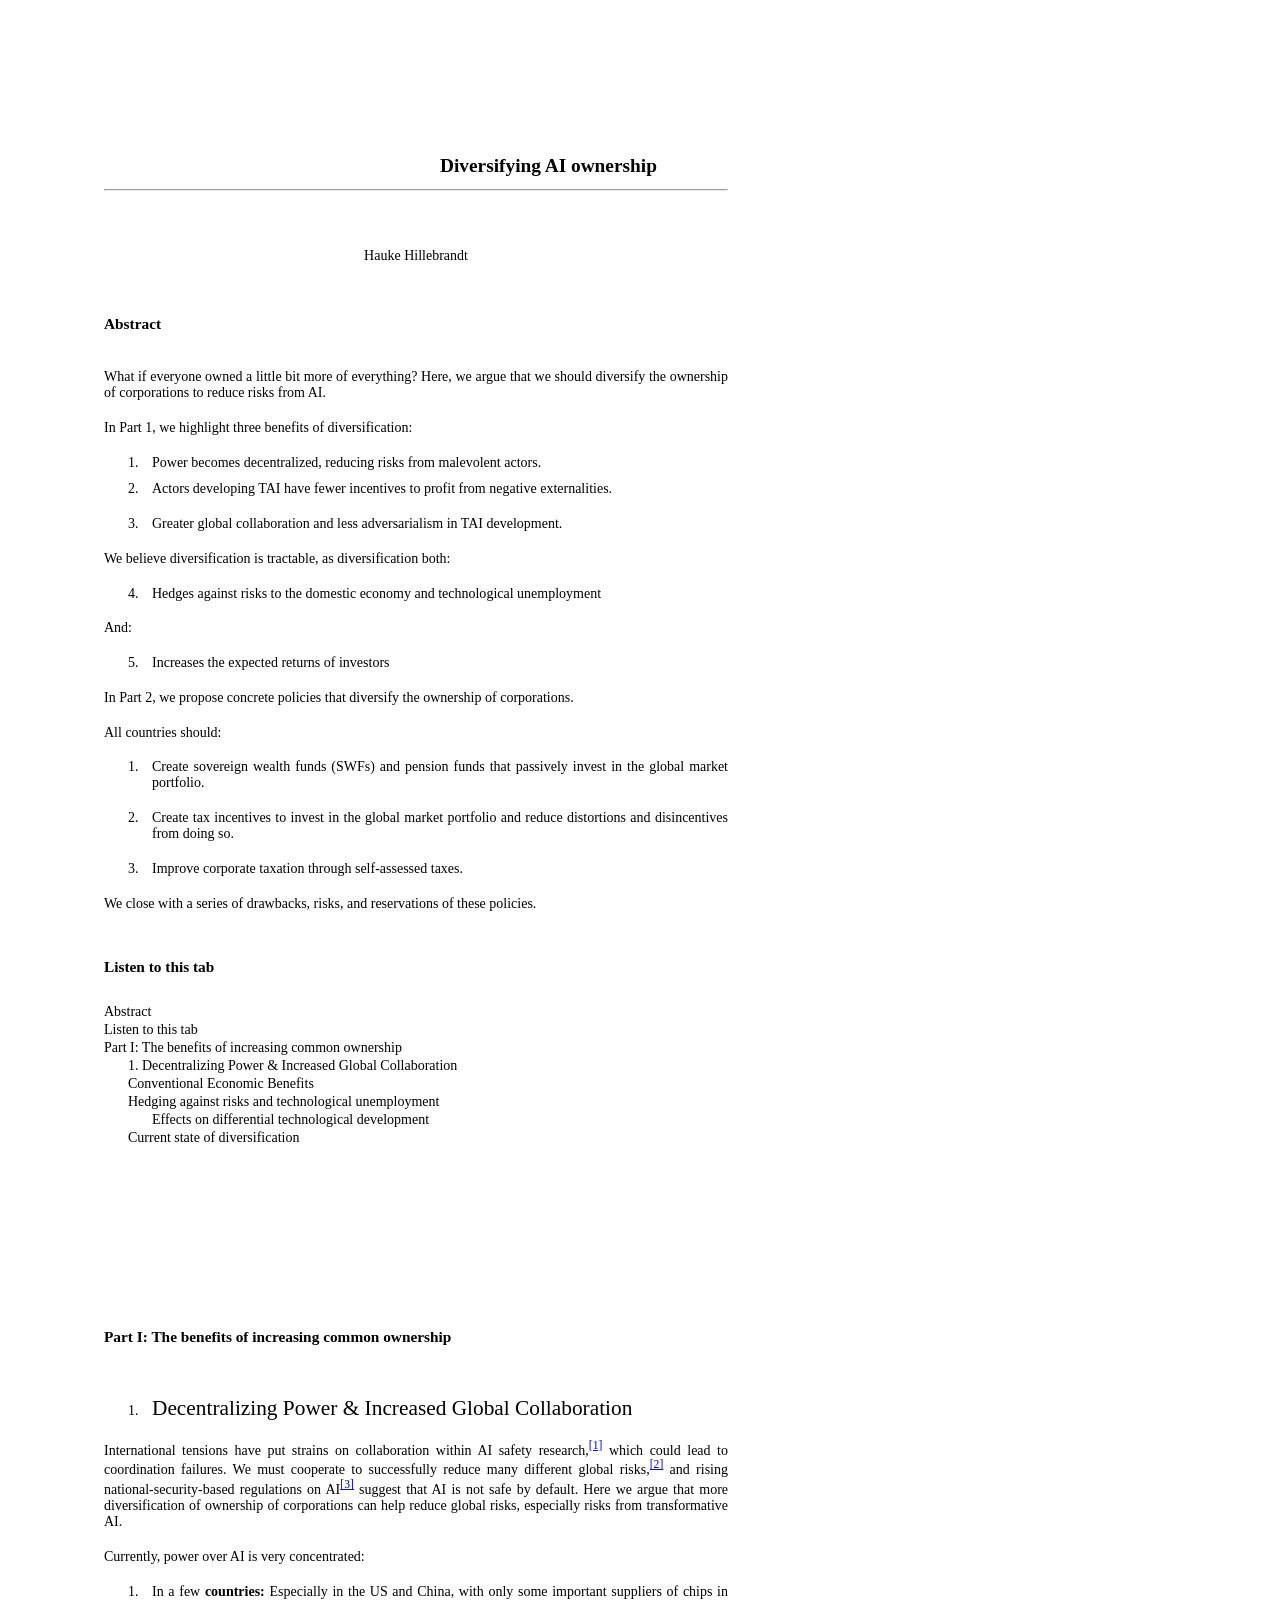
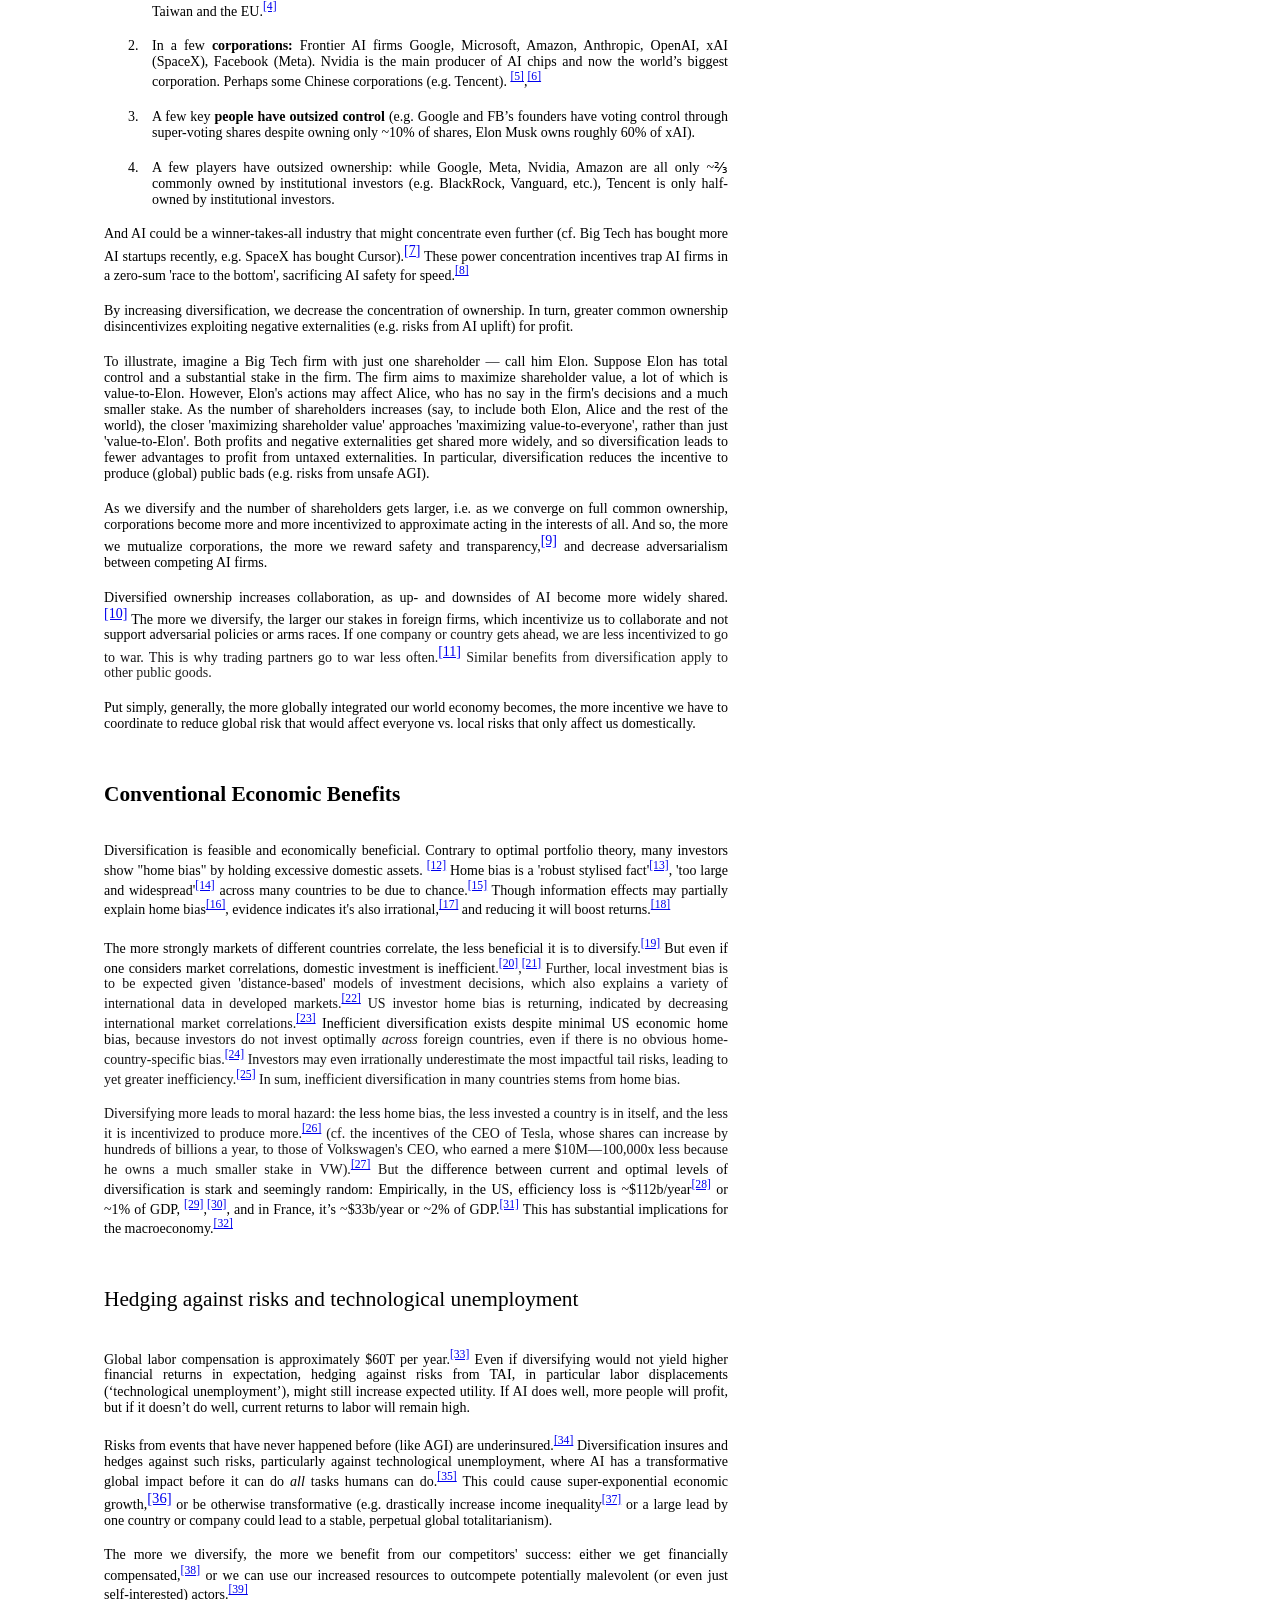
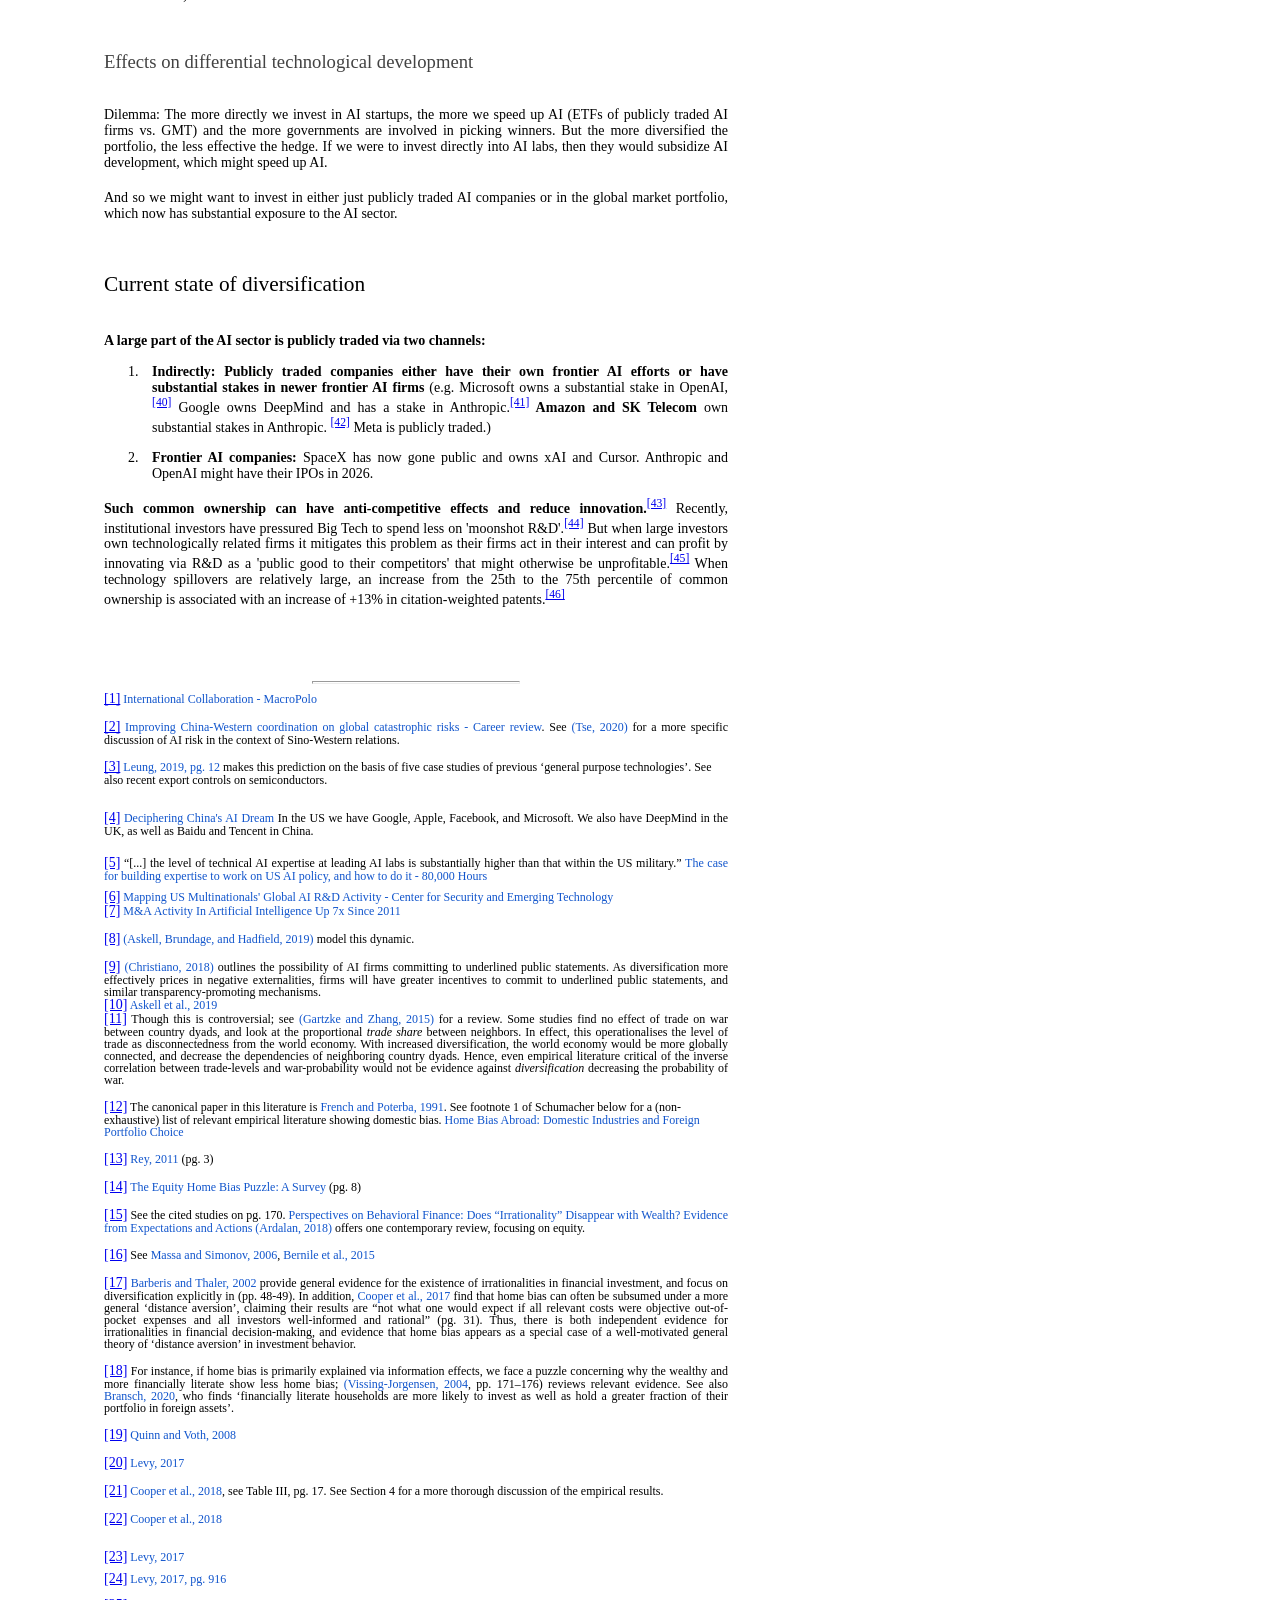
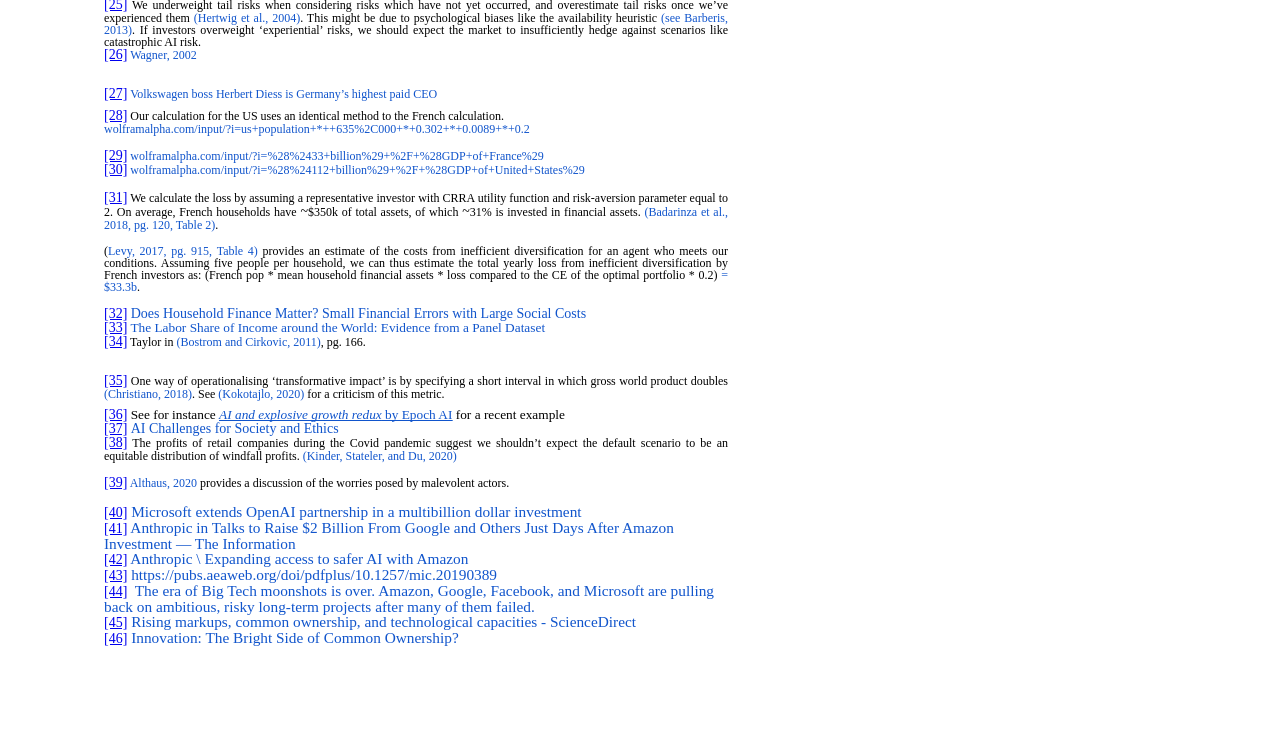
<file: data/cache/doc.html>
<html><head><meta content="text/html; charset=UTF-8" http-equiv="content-type"><style type="text/css">@import url(https://themes.googleusercontent.com/fonts/css?kit=-9UdJ2jrZs0a8KwsGe8yNkcvc-EdM_QlQiPtJb2NAo_Vzr2Gy_wzcKt25RDrpvBlgL8NMLino4e61q31XVEWhP_YFNnm8K1YFsxDOUYuqiSLV0DNOEkCFoZnHq3sfhXF);.lst-kix_28azkcafuqcx-2>li:before{content:"\0025a0   "}.lst-kix_uy9ik9qmye1a-3>li:before{content:"\0025cf   "}.lst-kix_kabdx3nqlnye-3>li{counter-increment:lst-ctn-kix_kabdx3nqlnye-3}ol.lst-kix_v7rkgq8bqcme-6.start{counter-reset:lst-ctn-kix_v7rkgq8bqcme-6 0}.lst-kix_2l2nh1bdfp4a-5>li:before{content:"\0025a0   "}.lst-kix_h7qga2ss79o1-7>li{counter-increment:lst-ctn-kix_h7qga2ss79o1-7}.lst-kix_2l2nh1bdfp4a-1>li:before{content:"\0025cb   "}.lst-kix_1b6b8dqjgjbx-2>li{counter-increment:lst-ctn-kix_1b6b8dqjgjbx-2}.lst-kix_74o8djm5jb07-7>li{counter-increment:lst-ctn-kix_74o8djm5jb07-7}.lst-kix_y4lahf2jw9e9-5>li:before{content:"\0025a0   "}.lst-kix_uy9ik9qmye1a-7>li:before{content:"\0025cb   "}.lst-kix_9xvdaxz8iuyw-5>li{counter-increment:lst-ctn-kix_9xvdaxz8iuyw-5}.lst-kix_t9vi9u4n08m1-7>li{counter-increment:lst-ctn-kix_t9vi9u4n08m1-7}.lst-kix_uj45gmqhw2gg-3>li:before{content:"\0025cf   "}.lst-kix_qux4r2s18syn-8>li{counter-increment:lst-ctn-kix_qux4r2s18syn-8}.lst-kix_y4lahf2jw9e9-1>li:before{content:"\0025cb   "}ol.lst-kix_h7qga2ss79o1-2.start{counter-reset:lst-ctn-kix_h7qga2ss79o1-2 0}.lst-kix_ek8a8r3gyrhx-5>li:before{content:"" counter(lst-ctn-kix_ek8a8r3gyrhx-5,lower-roman) ". "}.lst-kix_uj45gmqhw2gg-7>li:before{content:"\0025cb   "}.lst-kix_e6fusgz9t2i3-1>li:before{content:"" counter(lst-ctn-kix_e6fusgz9t2i3-1,lower-latin) ". "}.lst-kix_ek8a8r3gyrhx-1>li:before{content:"" counter(lst-ctn-kix_ek8a8r3gyrhx-1,lower-latin) ". "}.lst-kix_u0u2331shqd5-8>li{counter-increment:lst-ctn-kix_u0u2331shqd5-8}.lst-kix_elz88vcxmqt0-5>li:before{content:"\0025a0   "}.lst-kix_aboeq15d6ubj-5>li{counter-increment:lst-ctn-kix_aboeq15d6ubj-5}.lst-kix_elz88vcxmqt0-1>li:before{content:"\0025cb   "}.lst-kix_2zqdeyuht9bi-3>li:before{content:"\0025cf   "}ol.lst-kix_8pe5t6gs9xth-4{list-style-type:none}ol.lst-kix_8pe5t6gs9xth-5{list-style-type:none}ol.lst-kix_8pe5t6gs9xth-2{list-style-type:none}ol.lst-kix_8pe5t6gs9xth-3{list-style-type:none}ol.lst-kix_8pe5t6gs9xth-0{list-style-type:none}ol.lst-kix_8pe5t6gs9xth-1{list-style-type:none}.lst-kix_28azkcafuqcx-6>li:before{content:"\0025cf   "}ol.lst-kix_h7qga2ss79o1-7.start{counter-reset:lst-ctn-kix_h7qga2ss79o1-7 0}ol.lst-kix_8pe5t6gs9xth-8{list-style-type:none}.lst-kix_2zqdeyuht9bi-7>li:before{content:"\0025cb   "}ol.lst-kix_8pe5t6gs9xth-6{list-style-type:none}.lst-kix_pjotvigljzdo-0>li{counter-increment:lst-ctn-kix_pjotvigljzdo-0}ol.lst-kix_8pe5t6gs9xth-7{list-style-type:none}.lst-kix_2dsywij24ln3-7>li:before{content:"" counter(lst-ctn-kix_2dsywij24ln3-7,lower-latin) ". "}.lst-kix_qux4r2s18syn-1>li{counter-increment:lst-ctn-kix_qux4r2s18syn-1}.lst-kix_apfvkm6whblh-2>li:before{content:"\0025a0   "}.lst-kix_p4ul3c7tw7x9-8>li{counter-increment:lst-ctn-kix_p4ul3c7tw7x9-8}.lst-kix_k2wmz6vfp6v0-7>li:before{content:"\0025cb   "}.lst-kix_h7qga2ss79o1-0>li{counter-increment:lst-ctn-kix_h7qga2ss79o1-0}.lst-kix_reyz01a05kzz-2>li:before{content:"\0025a0   "}ol.lst-kix_aboeq15d6ubj-5.start{counter-reset:lst-ctn-kix_aboeq15d6ubj-5 0}.lst-kix_apfvkm6whblh-6>li:before{content:"\0025cf   "}ol.lst-kix_ahcdw953aiqw-0.start{counter-reset:lst-ctn-kix_ahcdw953aiqw-0 0}ol.lst-kix_8pe5t6gs9xth-3.start{counter-reset:lst-ctn-kix_8pe5t6gs9xth-3 0}.lst-kix_2mrggh4hcrej-0>li:before{content:"\0025cf   "}.lst-kix_2mrggh4hcrej-8>li:before{content:"\0025a0   "}.lst-kix_2dsywij24ln3-3>li:before{content:"" counter(lst-ctn-kix_2dsywij24ln3-3,decimal) ". "}.lst-kix_4fn9irpq6r91-7>li:before{content:"\0025cb   "}.lst-kix_k2wmz6vfp6v0-3>li:before{content:"\0025cf   "}ol.lst-kix_kby2xpw8eczg-5.start{counter-reset:lst-ctn-kix_kby2xpw8eczg-5 0}.lst-kix_reyz01a05kzz-6>li:before{content:"\0025cf   "}.lst-kix_86ekfxfpc5jz-4>li{counter-increment:lst-ctn-kix_86ekfxfpc5jz-4}.lst-kix_2mrggh4hcrej-4>li:before{content:"\0025cb   "}.lst-kix_22tfwlfy8xsm-8>li:before{content:"\0025a0   "}.lst-kix_u0u2331shqd5-1>li{counter-increment:lst-ctn-kix_u0u2331shqd5-1}.lst-kix_4fn9irpq6r91-3>li:before{content:"\0025cf   "}ol.lst-kix_v7rkgq8bqcme-1.start{counter-reset:lst-ctn-kix_v7rkgq8bqcme-1 0}ol.lst-kix_f0gy1tkockes-2.start{counter-reset:lst-ctn-kix_f0gy1tkockes-2 0}.lst-kix_2voem5hxs7xh-5>li:before{content:"\0025a0   "}.lst-kix_e6fusgz9t2i3-5>li{counter-increment:lst-ctn-kix_e6fusgz9t2i3-5}.lst-kix_lp02spjjf60e-2>li:before{content:"\0025a0   "}.lst-kix_22tfwlfy8xsm-0>li:before{content:"\0025cf   "}ol.lst-kix_ctk1rov8lr4x-6.start{counter-reset:lst-ctn-kix_ctk1rov8lr4x-6 0}ol.lst-kix_2dsywij24ln3-7.start{counter-reset:lst-ctn-kix_2dsywij24ln3-7 0}.lst-kix_22tfwlfy8xsm-4>li:before{content:"\0025cb   "}.lst-kix_ed6rlhjnvzmg-4>li:before{content:"\0025cb   "}.lst-kix_n0u3wy1nflmx-2>li{counter-increment:lst-ctn-kix_n0u3wy1nflmx-2}.lst-kix_eu2l0wg6p6vt-1>li:before{content:"\0025cb   "}.lst-kix_ed6rlhjnvzmg-0>li:before{content:"\0025cf   "}.lst-kix_ed6rlhjnvzmg-8>li:before{content:"\0025a0   "}.lst-kix_1l9pm4xq3rki-2>li:before{content:"\0025a0   "}ul.lst-kix_dfxq1b53cnpd-8{list-style-type:none}ul.lst-kix_dfxq1b53cnpd-7{list-style-type:none}.lst-kix_sb50gi482fvc-2>li:before{content:"\0025a0   "}ol.lst-kix_n0u3wy1nflmx-6.start{counter-reset:lst-ctn-kix_n0u3wy1nflmx-6 0}ul.lst-kix_dfxq1b53cnpd-6{list-style-type:none}.lst-kix_1l9pm4xq3rki-6>li:before{content:"\0025cf   "}ul.lst-kix_dfxq1b53cnpd-5{list-style-type:none}ol.lst-kix_f0gy1tkockes-7.start{counter-reset:lst-ctn-kix_f0gy1tkockes-7 0}.lst-kix_we9c9s64u2i3-1>li:before{content:"-  "}ul.lst-kix_dfxq1b53cnpd-4{list-style-type:none}ul.lst-kix_dfxq1b53cnpd-3{list-style-type:none}.lst-kix_h7qga2ss79o1-0>li:before{content:"" counter(lst-ctn-kix_h7qga2ss79o1-0,decimal) ". "}ul.lst-kix_dfxq1b53cnpd-2{list-style-type:none}ul.lst-kix_dfxq1b53cnpd-1{list-style-type:none}ul.lst-kix_dfxq1b53cnpd-0{list-style-type:none}.lst-kix_sb50gi482fvc-6>li:before{content:"\0025cf   "}.lst-kix_p4ul3c7tw7x9-1>li{counter-increment:lst-ctn-kix_p4ul3c7tw7x9-1}.lst-kix_gytg0oenjpoj-5>li:before{content:"\0025a0   "}.lst-kix_74o8djm5jb07-7>li:before{content:"" counter(lst-ctn-kix_74o8djm5jb07-7,lower-latin) ". "}.lst-kix_gx2o6lme2r0n-1>li:before{content:"\0025cb   "}ol.lst-kix_qux4r2s18syn-8.start{counter-reset:lst-ctn-kix_qux4r2s18syn-8 0}.lst-kix_otzu4ika9ayq-3>li:before{content:"" counter(lst-ctn-kix_otzu4ika9ayq-3,decimal) ". "}.lst-kix_eu2l0wg6p6vt-5>li:before{content:"\0025a0   "}.lst-kix_gx2o6lme2r0n-5>li:before{content:"\0025a0   "}.lst-kix_rp3px567hcza-5>li{counter-increment:lst-ctn-kix_rp3px567hcza-5}.lst-kix_vtffu0polzus-7>li:before{content:"\0025cb   "}ol.lst-kix_eyjbe0nkbnwf-4.start{counter-reset:lst-ctn-kix_eyjbe0nkbnwf-4 0}ol.lst-kix_qux4r2s18syn-3.start{counter-reset:lst-ctn-kix_qux4r2s18syn-3 0}ol.lst-kix_kabdx3nqlnye-8.start{counter-reset:lst-ctn-kix_kabdx3nqlnye-8 0}.lst-kix_otzu4ika9ayq-7>li:before{content:"" counter(lst-ctn-kix_otzu4ika9ayq-7,lower-latin) ". "}.lst-kix_vtffu0polzus-3>li:before{content:"\0025cf   "}.lst-kix_h7qga2ss79o1-4>li:before{content:"" counter(lst-ctn-kix_h7qga2ss79o1-4,lower-latin) ". "}.lst-kix_h7qga2ss79o1-8>li:before{content:"" counter(lst-ctn-kix_h7qga2ss79o1-8,lower-roman) ". "}ul.lst-kix_k6xejgjflona-5{list-style-type:none}.lst-kix_z33cufn7u2p0-8>li:before{content:"\0025a0   "}ul.lst-kix_chxusshrs65l-2{list-style-type:none}ul.lst-kix_k6xejgjflona-4{list-style-type:none}ul.lst-kix_chxusshrs65l-1{list-style-type:none}ul.lst-kix_k6xejgjflona-3{list-style-type:none}ul.lst-kix_chxusshrs65l-0{list-style-type:none}ul.lst-kix_k6xejgjflona-2{list-style-type:none}ul.lst-kix_k6xejgjflona-8{list-style-type:none}ul.lst-kix_k6xejgjflona-7{list-style-type:none}ul.lst-kix_k6xejgjflona-6{list-style-type:none}ul.lst-kix_chxusshrs65l-8{list-style-type:none}ul.lst-kix_chxusshrs65l-7{list-style-type:none}ul.lst-kix_k6xejgjflona-1{list-style-type:none}ul.lst-kix_chxusshrs65l-6{list-style-type:none}ul.lst-kix_k6xejgjflona-0{list-style-type:none}ul.lst-kix_chxusshrs65l-5{list-style-type:none}ul.lst-kix_chxusshrs65l-4{list-style-type:none}ul.lst-kix_chxusshrs65l-3{list-style-type:none}.lst-kix_z33cufn7u2p0-0>li:before{content:"\0025cf   "}ul.lst-kix_bw5660lderck-7{list-style-type:none}ul.lst-kix_bw5660lderck-6{list-style-type:none}ul.lst-kix_bw5660lderck-5{list-style-type:none}ul.lst-kix_bw5660lderck-4{list-style-type:none}ul.lst-kix_bw5660lderck-8{list-style-type:none}.lst-kix_vi2mow9ahwt-8>li:before{content:"-  "}.lst-kix_z33cufn7u2p0-4>li:before{content:"\0025cb   "}ol.lst-kix_ctk1rov8lr4x-1.start{counter-reset:lst-ctn-kix_ctk1rov8lr4x-1 0}.lst-kix_vi2mow9ahwt-4>li:before{content:"-  "}ul.lst-kix_szfapt3bhxh4-8{list-style-type:none}.lst-kix_gwqohvaqam47-8>li:before{content:"\0025a0   "}ul.lst-kix_szfapt3bhxh4-0{list-style-type:none}ul.lst-kix_szfapt3bhxh4-1{list-style-type:none}ol.lst-kix_kabdx3nqlnye-3.start{counter-reset:lst-ctn-kix_kabdx3nqlnye-3 0}ul.lst-kix_szfapt3bhxh4-2{list-style-type:none}.lst-kix_s8qtix570dkg-5>li:before{content:"\0025a0   "}ul.lst-kix_szfapt3bhxh4-3{list-style-type:none}ul.lst-kix_szfapt3bhxh4-4{list-style-type:none}ul.lst-kix_szfapt3bhxh4-5{list-style-type:none}ul.lst-kix_szfapt3bhxh4-6{list-style-type:none}ul.lst-kix_szfapt3bhxh4-7{list-style-type:none}ul.lst-kix_e33ipo14669h-1{list-style-type:none}.lst-kix_gwqohvaqam47-0>li:before{content:"\0025cf   "}ul.lst-kix_e33ipo14669h-0{list-style-type:none}ul.lst-kix_e33ipo14669h-3{list-style-type:none}ul.lst-kix_e33ipo14669h-2{list-style-type:none}ul.lst-kix_e33ipo14669h-5{list-style-type:none}ul.lst-kix_e33ipo14669h-4{list-style-type:none}ul.lst-kix_e33ipo14669h-7{list-style-type:none}ul.lst-kix_e33ipo14669h-6{list-style-type:none}ul.lst-kix_e33ipo14669h-8{list-style-type:none}ol.lst-kix_kabdx3nqlnye-0{list-style-type:none}ol.lst-kix_kabdx3nqlnye-1{list-style-type:none}ol.lst-kix_kabdx3nqlnye-2{list-style-type:none}.lst-kix_n0u3wy1nflmx-2>li:before{content:"(" counter(lst-ctn-kix_n0u3wy1nflmx-2,lower-roman) ") "}.lst-kix_gwqohvaqam47-4>li:before{content:"\0025cb   "}.lst-kix_n0u3wy1nflmx-6>li:before{content:"" counter(lst-ctn-kix_n0u3wy1nflmx-6,decimal) ". "}ul.lst-kix_bw5660lderck-3{list-style-type:none}ol.lst-kix_ctk1rov8lr4x-7{list-style-type:none}ul.lst-kix_bw5660lderck-2{list-style-type:none}ol.lst-kix_ctk1rov8lr4x-8{list-style-type:none}ul.lst-kix_bw5660lderck-1{list-style-type:none}ul.lst-kix_bw5660lderck-0{list-style-type:none}.lst-kix_vn7rxtx58rc0-6>li:before{content:"\0025cf   "}ol.lst-kix_2dsywij24ln3-2.start{counter-reset:lst-ctn-kix_2dsywij24ln3-2 0}ol.lst-kix_kabdx3nqlnye-3{list-style-type:none}ol.lst-kix_kabdx3nqlnye-4{list-style-type:none}.lst-kix_bevkfcqqqitr-5>li:before{content:"\0025a0   "}ol.lst-kix_kabdx3nqlnye-5{list-style-type:none}ol.lst-kix_kabdx3nqlnye-6{list-style-type:none}ol.lst-kix_kabdx3nqlnye-7{list-style-type:none}ol.lst-kix_kabdx3nqlnye-8{list-style-type:none}ol.lst-kix_aboeq15d6ubj-0.start{counter-reset:lst-ctn-kix_aboeq15d6ubj-0 0}.lst-kix_i1cxj2rlrxp9-5>li:before{content:"\0025a0   "}.lst-kix_s8qtix570dkg-1>li:before{content:"\0025cb   "}.lst-kix_t9vi9u4n08m1-0>li{counter-increment:lst-ctn-kix_t9vi9u4n08m1-0}.lst-kix_vi2mow9ahwt-0>li:before{content:"-  "}ol.lst-kix_ahcdw953aiqw-5.start{counter-reset:lst-ctn-kix_ahcdw953aiqw-5 0}.lst-kix_gytg0oenjpoj-1>li:before{content:"\0025cb   "}.lst-kix_we9c9s64u2i3-5>li:before{content:"-  "}.lst-kix_i1cxj2rlrxp9-1>li:before{content:"\0025cb   "}.lst-kix_kby2xpw8eczg-2>li{counter-increment:lst-ctn-kix_kby2xpw8eczg-2}.lst-kix_eyjbe0nkbnwf-7>li{counter-increment:lst-ctn-kix_eyjbe0nkbnwf-7}.lst-kix_bevkfcqqqitr-1>li:before{content:"\0025cb   "}.lst-kix_vn7rxtx58rc0-2>li:before{content:"\0025a0   "}ol.lst-kix_kby2xpw8eczg-0.start{counter-reset:lst-ctn-kix_kby2xpw8eczg-0 0}.lst-kix_eyjbe0nkbnwf-0>li{counter-increment:lst-ctn-kix_eyjbe0nkbnwf-0}.lst-kix_u0u2331shqd5-2>li:before{content:"" counter(lst-ctn-kix_u0u2331shqd5-2,lower-roman) ". "}.lst-kix_w912hyh5r154-2>li:before{content:"\0025a0   "}.lst-kix_p7m7m08nvm2k-3>li:before{content:"" counter(lst-ctn-kix_p7m7m08nvm2k-3,decimal) ") "}ul.lst-kix_5qteytbun46y-8{list-style-type:none}ul.lst-kix_5qteytbun46y-7{list-style-type:none}ul.lst-kix_5qteytbun46y-6{list-style-type:none}ul.lst-kix_5qteytbun46y-5{list-style-type:none}ul.lst-kix_5qteytbun46y-0{list-style-type:none}ol.lst-kix_bq0rd34bld3r-8.start{counter-reset:lst-ctn-kix_bq0rd34bld3r-8 0}ul.lst-kix_5qteytbun46y-4{list-style-type:none}ul.lst-kix_5qteytbun46y-3{list-style-type:none}.lst-kix_fmokfuidl2zo-3>li:before{content:"\0025cf   "}ul.lst-kix_5qteytbun46y-2{list-style-type:none}ul.lst-kix_5qteytbun46y-1{list-style-type:none}ul.lst-kix_4s73ol1pptg4-7{list-style-type:none}ul.lst-kix_4s73ol1pptg4-8{list-style-type:none}ul.lst-kix_4s73ol1pptg4-5{list-style-type:none}.lst-kix_8pe5t6gs9xth-5>li{counter-increment:lst-ctn-kix_8pe5t6gs9xth-5}ul.lst-kix_4s73ol1pptg4-6{list-style-type:none}ul.lst-kix_4s73ol1pptg4-3{list-style-type:none}ul.lst-kix_4s73ol1pptg4-4{list-style-type:none}ul.lst-kix_4s73ol1pptg4-1{list-style-type:none}ul.lst-kix_4s73ol1pptg4-2{list-style-type:none}.lst-kix_ifpqffuh4pw7-2>li:before{content:"\0025a0   "}ul.lst-kix_4s73ol1pptg4-0{list-style-type:none}ol.lst-kix_xi1dscc3ai21-0.start{counter-reset:lst-ctn-kix_xi1dscc3ai21-0 0}.lst-kix_guqmy045zny-0>li:before{content:"\0025cf   "}ol.lst-kix_qgo2soxa13t5-8{list-style-type:none}.lst-kix_lpiws4sm455x-2>li:before{content:"\0025a0   "}ol.lst-kix_ctk1rov8lr4x-3{list-style-type:none}ol.lst-kix_ctk1rov8lr4x-4{list-style-type:none}ol.lst-kix_qgo2soxa13t5-6{list-style-type:none}ol.lst-kix_ctk1rov8lr4x-5{list-style-type:none}ol.lst-kix_qgo2soxa13t5-7{list-style-type:none}ol.lst-kix_u0u2331shqd5-6.start{counter-reset:lst-ctn-kix_u0u2331shqd5-6 0}ol.lst-kix_ctk1rov8lr4x-6{list-style-type:none}ol.lst-kix_ctk1rov8lr4x-0{list-style-type:none}.lst-kix_ahcdw953aiqw-2>li{counter-increment:lst-ctn-kix_ahcdw953aiqw-2}ol.lst-kix_ctk1rov8lr4x-1{list-style-type:none}ol.lst-kix_ctk1rov8lr4x-2{list-style-type:none}.lst-kix_56mfgplbnvff-0>li:before{content:"" counter(lst-ctn-kix_56mfgplbnvff-0,decimal) ". "}.lst-kix_dbcna4aphvhi-5>li:before{content:"\0025a0   "}ul.lst-kix_ktt9zp3lhh25-4{list-style-type:none}ul.lst-kix_ktt9zp3lhh25-3{list-style-type:none}ul.lst-kix_ktt9zp3lhh25-2{list-style-type:none}ul.lst-kix_ktt9zp3lhh25-1{list-style-type:none}ul.lst-kix_ktt9zp3lhh25-8{list-style-type:none}ul.lst-kix_ktt9zp3lhh25-7{list-style-type:none}ul.lst-kix_ktt9zp3lhh25-6{list-style-type:none}ul.lst-kix_ktt9zp3lhh25-5{list-style-type:none}.lst-kix_7888k6lgpyp9-8>li:before{content:"\0025a0   "}.lst-kix_we8fbmspluln-2>li:before{content:"\0025a0   "}.lst-kix_p01juernrqyy-3>li:before{content:"\0025cf   "}ol.lst-kix_bq0rd34bld3r-3.start{counter-reset:lst-ctn-kix_bq0rd34bld3r-3 0}.lst-kix_56mfgplbnvff-8>li:before{content:"" counter(lst-ctn-kix_56mfgplbnvff-8,lower-roman) ". "}.lst-kix_8r1lctcifb89-4>li:before{content:"\0025cb   "}.lst-kix_q6npahqvr3qv-5>li:before{content:"\0025a0   "}ul.lst-kix_ktt9zp3lhh25-0{list-style-type:none}.lst-kix_slsg9kxdv8e3-5>li:before{content:"\0025a0   "}.lst-kix_g0aok3i7zv0p-0>li:before{content:"\0025cf   "}.lst-kix_no9hej35eqdx-1>li:before{content:"\0025cb   "}ul.lst-kix_gwqohvaqam47-7{list-style-type:none}.lst-kix_ek8a8r3gyrhx-2>li{counter-increment:lst-ctn-kix_ek8a8r3gyrhx-2}ul.lst-kix_gwqohvaqam47-6{list-style-type:none}.lst-kix_gi6fmf542pyd-1>li:before{content:"\0025cb   "}ul.lst-kix_gwqohvaqam47-8{list-style-type:none}.lst-kix_ahcdw953aiqw-6>li:before{content:"" counter(lst-ctn-kix_ahcdw953aiqw-6,decimal) ". "}ol.lst-kix_ek8a8r3gyrhx-4.start{counter-reset:lst-ctn-kix_ek8a8r3gyrhx-4 0}.lst-kix_wkzknn55qgw-3>li:before{content:"\0025cf   "}.lst-kix_qgo2soxa13t5-3>li:before{content:"" counter(lst-ctn-kix_qgo2soxa13t5-3,decimal) ". "}.lst-kix_g0aok3i7zv0p-8>li:before{content:"\0025a0   "}.lst-kix_bqj1wosigsm6-0>li:before{content:"\0025cf   "}.lst-kix_9ue50hueihz6-6>li:before{content:"\0025cf   "}.lst-kix_9xvdaxz8iuyw-7>li:before{content:"" counter(lst-ctn-kix_9xvdaxz8iuyw-7,lower-latin) ". "}.lst-kix_vfrvms3rew86-4>li:before{content:"\0025cb   "}.lst-kix_bqj1wosigsm6-8>li:before{content:"\0025a0   "}.lst-kix_8pe5t6gs9xth-6>li:before{content:"" counter(lst-ctn-kix_8pe5t6gs9xth-6,decimal) ". "}.lst-kix_iyuwil58gz0p-5>li:before{content:"\0025a0   "}ol.lst-kix_otzu4ika9ayq-1.start{counter-reset:lst-ctn-kix_otzu4ika9ayq-1 0}ol.lst-kix_74o8djm5jb07-0.start{counter-reset:lst-ctn-kix_74o8djm5jb07-0 0}ul.lst-kix_gwqohvaqam47-1{list-style-type:none}.lst-kix_3ekd2b55s5cq-2>li:before{content:"\0025a0   "}ul.lst-kix_gwqohvaqam47-0{list-style-type:none}ul.lst-kix_gwqohvaqam47-3{list-style-type:none}ul.lst-kix_gwqohvaqam47-2{list-style-type:none}ul.lst-kix_gwqohvaqam47-5{list-style-type:none}ul.lst-kix_gwqohvaqam47-4{list-style-type:none}ol.lst-kix_qgo2soxa13t5-0{list-style-type:none}.lst-kix_f0gy1tkockes-4>li:before{content:"" counter(lst-ctn-kix_f0gy1tkockes-0,decimal) "." counter(lst-ctn-kix_f0gy1tkockes-1,decimal) "." counter(lst-ctn-kix_f0gy1tkockes-2,decimal) "." counter(lst-ctn-kix_f0gy1tkockes-3,decimal) "." counter(lst-ctn-kix_f0gy1tkockes-4,decimal) ". "}ol.lst-kix_qgo2soxa13t5-1{list-style-type:none}ol.lst-kix_qgo2soxa13t5-4{list-style-type:none}ol.lst-kix_qgo2soxa13t5-5{list-style-type:none}ol.lst-kix_qgo2soxa13t5-2{list-style-type:none}ol.lst-kix_qgo2soxa13t5-3{list-style-type:none}.lst-kix_k6xejgjflona-7>li:before{content:"\0025cb   "}ol.lst-kix_rp3px567hcza-4.start{counter-reset:lst-ctn-kix_rp3px567hcza-4 0}.lst-kix_qux4r2s18syn-6>li:before{content:"" counter(lst-ctn-kix_qux4r2s18syn-6,decimal) ". "}ol.lst-kix_p7m7m08nvm2k-2.start{counter-reset:lst-ctn-kix_p7m7m08nvm2k-2 0}.lst-kix_t9vi9u4n08m1-7>li:before{content:"" counter(lst-ctn-kix_t9vi9u4n08m1-7,lower-latin) ". "}.lst-kix_5zygogcwzo61-1>li:before{content:"\0025cb   "}.lst-kix_guqmy045zny-8>li:before{content:"\0025a0   "}.lst-kix_74o8djm5jb07-3>li:before{content:"" counter(lst-ctn-kix_74o8djm5jb07-3,decimal) ". "}.lst-kix_gdsqd7c61w9p-5>li:before{content:"" counter(lst-ctn-kix_gdsqd7c61w9p-5,lower-roman) ") "}.lst-kix_92t57lcv2wap-0>li:before{content:"\0025cf   "}.lst-kix_x93blr5a95iw-4>li:before{content:"-  "}.lst-kix_otzu4ika9ayq-6>li{counter-increment:lst-ctn-kix_otzu4ika9ayq-6}.lst-kix_w9vfren8guz8-5>li:before{content:"\0025a0   "}.lst-kix_92t57lcv2wap-8>li:before{content:"\0025a0   "}.lst-kix_aboeq15d6ubj-6>li:before{content:"" counter(lst-ctn-kix_aboeq15d6ubj-6,decimal) ". "}.lst-kix_kby2xpw8eczg-5>li{counter-increment:lst-ctn-kix_kby2xpw8eczg-5}.lst-kix_dja8fqkgybck-8>li:before{content:"\0025a0   "}.lst-kix_5ouafl2259xg-7>li:before{content:"\0025cb   "}.lst-kix_82bh4yec6jym-6>li:before{content:"\0025cf   "}.lst-kix_ik0mdcja2css-7>li:before{content:"\0025cb   "}.lst-kix_lp02spjjf60e-6>li:before{content:"\0025cf   "}.lst-kix_ahcdw953aiqw-5>li{counter-increment:lst-ctn-kix_ahcdw953aiqw-5}.lst-kix_h2zqwop2kpo6-3>li:before{content:"\0025cf   "}ol.lst-kix_56mfgplbnvff-5.start{counter-reset:lst-ctn-kix_56mfgplbnvff-5 0}.lst-kix_gylyxoxtxs8v-2>li:before{content:"\0025a0   "}.lst-kix_1b6b8dqjgjbx-1>li:before{content:"" counter(lst-ctn-kix_1b6b8dqjgjbx-1,lower-latin) ". "}.lst-kix_pztdf4wnf6ek-6>li:before{content:"\0025cf   "}.lst-kix_2dsywij24ln3-2>li{counter-increment:lst-ctn-kix_2dsywij24ln3-2}.lst-kix_kabdx3nqlnye-7>li:before{content:"" counter(lst-ctn-kix_kabdx3nqlnye-7,lower-latin) ". "}.lst-kix_onxahh6u07xy-6>li:before{content:"\0025cf   "}ol.lst-kix_56mfgplbnvff-4.start{counter-reset:lst-ctn-kix_56mfgplbnvff-4 0}.lst-kix_ktt9zp3lhh25-2>li:before{content:"\0025a0   "}.lst-kix_eyjbe0nkbnwf-3>li{counter-increment:lst-ctn-kix_eyjbe0nkbnwf-3}.lst-kix_e33ipo14669h-2>li:before{content:"\0025a0   "}.lst-kix_j3knlmaehoue-3>li:before{content:"\0025cf   "}.lst-kix_v7rkgq8bqcme-6>li:before{content:"" counter(lst-ctn-kix_v7rkgq8bqcme-6,decimal) ". "}ul.lst-kix_8hdvyyvnm40n-1{list-style-type:none}ul.lst-kix_8hdvyyvnm40n-0{list-style-type:none}.lst-kix_6c0e8n6v1xde-5>li:before{content:"\0025a0   "}.lst-kix_onopp4wdpklg-4>li:before{content:"\0025cb   "}.lst-kix_chxusshrs65l-5>li:before{content:"\0025a0   "}.lst-kix_z40lhguot4r-1>li:before{content:"\0025cb   "}.lst-kix_kby2xpw8eczg-1>li:before{content:"" counter(lst-ctn-kix_kby2xpw8eczg-1,lower-latin) ". "}ul.lst-kix_g0aok3i7zv0p-8{list-style-type:none}ol.lst-kix_8pe5t6gs9xth-8.start{counter-reset:lst-ctn-kix_8pe5t6gs9xth-8 0}ul.lst-kix_8hdvyyvnm40n-3{list-style-type:none}ul.lst-kix_8hdvyyvnm40n-2{list-style-type:none}ul.lst-kix_8hdvyyvnm40n-5{list-style-type:none}ol.lst-kix_n0u3wy1nflmx-1.start{counter-reset:lst-ctn-kix_n0u3wy1nflmx-1 0}.lst-kix_3e9bi845620v-1>li:before{content:"\0025cb   "}ol.lst-kix_74o8djm5jb07-5.start{counter-reset:lst-ctn-kix_74o8djm5jb07-5 0}ul.lst-kix_8hdvyyvnm40n-4{list-style-type:none}ul.lst-kix_8hdvyyvnm40n-7{list-style-type:none}ul.lst-kix_8hdvyyvnm40n-6{list-style-type:none}.lst-kix_eyjbe0nkbnwf-7>li:before{content:"" counter(lst-ctn-kix_eyjbe0nkbnwf-7,lower-latin) ". "}ul.lst-kix_8hdvyyvnm40n-8{list-style-type:none}.lst-kix_dja8fqkgybck-0>li:before{content:"\0025cf   "}ul.lst-kix_g0aok3i7zv0p-2{list-style-type:none}ul.lst-kix_g0aok3i7zv0p-3{list-style-type:none}ul.lst-kix_g0aok3i7zv0p-0{list-style-type:none}ul.lst-kix_g0aok3i7zv0p-1{list-style-type:none}ul.lst-kix_g0aok3i7zv0p-6{list-style-type:none}ul.lst-kix_g0aok3i7zv0p-7{list-style-type:none}ol.lst-kix_pjotvigljzdo-8.start{counter-reset:lst-ctn-kix_pjotvigljzdo-8 0}ul.lst-kix_g0aok3i7zv0p-4{list-style-type:none}ul.lst-kix_g0aok3i7zv0p-5{list-style-type:none}ol.lst-kix_gdsqd7c61w9p-1{list-style-type:none}ol.lst-kix_gdsqd7c61w9p-2{list-style-type:none}ol.lst-kix_gdsqd7c61w9p-3{list-style-type:none}ol.lst-kix_gdsqd7c61w9p-4{list-style-type:none}ol.lst-kix_gdsqd7c61w9p-5{list-style-type:none}ol.lst-kix_gdsqd7c61w9p-6{list-style-type:none}ol.lst-kix_gdsqd7c61w9p-7{list-style-type:none}ol.lst-kix_gdsqd7c61w9p-8{list-style-type:none}ol.lst-kix_u0u2331shqd5-1.start{counter-reset:lst-ctn-kix_u0u2331shqd5-1 0}.lst-kix_cps504au7un3-6>li:before{content:"\0025cf   "}.lst-kix_4s73ol1pptg4-5>li:before{content:"\0025a0   "}ol.lst-kix_p7m7m08nvm2k-7.start{counter-reset:lst-ctn-kix_p7m7m08nvm2k-7 0}ol.lst-kix_gdsqd7c61w9p-0{list-style-type:none}.lst-kix_p4ul3c7tw7x9-1>li:before{content:"(" counter(lst-ctn-kix_p4ul3c7tw7x9-1,lower-latin) ") "}.lst-kix_ohgwyz13lio-1>li:before{content:"-  "}.lst-kix_xi1dscc3ai21-4>li{counter-increment:lst-ctn-kix_xi1dscc3ai21-4}.lst-kix_trhq2r3478e-1>li:before{content:"\0025cb   "}.lst-kix_wvqvo7z2fcc-0>li:before{content:"\0025cf   "}ol.lst-kix_74o8djm5jb07-6.start{counter-reset:lst-ctn-kix_74o8djm5jb07-6 0}.lst-kix_q1j8m3s4nnsr-4>li:before{content:"\0025cb   "}.lst-kix_pjotvigljzdo-7>li{counter-increment:lst-ctn-kix_pjotvigljzdo-7}.lst-kix_wvqvo7z2fcc-8>li:before{content:"\0025a0   "}.lst-kix_6fv6pcwzzcui-6>li:before{content:"\0025cf   "}.lst-kix_s7rq85hzznkg-7>li:before{content:"\0025cb   "}.lst-kix_4yrie0ywy9o7-0>li:before{content:"\0025cf   "}ul.lst-kix_dja8fqkgybck-0{list-style-type:none}ul.lst-kix_dja8fqkgybck-1{list-style-type:none}ul.lst-kix_dja8fqkgybck-2{list-style-type:none}ul.lst-kix_dja8fqkgybck-3{list-style-type:none}ul.lst-kix_dja8fqkgybck-4{list-style-type:none}ul.lst-kix_dja8fqkgybck-5{list-style-type:none}ul.lst-kix_dja8fqkgybck-6{list-style-type:none}ul.lst-kix_dja8fqkgybck-7{list-style-type:none}ul.lst-kix_dja8fqkgybck-8{list-style-type:none}.lst-kix_bq0rd34bld3r-1>li:before{content:"" counter(lst-ctn-kix_bq0rd34bld3r-1,lower-latin) ". "}ol.lst-kix_f0gy1tkockes-3{list-style-type:none}ol.lst-kix_f0gy1tkockes-2{list-style-type:none}ol.lst-kix_f0gy1tkockes-5{list-style-type:none}ol.lst-kix_f0gy1tkockes-4{list-style-type:none}ol.lst-kix_f0gy1tkockes-1{list-style-type:none}ol.lst-kix_f0gy1tkockes-0{list-style-type:none}ol.lst-kix_f0gy1tkockes-7{list-style-type:none}ol.lst-kix_f0gy1tkockes-6{list-style-type:none}ol.lst-kix_9xvdaxz8iuyw-3.start{counter-reset:lst-ctn-kix_9xvdaxz8iuyw-3 0}.lst-kix_98vk6kjr8uaz-7>li:before{content:"\0025cb   "}ol.lst-kix_f0gy1tkockes-8{list-style-type:none}.lst-kix_ek8a8r3gyrhx-6>li{counter-increment:lst-ctn-kix_ek8a8r3gyrhx-6}.lst-kix_4yrie0ywy9o7-8>li:before{content:"\0025a0   "}.lst-kix_93e8r3r0n19r-7>li:before{content:"\0025cb   "}ol.lst-kix_otzu4ika9ayq-6.start{counter-reset:lst-ctn-kix_otzu4ika9ayq-6 0}ol.lst-kix_9xvdaxz8iuyw-4.start{counter-reset:lst-ctn-kix_9xvdaxz8iuyw-4 0}.lst-kix_cutiymjyhzqf-2>li:before{content:"\0025a0   "}.lst-kix_xi1dscc3ai21-6>li:before{content:"" counter(lst-ctn-kix_xi1dscc3ai21-6,decimal) ". "}ul.lst-kix_2zqdeyuht9bi-0{list-style-type:none}ul.lst-kix_2zqdeyuht9bi-2{list-style-type:none}ul.lst-kix_2zqdeyuht9bi-1{list-style-type:none}ul.lst-kix_2zqdeyuht9bi-4{list-style-type:none}ul.lst-kix_2zqdeyuht9bi-3{list-style-type:none}ul.lst-kix_2zqdeyuht9bi-6{list-style-type:none}ul.lst-kix_2zqdeyuht9bi-5{list-style-type:none}ul.lst-kix_2zqdeyuht9bi-8{list-style-type:none}ul.lst-kix_2zqdeyuht9bi-7{list-style-type:none}.lst-kix_qgo2soxa13t5-7>li{counter-increment:lst-ctn-kix_qgo2soxa13t5-7}.lst-kix_p4ul3c7tw7x9-4>li{counter-increment:lst-ctn-kix_p4ul3c7tw7x9-4}.lst-kix_dfxq1b53cnpd-8>li:before{content:"\0025a0   "}.lst-kix_bw5660lderck-4>li:before{content:"\0025cb   "}.lst-kix_bw5660lderck-5>li:before{content:"\0025a0   "}.lst-kix_bw5660lderck-8>li:before{content:"\0025a0   "}.lst-kix_aboeq15d6ubj-1>li{counter-increment:lst-ctn-kix_aboeq15d6ubj-1}ol.lst-kix_gdsqd7c61w9p-3.start{counter-reset:lst-ctn-kix_gdsqd7c61w9p-3 0}.lst-kix_n0u3wy1nflmx-5>li{counter-increment:lst-ctn-kix_n0u3wy1nflmx-5}.lst-kix_qux4r2s18syn-4>li{counter-increment:lst-ctn-kix_qux4r2s18syn-4}ol.lst-kix_t9vi9u4n08m1-8.start{counter-reset:lst-ctn-kix_t9vi9u4n08m1-8 0}.lst-kix_szfapt3bhxh4-2>li:before{content:"\0025a0   "}ul.lst-kix_elz88vcxmqt0-0{list-style-type:none}.lst-kix_bw5660lderck-1>li:before{content:"\0025cb   "}ul.lst-kix_elz88vcxmqt0-2{list-style-type:none}.lst-kix_bq0rd34bld3r-1>li{counter-increment:lst-ctn-kix_bq0rd34bld3r-1}ul.lst-kix_elz88vcxmqt0-1{list-style-type:none}.lst-kix_szfapt3bhxh4-6>li:before{content:"\0025cf   "}ul.lst-kix_elz88vcxmqt0-4{list-style-type:none}ul.lst-kix_elz88vcxmqt0-3{list-style-type:none}ul.lst-kix_elz88vcxmqt0-6{list-style-type:none}ul.lst-kix_elz88vcxmqt0-5{list-style-type:none}ul.lst-kix_elz88vcxmqt0-8{list-style-type:none}ul.lst-kix_elz88vcxmqt0-7{list-style-type:none}ul.lst-kix_we9c9s64u2i3-7{list-style-type:none}ul.lst-kix_we9c9s64u2i3-6{list-style-type:none}ul.lst-kix_we9c9s64u2i3-8{list-style-type:none}ol.lst-kix_gdsqd7c61w9p-8.start{counter-reset:lst-ctn-kix_gdsqd7c61w9p-8 0}ul.lst-kix_we9c9s64u2i3-3{list-style-type:none}ul.lst-kix_we9c9s64u2i3-2{list-style-type:none}ul.lst-kix_we9c9s64u2i3-5{list-style-type:none}ul.lst-kix_we9c9s64u2i3-4{list-style-type:none}.lst-kix_n7y0y2euqm2w-4>li:before{content:"\0025cb   "}ul.lst-kix_we9c9s64u2i3-1{list-style-type:none}ul.lst-kix_we9c9s64u2i3-0{list-style-type:none}ul.lst-kix_o1p7y1ycsfhe-6{list-style-type:none}ul.lst-kix_o1p7y1ycsfhe-7{list-style-type:none}ul.lst-kix_o1p7y1ycsfhe-8{list-style-type:none}.lst-kix_n7y0y2euqm2w-0>li:before{content:"\0025cf   "}.lst-kix_c12kgcjjd7ao-4>li:before{content:"-  "}.lst-kix_ctk1rov8lr4x-5>li{counter-increment:lst-ctn-kix_ctk1rov8lr4x-5}.lst-kix_o1p7y1ycsfhe-0>li:before{content:"\0025cf   "}.lst-kix_c12kgcjjd7ao-0>li:before{content:"-  "}.lst-kix_kn4dv6m2atgy-2>li:before{content:"\0025a0   "}.lst-kix_3y4oudr6hxt7-1>li:before{content:"\0025cb   "}ul.lst-kix_o1p7y1ycsfhe-2{list-style-type:none}ul.lst-kix_o1p7y1ycsfhe-3{list-style-type:none}ul.lst-kix_o1p7y1ycsfhe-4{list-style-type:none}ul.lst-kix_o1p7y1ycsfhe-5{list-style-type:none}ul.lst-kix_o1p7y1ycsfhe-0{list-style-type:none}ul.lst-kix_o1p7y1ycsfhe-1{list-style-type:none}ol.lst-kix_86ekfxfpc5jz-5.start{counter-reset:lst-ctn-kix_86ekfxfpc5jz-5 0}.lst-kix_ohgwyz13lio-4>li:before{content:"-  "}.lst-kix_5qteytbun46y-5>li:before{content:"\0025a0   "}.lst-kix_74o8djm5jb07-3>li{counter-increment:lst-ctn-kix_74o8djm5jb07-3}ol.lst-kix_u0u2331shqd5-7.start{counter-reset:lst-ctn-kix_u0u2331shqd5-7 0}.lst-kix_oymw4rgupx2n-6>li:before{content:"\0025cf   "}.lst-kix_jmskehi65ttn-8>li:before{content:"-  "}.lst-kix_ohgwyz13lio-0>li:before{content:"-  "}.lst-kix_5qteytbun46y-1>li:before{content:"\0025cb   "}.lst-kix_jmskehi65ttn-4>li:before{content:"-  "}.lst-kix_b8v0h1blvwq5-7>li:before{content:"\0025cb   "}.lst-kix_9xvdaxz8iuyw-2>li{counter-increment:lst-ctn-kix_9xvdaxz8iuyw-2}.lst-kix_3ypn2og2tdbg-3>li:before{content:"\0025cf   "}.lst-kix_p7m7m08nvm2k-1>li{counter-increment:lst-ctn-kix_p7m7m08nvm2k-1}.lst-kix_86ekfxfpc5jz-1>li:before{content:"" counter(lst-ctn-kix_86ekfxfpc5jz-1,lower-latin) ". "}ol.lst-kix_pjotvigljzdo-4.start{counter-reset:lst-ctn-kix_pjotvigljzdo-4 0}ol.lst-kix_otzu4ika9ayq-0{list-style-type:none}ol.lst-kix_otzu4ika9ayq-1{list-style-type:none}ul.lst-kix_2l2nh1bdfp4a-0{list-style-type:none}ol.lst-kix_otzu4ika9ayq-2{list-style-type:none}.lst-kix_t9vi9u4n08m1-3>li{counter-increment:lst-ctn-kix_t9vi9u4n08m1-3}ol.lst-kix_otzu4ika9ayq-3{list-style-type:none}ol.lst-kix_otzu4ika9ayq-4{list-style-type:none}ul.lst-kix_2l2nh1bdfp4a-3{list-style-type:none}ol.lst-kix_otzu4ika9ayq-5{list-style-type:none}ul.lst-kix_2l2nh1bdfp4a-4{list-style-type:none}ol.lst-kix_otzu4ika9ayq-6{list-style-type:none}ul.lst-kix_2l2nh1bdfp4a-1{list-style-type:none}ol.lst-kix_otzu4ika9ayq-7{list-style-type:none}ul.lst-kix_2l2nh1bdfp4a-2{list-style-type:none}ol.lst-kix_otzu4ika9ayq-8{list-style-type:none}ul.lst-kix_2l2nh1bdfp4a-7{list-style-type:none}.lst-kix_dfxq1b53cnpd-3>li:before{content:"\0025cf   "}ul.lst-kix_2l2nh1bdfp4a-8{list-style-type:none}ul.lst-kix_2l2nh1bdfp4a-5{list-style-type:none}ul.lst-kix_2l2nh1bdfp4a-6{list-style-type:none}.lst-kix_kabdx3nqlnye-2>li:before{content:"" counter(lst-ctn-kix_kabdx3nqlnye-2,lower-roman) ". "}.lst-kix_z5f9rip4rqml-2>li:before{content:"\0025a0   "}.lst-kix_f0gy1tkockes-3>li{counter-increment:lst-ctn-kix_f0gy1tkockes-3}ol.lst-kix_bq0rd34bld3r-3{list-style-type:none}.lst-kix_e6fusgz9t2i3-2>li{counter-increment:lst-ctn-kix_e6fusgz9t2i3-2}ol.lst-kix_bq0rd34bld3r-2{list-style-type:none}ol.lst-kix_bq0rd34bld3r-5{list-style-type:none}ol.lst-kix_bq0rd34bld3r-4{list-style-type:none}ol.lst-kix_bq0rd34bld3r-7{list-style-type:none}ol.lst-kix_bq0rd34bld3r-6{list-style-type:none}ol.lst-kix_qgo2soxa13t5-2.start{counter-reset:lst-ctn-kix_qgo2soxa13t5-2 0}ol.lst-kix_bq0rd34bld3r-8{list-style-type:none}ul.lst-kix_uy9ik9qmye1a-8{list-style-type:none}ul.lst-kix_uy9ik9qmye1a-7{list-style-type:none}ol.lst-kix_qgo2soxa13t5-8.start{counter-reset:lst-ctn-kix_qgo2soxa13t5-8 0}ol.lst-kix_86ekfxfpc5jz-6.start{counter-reset:lst-ctn-kix_86ekfxfpc5jz-6 0}.lst-kix_xi1dscc3ai21-0>li{counter-increment:lst-ctn-kix_xi1dscc3ai21-0}.lst-kix_ctk1rov8lr4x-0>li:before{content:"" counter(lst-ctn-kix_ctk1rov8lr4x-0,decimal) ". "}.lst-kix_h0oatx770vmm-4>li:before{content:"\0025cb   "}.lst-kix_h0oatx770vmm-5>li:before{content:"\0025a0   "}.lst-kix_8pe5t6gs9xth-8>li{counter-increment:lst-ctn-kix_8pe5t6gs9xth-8}.lst-kix_8hdvyyvnm40n-6>li:before{content:"\0025cf   "}ol.lst-kix_pjotvigljzdo-3.start{counter-reset:lst-ctn-kix_pjotvigljzdo-3 0}.lst-kix_hu130i5lwprl-6>li:before{content:"\0025cf   "}.lst-kix_72c7qfufapi9-0>li:before{content:"\0025cf   "}.lst-kix_9xvdaxz8iuyw-8>li{counter-increment:lst-ctn-kix_9xvdaxz8iuyw-8}.lst-kix_h0oatx770vmm-1>li:before{content:"\0025cb   "}.lst-kix_e33ipo14669h-1>li:before{content:"\0025cb   "}.lst-kix_pjotvigljzdo-1>li:before{content:"" counter(lst-ctn-kix_pjotvigljzdo-1,lower-latin) ". "}.lst-kix_onopp4wdpklg-7>li:before{content:"\0025cb   "}.lst-kix_gc1c398j4nqp-2>li:before{content:"\0025a0   "}.lst-kix_a29ultxae37f-5>li:before{content:"\0025a0   "}.lst-kix_a29ultxae37f-6>li:before{content:"\0025cf   "}ol.lst-kix_qgo2soxa13t5-7.start{counter-reset:lst-ctn-kix_qgo2soxa13t5-7 0}.lst-kix_pjotvigljzdo-5>li:before{content:"" counter(lst-ctn-kix_pjotvigljzdo-5,lower-roman) ". "}.lst-kix_onopp4wdpklg-3>li:before{content:"\0025cf   "}.lst-kix_e33ipo14669h-5>li:before{content:"\0025a0   "}.lst-kix_z40lhguot4r-2>li:before{content:"\0025a0   "}.lst-kix_4pq9rst191q7-5>li:before{content:"\0025a0   "}ul.lst-kix_cps504au7un3-8{list-style-type:none}ul.lst-kix_cps504au7un3-7{list-style-type:none}.lst-kix_gbdlo5ny7wc1-5>li:before{content:"\0025a0   "}ol.lst-kix_bq0rd34bld3r-1{list-style-type:none}.lst-kix_kby2xpw8eczg-0>li:before{content:"" counter(lst-ctn-kix_kby2xpw8eczg-0,decimal) ". "}.lst-kix_kby2xpw8eczg-4>li:before{content:"" counter(lst-ctn-kix_kby2xpw8eczg-4,lower-latin) ". "}ol.lst-kix_bq0rd34bld3r-0{list-style-type:none}.lst-kix_gbdlo5ny7wc1-6>li:before{content:"\0025cf   "}.lst-kix_rp3px567hcza-1>li{counter-increment:lst-ctn-kix_rp3px567hcza-1}.lst-kix_a29ultxae37f-2>li:before{content:"\0025a0   "}ul.lst-kix_cps504au7un3-2{list-style-type:none}ul.lst-kix_cps504au7un3-1{list-style-type:none}ul.lst-kix_cps504au7un3-0{list-style-type:none}ul.lst-kix_cps504au7un3-6{list-style-type:none}.lst-kix_gbdlo5ny7wc1-2>li:before{content:"\0025a0   "}ul.lst-kix_cps504au7un3-5{list-style-type:none}ul.lst-kix_cps504au7un3-4{list-style-type:none}ul.lst-kix_cps504au7un3-3{list-style-type:none}.lst-kix_kn4dv6m2atgy-5>li:before{content:"\0025a0   "}.lst-kix_u0u2331shqd5-5>li{counter-increment:lst-ctn-kix_u0u2331shqd5-5}.lst-kix_kn4dv6m2atgy-1>li:before{content:"\0025cb   "}.lst-kix_9ue50hueihz6-3>li:before{content:"\0025cf   "}.lst-kix_c12kgcjjd7ao-1>li:before{content:"-  "}.lst-kix_9ue50hueihz6-7>li:before{content:"\0025cb   "}ul.lst-kix_kn4dv6m2atgy-2{list-style-type:none}ul.lst-kix_4fn9irpq6r91-4{list-style-type:none}.lst-kix_yed7efwghwos-7>li:before{content:"\0025cb   "}ul.lst-kix_kn4dv6m2atgy-3{list-style-type:none}ul.lst-kix_4fn9irpq6r91-5{list-style-type:none}ul.lst-kix_kn4dv6m2atgy-0{list-style-type:none}ul.lst-kix_4fn9irpq6r91-2{list-style-type:none}ul.lst-kix_kn4dv6m2atgy-1{list-style-type:none}ul.lst-kix_4fn9irpq6r91-3{list-style-type:none}ul.lst-kix_4fn9irpq6r91-0{list-style-type:none}ul.lst-kix_4fn9irpq6r91-1{list-style-type:none}.lst-kix_5zygogcwzo61-6>li:before{content:"\0025cf   "}.lst-kix_yed7efwghwos-3>li:before{content:"\0025cf   "}ul.lst-kix_4fn9irpq6r91-8{list-style-type:none}ul.lst-kix_4fn9irpq6r91-6{list-style-type:none}ul.lst-kix_4fn9irpq6r91-7{list-style-type:none}.lst-kix_kabdx3nqlnye-6>li{counter-increment:lst-ctn-kix_kabdx3nqlnye-6}.lst-kix_5qteytbun46y-2>li:before{content:"\0025a0   "}.lst-kix_oymw4rgupx2n-7>li:before{content:"\0025cb   "}ul.lst-kix_3ypn2og2tdbg-1{list-style-type:none}ul.lst-kix_3ypn2og2tdbg-0{list-style-type:none}ul.lst-kix_3ypn2og2tdbg-3{list-style-type:none}ul.lst-kix_3ypn2og2tdbg-2{list-style-type:none}.lst-kix_3ypn2og2tdbg-0>li:before{content:"\0025cf   "}ul.lst-kix_3ypn2og2tdbg-5{list-style-type:none}.lst-kix_jmskehi65ttn-1>li:before{content:"-  "}.lst-kix_jmskehi65ttn-5>li:before{content:"-  "}ul.lst-kix_3ypn2og2tdbg-4{list-style-type:none}ul.lst-kix_3ypn2og2tdbg-7{list-style-type:none}.lst-kix_86ekfxfpc5jz-7>li{counter-increment:lst-ctn-kix_86ekfxfpc5jz-7}.lst-kix_3ekd2b55s5cq-1>li:before{content:"\0025cb   "}ul.lst-kix_3ypn2og2tdbg-6{list-style-type:none}ul.lst-kix_3ypn2og2tdbg-8{list-style-type:none}.lst-kix_7888k6lgpyp9-0>li:before{content:"\0025cf   "}.lst-kix_oymw4rgupx2n-3>li:before{content:"\0025cf   "}ol.lst-kix_86ekfxfpc5jz-0.start{counter-reset:lst-ctn-kix_86ekfxfpc5jz-0 0}.lst-kix_yvhpslmrn4dz-0>li:before{content:"\0025cf   "}ol.lst-kix_f0gy1tkockes-8.start{counter-reset:lst-ctn-kix_f0gy1tkockes-8 0}.lst-kix_t9vi9u4n08m1-6>li:before{content:"" counter(lst-ctn-kix_t9vi9u4n08m1-6,decimal) ". "}ol.lst-kix_ctk1rov8lr4x-0.start{counter-reset:lst-ctn-kix_ctk1rov8lr4x-0 0}.lst-kix_w54jo6igh0xs-0>li:before{content:"\0025cf   "}.lst-kix_3ekd2b55s5cq-5>li:before{content:"\0025a0   "}ul.lst-kix_uy9ik9qmye1a-2{list-style-type:none}ul.lst-kix_w9vfren8guz8-3{list-style-type:none}ol.lst-kix_gdsqd7c61w9p-4.start{counter-reset:lst-ctn-kix_gdsqd7c61w9p-4 0}ul.lst-kix_uy9ik9qmye1a-1{list-style-type:none}ul.lst-kix_w9vfren8guz8-2{list-style-type:none}ul.lst-kix_uy9ik9qmye1a-0{list-style-type:none}ul.lst-kix_w9vfren8guz8-5{list-style-type:none}.lst-kix_x93blr5a95iw-3>li:before{content:"-  "}ul.lst-kix_w9vfren8guz8-4{list-style-type:none}ul.lst-kix_uy9ik9qmye1a-6{list-style-type:none}.lst-kix_h0oatx770vmm-8>li:before{content:"\0025a0   "}ul.lst-kix_uy9ik9qmye1a-5{list-style-type:none}ul.lst-kix_uy9ik9qmye1a-4{list-style-type:none}ul.lst-kix_w9vfren8guz8-1{list-style-type:none}.lst-kix_rp3px567hcza-6>li:before{content:"" counter(lst-ctn-kix_rp3px567hcza-6,decimal) ". "}ul.lst-kix_uy9ik9qmye1a-3{list-style-type:none}ul.lst-kix_w9vfren8guz8-0{list-style-type:none}ul.lst-kix_kn4dv6m2atgy-8{list-style-type:none}ul.lst-kix_kn4dv6m2atgy-6{list-style-type:none}ul.lst-kix_w9vfren8guz8-7{list-style-type:none}ol.lst-kix_86ekfxfpc5jz-1.start{counter-reset:lst-ctn-kix_86ekfxfpc5jz-1 0}ol.lst-kix_qgo2soxa13t5-3.start{counter-reset:lst-ctn-kix_qgo2soxa13t5-3 0}ul.lst-kix_kn4dv6m2atgy-7{list-style-type:none}ul.lst-kix_w9vfren8guz8-6{list-style-type:none}ul.lst-kix_kn4dv6m2atgy-4{list-style-type:none}ul.lst-kix_kn4dv6m2atgy-5{list-style-type:none}ul.lst-kix_w9vfren8guz8-8{list-style-type:none}.lst-kix_w9vfren8guz8-6>li:before{content:"\0025cf   "}.lst-kix_x93blr5a95iw-7>li:before{content:"-  "}.lst-kix_w54jo6igh0xs-4>li:before{content:"\0025cb   "}.lst-kix_w9vfren8guz8-2>li:before{content:"\0025a0   "}ul.lst-kix_2mrggh4hcrej-7{list-style-type:none}ul.lst-kix_2mrggh4hcrej-6{list-style-type:none}ul.lst-kix_2mrggh4hcrej-5{list-style-type:none}ul.lst-kix_2mrggh4hcrej-4{list-style-type:none}ul.lst-kix_2mrggh4hcrej-3{list-style-type:none}ul.lst-kix_2mrggh4hcrej-2{list-style-type:none}ul.lst-kix_2mrggh4hcrej-1{list-style-type:none}ul.lst-kix_2mrggh4hcrej-0{list-style-type:none}ol.lst-kix_ctk1rov8lr4x-5.start{counter-reset:lst-ctn-kix_ctk1rov8lr4x-5 0}.lst-kix_u0u2331shqd5-6>li:before{content:"" counter(lst-ctn-kix_u0u2331shqd5-6,decimal) ". "}ul.lst-kix_z33cufn7u2p0-0{list-style-type:none}.lst-kix_i1cxj2rlrxp9-8>li:before{content:"\0025a0   "}.lst-kix_p7m7m08nvm2k-7>li:before{content:"" counter(lst-ctn-kix_p7m7m08nvm2k-7,lower-latin) ". "}ul.lst-kix_z33cufn7u2p0-2{list-style-type:none}ul.lst-kix_z33cufn7u2p0-1{list-style-type:none}ul.lst-kix_z33cufn7u2p0-4{list-style-type:none}ul.lst-kix_z33cufn7u2p0-3{list-style-type:none}ul.lst-kix_z33cufn7u2p0-6{list-style-type:none}ul.lst-kix_z33cufn7u2p0-5{list-style-type:none}ul.lst-kix_z33cufn7u2p0-8{list-style-type:none}ul.lst-kix_z33cufn7u2p0-7{list-style-type:none}ol.lst-kix_e6fusgz9t2i3-1.start{counter-reset:lst-ctn-kix_e6fusgz9t2i3-1 0}.lst-kix_ek8a8r3gyrhx-5>li{counter-increment:lst-ctn-kix_ek8a8r3gyrhx-5}ol.lst-kix_t9vi9u4n08m1-7.start{counter-reset:lst-ctn-kix_t9vi9u4n08m1-7 0}.lst-kix_guqmy045zny-1>li:before{content:"\0025cb   "}.lst-kix_kby2xpw8eczg-6>li{counter-increment:lst-ctn-kix_kby2xpw8eczg-6}ul.lst-kix_ik0mdcja2css-1{list-style-type:none}ul.lst-kix_ik0mdcja2css-2{list-style-type:none}.lst-kix_lpiws4sm455x-1>li:before{content:"\0025cb   "}ul.lst-kix_ik0mdcja2css-0{list-style-type:none}.lst-kix_6fv6pcwzzcui-2>li:before{content:"\0025a0   "}.lst-kix_ifpqffuh4pw7-3>li:before{content:"\0025cf   "}ul.lst-kix_ik0mdcja2css-7{list-style-type:none}ul.lst-kix_ik0mdcja2css-8{list-style-type:none}ul.lst-kix_ik0mdcja2css-5{list-style-type:none}ul.lst-kix_ik0mdcja2css-6{list-style-type:none}ul.lst-kix_ik0mdcja2css-3{list-style-type:none}ul.lst-kix_ik0mdcja2css-4{list-style-type:none}.lst-kix_f0gy1tkockes-6>li{counter-increment:lst-ctn-kix_f0gy1tkockes-6}.lst-kix_ifpqffuh4pw7-6>li:before{content:"\0025cf   "}.lst-kix_q6npahqvr3qv-1>li:before{content:"\0025cb   "}.lst-kix_v7rkgq8bqcme-5>li{counter-increment:lst-ctn-kix_v7rkgq8bqcme-5}.lst-kix_p01juernrqyy-7>li:before{content:"\0025cb   "}.lst-kix_gdsqd7c61w9p-2>li{counter-increment:lst-ctn-kix_gdsqd7c61w9p-2}.lst-kix_iyuwil58gz0p-1>li:before{content:"\0025cb   "}.lst-kix_p01juernrqyy-4>li:before{content:"\0025cb   "}.lst-kix_we8fbmspluln-6>li:before{content:"\0025cf   "}.lst-kix_q6npahqvr3qv-4>li:before{content:"\0025cb   "}ol.lst-kix_t9vi9u4n08m1-2.start{counter-reset:lst-ctn-kix_t9vi9u4n08m1-2 0}.lst-kix_56mfgplbnvff-3>li:before{content:"" counter(lst-ctn-kix_56mfgplbnvff-3,decimal) ". "}ol.lst-kix_e6fusgz9t2i3-6.start{counter-reset:lst-ctn-kix_e6fusgz9t2i3-6 0}.lst-kix_slsg9kxdv8e3-1>li:before{content:"\0025cb   "}ul.lst-kix_2mrggh4hcrej-8{list-style-type:none}.lst-kix_p4ul3c7tw7x9-2>li:before{content:"(" counter(lst-ctn-kix_p4ul3c7tw7x9-2,lower-roman) ") "}.lst-kix_cps504au7un3-7>li:before{content:"\0025cb   "}ol.lst-kix_f0gy1tkockes-3.start{counter-reset:lst-ctn-kix_f0gy1tkockes-3 0}.lst-kix_4s73ol1pptg4-4>li:before{content:"\0025cb   "}ul.lst-kix_b8v0h1blvwq5-0{list-style-type:none}.lst-kix_no9hej35eqdx-5>li:before{content:"\0025a0   "}ul.lst-kix_b8v0h1blvwq5-6{list-style-type:none}ul.lst-kix_b8v0h1blvwq5-5{list-style-type:none}ul.lst-kix_b8v0h1blvwq5-8{list-style-type:none}.lst-kix_56mfgplbnvff-2>li{counter-increment:lst-ctn-kix_56mfgplbnvff-2}ul.lst-kix_b8v0h1blvwq5-7{list-style-type:none}ul.lst-kix_b8v0h1blvwq5-2{list-style-type:none}ul.lst-kix_b8v0h1blvwq5-1{list-style-type:none}ul.lst-kix_b8v0h1blvwq5-4{list-style-type:none}.lst-kix_trhq2r3478e-2>li:before{content:"\0025a0   "}ul.lst-kix_b8v0h1blvwq5-3{list-style-type:none}.lst-kix_f0gy1tkockes-0>li:before{content:"" counter(lst-ctn-kix_f0gy1tkockes-0,decimal) ". "}.lst-kix_8r1lctcifb89-8>li:before{content:"\0025a0   "}.lst-kix_qgo2soxa13t5-1>li{counter-increment:lst-ctn-kix_qgo2soxa13t5-1}.lst-kix_x93blr5a95iw-0>li:before{content:"-  "}.lst-kix_bqj1wosigsm6-4>li:before{content:"\0025cb   "}.lst-kix_n0u3wy1nflmx-3>li:before{content:"" counter(lst-ctn-kix_n0u3wy1nflmx-3,decimal) ") "}ul.lst-kix_7888k6lgpyp9-8{list-style-type:none}ol.lst-kix_ctk1rov8lr4x-7.start{counter-reset:lst-ctn-kix_ctk1rov8lr4x-7 0}.lst-kix_8pe5t6gs9xth-2>li:before{content:"" counter(lst-ctn-kix_8pe5t6gs9xth-2,lower-roman) ". "}.lst-kix_g0aok3i7zv0p-4>li:before{content:"\0025cb   "}.lst-kix_yed7efwghwos-0>li:before{content:"\0025cf   "}.lst-kix_qgo2soxa13t5-7>li:before{content:"" counter(lst-ctn-kix_qgo2soxa13t5-7,lower-latin) ". "}.lst-kix_yvhpslmrn4dz-3>li:before{content:"\0025cf   "}ul.lst-kix_7888k6lgpyp9-1{list-style-type:none}ul.lst-kix_7888k6lgpyp9-0{list-style-type:none}ul.lst-kix_7888k6lgpyp9-3{list-style-type:none}ul.lst-kix_7888k6lgpyp9-2{list-style-type:none}ul.lst-kix_7888k6lgpyp9-5{list-style-type:none}ul.lst-kix_7888k6lgpyp9-4{list-style-type:none}.lst-kix_bq0rd34bld3r-0>li:before{content:"" counter(lst-ctn-kix_bq0rd34bld3r-0,decimal) ". "}ul.lst-kix_7888k6lgpyp9-7{list-style-type:none}ul.lst-kix_7888k6lgpyp9-6{list-style-type:none}.lst-kix_aboeq15d6ubj-2>li:before{content:"" counter(lst-ctn-kix_aboeq15d6ubj-2,lower-roman) ". "}.lst-kix_guqmy045zny-4>li:before{content:"\0025cb   "}.lst-kix_t9vi9u4n08m1-3>li:before{content:"" counter(lst-ctn-kix_t9vi9u4n08m1-3,decimal) ". "}ul.lst-kix_98vk6kjr8uaz-7{list-style-type:none}ul.lst-kix_98vk6kjr8uaz-6{list-style-type:none}ul.lst-kix_98vk6kjr8uaz-8{list-style-type:none}ul.lst-kix_98vk6kjr8uaz-3{list-style-type:none}ul.lst-kix_98vk6kjr8uaz-2{list-style-type:none}ul.lst-kix_98vk6kjr8uaz-5{list-style-type:none}ul.lst-kix_98vk6kjr8uaz-4{list-style-type:none}.lst-kix_vfrvms3rew86-8>li:before{content:"\0025a0   "}ul.lst-kix_98vk6kjr8uaz-1{list-style-type:none}ul.lst-kix_98vk6kjr8uaz-0{list-style-type:none}.lst-kix_bevkfcqqqitr-4>li:before{content:"\0025cb   "}.lst-kix_93e8r3r0n19r-0>li:before{content:"\0025cf   "}.lst-kix_98vk6kjr8uaz-0>li:before{content:"\0025cf   "}.lst-kix_ahcdw953aiqw-2>li:before{content:"" counter(lst-ctn-kix_ahcdw953aiqw-2,lower-roman) ". "}.lst-kix_z5f9rip4rqml-5>li:before{content:"\0025a0   "}.lst-kix_h2zqwop2kpo6-7>li:before{content:"\0025cb   "}.lst-kix_h2zqwop2kpo6-4>li:before{content:"\0025cb   "}.lst-kix_v7rkgq8bqcme-2>li{counter-increment:lst-ctn-kix_v7rkgq8bqcme-2}.lst-kix_gylyxoxtxs8v-6>li:before{content:"\0025cf   "}.lst-kix_eyjbe0nkbnwf-3>li:before{content:"" counter(lst-ctn-kix_eyjbe0nkbnwf-3,decimal) ". "}.lst-kix_2voem5hxs7xh-1>li:before{content:"\0025cb   "}.lst-kix_5ouafl2259xg-0>li:before{content:"\0025cf   "}.lst-kix_3e9bi845620v-5>li:before{content:"\0025a0   "}.lst-kix_gx2o6lme2r0n-2>li:before{content:"\0025a0   "}.lst-kix_5ouafl2259xg-3>li:before{content:"\0025cf   "}.lst-kix_onxahh6u07xy-2>li:before{content:"\0025a0   "}ul.lst-kix_n7y0y2euqm2w-7{list-style-type:none}ul.lst-kix_n7y0y2euqm2w-8{list-style-type:none}ul.lst-kix_n7y0y2euqm2w-3{list-style-type:none}ul.lst-kix_n7y0y2euqm2w-4{list-style-type:none}.lst-kix_onxahh6u07xy-5>li:before{content:"\0025a0   "}ul.lst-kix_n7y0y2euqm2w-5{list-style-type:none}ul.lst-kix_n7y0y2euqm2w-6{list-style-type:none}.lst-kix_pztdf4wnf6ek-2>li:before{content:"\0025a0   "}ul.lst-kix_n7y0y2euqm2w-0{list-style-type:none}ul.lst-kix_n7y0y2euqm2w-1{list-style-type:none}ul.lst-kix_n7y0y2euqm2w-2{list-style-type:none}.lst-kix_z40lhguot4r-5>li:before{content:"\0025a0   "}.lst-kix_6c0e8n6v1xde-1>li:before{content:"\0025cb   "}ol.lst-kix_e6fusgz9t2i3-5.start{counter-reset:lst-ctn-kix_e6fusgz9t2i3-5 0}.lst-kix_kabdx3nqlnye-0>li{counter-increment:lst-ctn-kix_kabdx3nqlnye-0}.lst-kix_pjotvigljzdo-8>li:before{content:"" counter(lst-ctn-kix_pjotvigljzdo-8,lower-roman) ". "}.lst-kix_ik0mdcja2css-3>li:before{content:"\0025cf   "}.lst-kix_trhq2r3478e-5>li:before{content:"\0025a0   "}.lst-kix_9xvdaxz8iuyw-3>li:before{content:"" counter(lst-ctn-kix_9xvdaxz8iuyw-3,decimal) ") "}.lst-kix_onopp4wdpklg-0>li:before{content:"\0025cf   "}.lst-kix_chxusshrs65l-1>li:before{content:"\0025cb   "}.lst-kix_xpyv4a3hyhnf-1>li:before{content:"\0025cb   "}.lst-kix_qrrolj5rbk5b-0>li:before{content:"\0025cf   "}.lst-kix_ctk1rov8lr4x-2>li{counter-increment:lst-ctn-kix_ctk1rov8lr4x-2}.lst-kix_no9hej35eqdx-2>li:before{content:"\0025a0   "}.lst-kix_g0aok3i7zv0p-1>li:before{content:"\0025cb   "}.lst-kix_3y4oudr6hxt7-4>li:before{content:"\0025cb   "}.lst-kix_gi6fmf542pyd-0>li:before{content:"\0025cf   "}.lst-kix_q1j8m3s4nnsr-0>li:before{content:"\0025cf   "}.lst-kix_e6fusgz9t2i3-8>li{counter-increment:lst-ctn-kix_e6fusgz9t2i3-8}.lst-kix_bqj1wosigsm6-1>li:before{content:"\0025cb   "}.lst-kix_9xvdaxz8iuyw-6>li:before{content:"" counter(lst-ctn-kix_9xvdaxz8iuyw-6,decimal) ". "}ol.lst-kix_e6fusgz9t2i3-0.start{counter-reset:lst-ctn-kix_e6fusgz9t2i3-0 0}.lst-kix_4s73ol1pptg4-1>li:before{content:"\0025cb   "}ol.lst-kix_t9vi9u4n08m1-3.start{counter-reset:lst-ctn-kix_t9vi9u4n08m1-3 0}.lst-kix_8pe5t6gs9xth-5>li:before{content:"" counter(lst-ctn-kix_8pe5t6gs9xth-5,lower-roman) ". "}.lst-kix_dbcna4aphvhi-1>li:before{content:"\0025cb   "}.lst-kix_b8v0h1blvwq5-4>li:before{content:"\0025cb   "}.lst-kix_wvqvo7z2fcc-4>li:before{content:"\0025cb   "}.lst-kix_p4ul3c7tw7x9-5>li:before{content:"" counter(lst-ctn-kix_p4ul3c7tw7x9-5,lower-roman) ") "}.lst-kix_k6xejgjflona-8>li:before{content:"\0025a0   "}.lst-kix_74o8djm5jb07-0>li{counter-increment:lst-ctn-kix_74o8djm5jb07-0}ul.lst-kix_vfrvms3rew86-8{list-style-type:none}ul.lst-kix_vfrvms3rew86-3{list-style-type:none}ul.lst-kix_vfrvms3rew86-2{list-style-type:none}ul.lst-kix_vfrvms3rew86-1{list-style-type:none}.lst-kix_xi1dscc3ai21-2>li:before{content:"" counter(lst-ctn-kix_xi1dscc3ai21-2,lower-roman) ". "}ul.lst-kix_vfrvms3rew86-0{list-style-type:none}ul.lst-kix_vfrvms3rew86-7{list-style-type:none}.lst-kix_qux4r2s18syn-7>li:before{content:"" counter(lst-ctn-kix_qux4r2s18syn-7,lower-latin) ". "}ul.lst-kix_vfrvms3rew86-6{list-style-type:none}ul.lst-kix_vfrvms3rew86-5{list-style-type:none}ul.lst-kix_vfrvms3rew86-4{list-style-type:none}.lst-kix_h7qga2ss79o1-3>li{counter-increment:lst-ctn-kix_h7qga2ss79o1-3}.lst-kix_qgo2soxa13t5-4>li{counter-increment:lst-ctn-kix_qgo2soxa13t5-4}.lst-kix_98vk6kjr8uaz-3>li:before{content:"\0025cf   "}ul.lst-kix_lp02spjjf60e-5{list-style-type:none}ul.lst-kix_lp02spjjf60e-6{list-style-type:none}ul.lst-kix_lp02spjjf60e-7{list-style-type:none}ul.lst-kix_lp02spjjf60e-8{list-style-type:none}ul.lst-kix_lp02spjjf60e-1{list-style-type:none}ul.lst-kix_lp02spjjf60e-2{list-style-type:none}ul.lst-kix_lp02spjjf60e-3{list-style-type:none}.lst-kix_93e8r3r0n19r-3>li:before{content:"\0025cf   "}ul.lst-kix_lp02spjjf60e-4{list-style-type:none}ul.lst-kix_lp02spjjf60e-0{list-style-type:none}ol.lst-kix_e6fusgz9t2i3-7.start{counter-reset:lst-ctn-kix_e6fusgz9t2i3-7 0}.lst-kix_28azkcafuqcx-1>li:before{content:"\0025cb   "}.lst-kix_n0u3wy1nflmx-1>li{counter-increment:lst-ctn-kix_n0u3wy1nflmx-1}ol.lst-kix_u0u2331shqd5-5.start{counter-reset:lst-ctn-kix_u0u2331shqd5-5 0}.lst-kix_uy9ik9qmye1a-2>li:before{content:"\0025a0   "}.lst-kix_2l2nh1bdfp4a-0>li:before{content:"\0025cf   "}.lst-kix_2l2nh1bdfp4a-8>li:before{content:"\0025a0   "}.lst-kix_y4lahf2jw9e9-4>li:before{content:"\0025cb   "}.lst-kix_ctk1rov8lr4x-1>li{counter-increment:lst-ctn-kix_ctk1rov8lr4x-1}.lst-kix_uy9ik9qmye1a-8>li:before{content:"\0025a0   "}.lst-kix_y4lahf2jw9e9-2>li:before{content:"\0025a0   "}.lst-kix_2l2nh1bdfp4a-6>li:before{content:"\0025cf   "}.lst-kix_uj45gmqhw2gg-4>li:before{content:"\0025cb   "}.lst-kix_uj45gmqhw2gg-6>li:before{content:"\0025cf   "}.lst-kix_ek8a8r3gyrhx-4>li:before{content:"" counter(lst-ctn-kix_ek8a8r3gyrhx-4,lower-latin) ". "}.lst-kix_2dsywij24ln3-3>li{counter-increment:lst-ctn-kix_2dsywij24ln3-3}.lst-kix_2zqdeyuht9bi-0>li:before{content:"\0025cf   "}.lst-kix_e6fusgz9t2i3-0>li:before{content:"" counter(lst-ctn-kix_e6fusgz9t2i3-0,decimal) ". "}ol.lst-kix_ek8a8r3gyrhx-3.start{counter-reset:lst-ctn-kix_ek8a8r3gyrhx-3 0}.lst-kix_elz88vcxmqt0-8>li:before{content:"\0025a0   "}ol.lst-kix_qux4r2s18syn-4.start{counter-reset:lst-ctn-kix_qux4r2s18syn-4 0}.lst-kix_2zqdeyuht9bi-4>li:before{content:"\0025cb   "}.lst-kix_2zqdeyuht9bi-6>li:before{content:"\0025cf   "}.lst-kix_elz88vcxmqt0-6>li:before{content:"\0025cf   "}.lst-kix_28azkcafuqcx-7>li:before{content:"\0025cb   "}.lst-kix_z33cufn7u2p0-1>li:before{content:"\0025cb   "}.lst-kix_z33cufn7u2p0-5>li:before{content:"\0025a0   "}ul.lst-kix_s7rq85hzznkg-3{list-style-type:none}.lst-kix_gwqohvaqam47-7>li:before{content:"\0025cb   "}.lst-kix_q1j8m3s4nnsr-5>li:before{content:"\0025a0   "}ul.lst-kix_s7rq85hzznkg-4{list-style-type:none}ul.lst-kix_reyz01a05kzz-8{list-style-type:none}ul.lst-kix_s7rq85hzznkg-5{list-style-type:none}ul.lst-kix_reyz01a05kzz-7{list-style-type:none}ul.lst-kix_s7rq85hzznkg-6{list-style-type:none}ul.lst-kix_s7rq85hzznkg-0{list-style-type:none}ol.lst-kix_p7m7m08nvm2k-1.start{counter-reset:lst-ctn-kix_p7m7m08nvm2k-1 0}ul.lst-kix_s7rq85hzznkg-1{list-style-type:none}ul.lst-kix_s7rq85hzznkg-2{list-style-type:none}.lst-kix_s8qtix570dkg-4>li:before{content:"\0025cb   "}ul.lst-kix_s7rq85hzznkg-7{list-style-type:none}ul.lst-kix_s7rq85hzznkg-8{list-style-type:none}.lst-kix_wvqvo7z2fcc-3>li:before{content:"\0025cf   "}.lst-kix_e6fusgz9t2i3-4>li:before{content:"" counter(lst-ctn-kix_e6fusgz9t2i3-4,lower-latin) ". "}.lst-kix_wvqvo7z2fcc-1>li:before{content:"\0025cb   "}.lst-kix_s8qtix570dkg-8>li:before{content:"\0025a0   "}ol.lst-kix_n0u3wy1nflmx-5.start{counter-reset:lst-ctn-kix_n0u3wy1nflmx-5 0}.lst-kix_e6fusgz9t2i3-6>li:before{content:"" counter(lst-ctn-kix_e6fusgz9t2i3-6,decimal) ". "}.lst-kix_gwqohvaqam47-3>li:before{content:"\0025cf   "}.lst-kix_gwqohvaqam47-1>li:before{content:"\0025cb   "}.lst-kix_gdsqd7c61w9p-7>li{counter-increment:lst-ctn-kix_gdsqd7c61w9p-7}.lst-kix_s7rq85hzznkg-6>li:before{content:"\0025cf   "}ul.lst-kix_gi6fmf542pyd-1{list-style-type:none}ul.lst-kix_gi6fmf542pyd-0{list-style-type:none}ul.lst-kix_gi6fmf542pyd-5{list-style-type:none}ul.lst-kix_gi6fmf542pyd-4{list-style-type:none}ul.lst-kix_gi6fmf542pyd-3{list-style-type:none}ul.lst-kix_gi6fmf542pyd-2{list-style-type:none}.lst-kix_8pe5t6gs9xth-4>li{counter-increment:lst-ctn-kix_8pe5t6gs9xth-4}ul.lst-kix_gi6fmf542pyd-8{list-style-type:none}.lst-kix_vn7rxtx58rc0-5>li:before{content:"\0025a0   "}ul.lst-kix_gi6fmf542pyd-7{list-style-type:none}ul.lst-kix_gi6fmf542pyd-6{list-style-type:none}.lst-kix_cutiymjyhzqf-7>li:before{content:"\0025cb   "}ul.lst-kix_vtffu0polzus-4{list-style-type:none}.lst-kix_ahcdw953aiqw-1>li{counter-increment:lst-ctn-kix_ahcdw953aiqw-1}ul.lst-kix_vtffu0polzus-3{list-style-type:none}ul.lst-kix_vtffu0polzus-2{list-style-type:none}ul.lst-kix_vtffu0polzus-1{list-style-type:none}ul.lst-kix_vtffu0polzus-0{list-style-type:none}ul.lst-kix_vtffu0polzus-8{list-style-type:none}ul.lst-kix_vtffu0polzus-7{list-style-type:none}ul.lst-kix_vtffu0polzus-6{list-style-type:none}ul.lst-kix_vtffu0polzus-5{list-style-type:none}.lst-kix_s8qtix570dkg-2>li:before{content:"\0025a0   "}.lst-kix_gdsqd7c61w9p-0>li{counter-increment:lst-ctn-kix_gdsqd7c61w9p-0}.lst-kix_f0gy1tkockes-7>li{counter-increment:lst-ctn-kix_f0gy1tkockes-7}ul.lst-kix_reyz01a05kzz-2{list-style-type:none}ul.lst-kix_reyz01a05kzz-1{list-style-type:none}ul.lst-kix_reyz01a05kzz-0{list-style-type:none}.lst-kix_sb50gi482fvc-7>li:before{content:"\0025cb   "}ul.lst-kix_reyz01a05kzz-6{list-style-type:none}ul.lst-kix_reyz01a05kzz-5{list-style-type:none}ul.lst-kix_reyz01a05kzz-4{list-style-type:none}ul.lst-kix_reyz01a05kzz-3{list-style-type:none}.lst-kix_cutiymjyhzqf-1>li:before{content:"\0025cb   "}.lst-kix_cutiymjyhzqf-5>li:before{content:"\0025a0   "}.lst-kix_vn7rxtx58rc0-3>li:before{content:"\0025cf   "}ol.lst-kix_rp3px567hcza-5.start{counter-reset:lst-ctn-kix_rp3px567hcza-5 0}.lst-kix_we9c9s64u2i3-8>li:before{content:"-  "}.lst-kix_eu2l0wg6p6vt-0>li:before{content:"\0025cf   "}.lst-kix_ed6rlhjnvzmg-5>li:before{content:"\0025a0   "}.lst-kix_1l9pm4xq3rki-1>li:before{content:"\0025cb   "}.lst-kix_1b6b8dqjgjbx-1>li{counter-increment:lst-ctn-kix_1b6b8dqjgjbx-1}.lst-kix_kabdx3nqlnye-2>li{counter-increment:lst-ctn-kix_kabdx3nqlnye-2}.lst-kix_1b6b8dqjgjbx-4>li:before{content:"" counter(lst-ctn-kix_1b6b8dqjgjbx-4,lower-latin) ". "}.lst-kix_h2zqwop2kpo6-6>li:before{content:"\0025cf   "}.lst-kix_h7qga2ss79o1-6>li{counter-increment:lst-ctn-kix_h7qga2ss79o1-6}.lst-kix_ik0mdcja2css-6>li:before{content:"\0025cf   "}.lst-kix_1l9pm4xq3rki-5>li:before{content:"\0025a0   "}.lst-kix_we9c9s64u2i3-2>li:before{content:"-  "}.lst-kix_lp02spjjf60e-5>li:before{content:"\0025a0   "}.lst-kix_eyjbe0nkbnwf-4>li:before{content:"" counter(lst-ctn-kix_eyjbe0nkbnwf-4,lower-latin) ". "}.lst-kix_3e9bi845620v-6>li:before{content:"\0025cf   "}.lst-kix_5ouafl2259xg-2>li:before{content:"\0025a0   "}ol.lst-kix_2dsywij24ln3-3.start{counter-reset:lst-ctn-kix_2dsywij24ln3-3 0}.lst-kix_gx2o6lme2r0n-0>li:before{content:"\0025cf   "}.lst-kix_gx2o6lme2r0n-8>li:before{content:"\0025a0   "}.lst-kix_eu2l0wg6p6vt-8>li:before{content:"\0025a0   "}.lst-kix_1b6b8dqjgjbx-0>li:before{content:"" counter(lst-ctn-kix_1b6b8dqjgjbx-0,decimal) ". "}.lst-kix_otzu4ika9ayq-2>li:before{content:"" counter(lst-ctn-kix_otzu4ika9ayq-2,lower-roman) ". "}.lst-kix_e6fusgz9t2i3-4>li{counter-increment:lst-ctn-kix_e6fusgz9t2i3-4}.lst-kix_82bh4yec6jym-1>li:before{content:"\0025cb   "}ol.lst-kix_p4ul3c7tw7x9-8{list-style-type:none}ol.lst-kix_p4ul3c7tw7x9-7{list-style-type:none}ol.lst-kix_p4ul3c7tw7x9-6{list-style-type:none}.lst-kix_v7rkgq8bqcme-1>li:before{content:"" counter(lst-ctn-kix_v7rkgq8bqcme-1,lower-latin) ". "}ol.lst-kix_p4ul3c7tw7x9-1{list-style-type:none}ol.lst-kix_p4ul3c7tw7x9-0{list-style-type:none}ol.lst-kix_p4ul3c7tw7x9-5{list-style-type:none}ol.lst-kix_p4ul3c7tw7x9-4{list-style-type:none}ol.lst-kix_p4ul3c7tw7x9-3{list-style-type:none}ol.lst-kix_p4ul3c7tw7x9-2{list-style-type:none}ol.lst-kix_eyjbe0nkbnwf-0.start{counter-reset:lst-ctn-kix_eyjbe0nkbnwf-0 0}.lst-kix_otzu4ika9ayq-6>li:before{content:"" counter(lst-ctn-kix_otzu4ika9ayq-6,decimal) ". "}.lst-kix_vtffu0polzus-2>li:before{content:"\0025a0   "}ol.lst-kix_ctk1rov8lr4x-2.start{counter-reset:lst-ctn-kix_ctk1rov8lr4x-2 0}.lst-kix_h7qga2ss79o1-1>li:before{content:"" counter(lst-ctn-kix_h7qga2ss79o1-1,lower-latin) ". "}.lst-kix_6c0e8n6v1xde-0>li:before{content:"\0025cf   "}.lst-kix_trhq2r3478e-6>li:before{content:"\0025cf   "}.lst-kix_z33cufn7u2p0-7>li:before{content:"\0025cb   "}.lst-kix_dja8fqkgybck-3>li:before{content:"\0025cf   "}.lst-kix_pjotvigljzdo-8>li{counter-increment:lst-ctn-kix_pjotvigljzdo-8}ol.lst-kix_86ekfxfpc5jz-2.start{counter-reset:lst-ctn-kix_86ekfxfpc5jz-2 0}.lst-kix_g0aok3i7zv0p-7>li:before{content:"\0025cb   "}.lst-kix_apfvkm6whblh-7>li:before{content:"\0025cb   "}.lst-kix_gi6fmf542pyd-6>li:before{content:"\0025cf   "}.lst-kix_elz88vcxmqt0-0>li:before{content:"\0025cf   "}.lst-kix_bq0rd34bld3r-4>li{counter-increment:lst-ctn-kix_bq0rd34bld3r-4}.lst-kix_we8fbmspluln-1>li:before{content:"\0025cb   "}.lst-kix_bqj1wosigsm6-7>li:before{content:"\0025cb   "}.lst-kix_vfrvms3rew86-5>li:before{content:"\0025a0   "}ol.lst-kix_xi1dscc3ai21-4.start{counter-reset:lst-ctn-kix_xi1dscc3ai21-4 0}.lst-kix_qux4r2s18syn-2>li{counter-increment:lst-ctn-kix_qux4r2s18syn-2}.lst-kix_vfrvms3rew86-1>li:before{content:"\0025cb   "}.lst-kix_2mrggh4hcrej-7>li:before{content:"\0025cb   "}.lst-kix_xi1dscc3ai21-3>li{counter-increment:lst-ctn-kix_xi1dscc3ai21-3}.lst-kix_qgo2soxa13t5-8>li:before{content:"" counter(lst-ctn-kix_qgo2soxa13t5-8,lower-roman) ". "}.lst-kix_k2wmz6vfp6v0-6>li:before{content:"\0025cf   "}.lst-kix_8pe5t6gs9xth-3>li:before{content:"" counter(lst-ctn-kix_8pe5t6gs9xth-3,decimal) ". "}ol.lst-kix_f0gy1tkockes-6.start{counter-reset:lst-ctn-kix_f0gy1tkockes-6 0}.lst-kix_gdsqd7c61w9p-8>li:before{content:"" counter(lst-ctn-kix_gdsqd7c61w9p-8,lower-roman) ". "}ol.lst-kix_qgo2soxa13t5-4.start{counter-reset:lst-ctn-kix_qgo2soxa13t5-4 0}.lst-kix_qux4r2s18syn-5>li:before{content:"" counter(lst-ctn-kix_qux4r2s18syn-5,lower-roman) ". "}.lst-kix_qgo2soxa13t5-3>li{counter-increment:lst-ctn-kix_qgo2soxa13t5-3}ol.lst-kix_ahcdw953aiqw-6.start{counter-reset:lst-ctn-kix_ahcdw953aiqw-6 0}.lst-kix_guqmy045zny-5>li:before{content:"\0025a0   "}.lst-kix_56mfgplbnvff-5>li{counter-increment:lst-ctn-kix_56mfgplbnvff-5}.lst-kix_2voem5hxs7xh-6>li:before{content:"\0025cf   "}.lst-kix_74o8djm5jb07-4>li:before{content:"" counter(lst-ctn-kix_74o8djm5jb07-4,lower-latin) ". "}.lst-kix_4fn9irpq6r91-0>li:before{content:"\0025cf   "}.lst-kix_gylyxoxtxs8v-7>li:before{content:"\0025cb   "}ol.lst-kix_gdsqd7c61w9p-5.start{counter-reset:lst-ctn-kix_gdsqd7c61w9p-5 0}.lst-kix_22tfwlfy8xsm-1>li:before{content:"\0025cb   "}.lst-kix_gdsqd7c61w9p-0>li:before{content:"(" counter(lst-ctn-kix_gdsqd7c61w9p-0,decimal) ") "}.lst-kix_ahcdw953aiqw-3>li:before{content:"" counter(lst-ctn-kix_ahcdw953aiqw-3,decimal) ". "}.lst-kix_rp3px567hcza-6>li{counter-increment:lst-ctn-kix_rp3px567hcza-6}.lst-kix_w912hyh5r154-7>li:before{content:"\0025cb   "}.lst-kix_u0u2331shqd5-3>li:before{content:"" counter(lst-ctn-kix_u0u2331shqd5-3,decimal) ". "}.lst-kix_u0u2331shqd5-5>li:before{content:"" counter(lst-ctn-kix_u0u2331shqd5-5,lower-roman) ". "}.lst-kix_slsg9kxdv8e3-8>li:before{content:"\0025a0   "}ol.lst-kix_h7qga2ss79o1-8.start{counter-reset:lst-ctn-kix_h7qga2ss79o1-8 0}.lst-kix_w912hyh5r154-1>li:before{content:"\0025cb   "}.lst-kix_p7m7m08nvm2k-0>li:before{content:"(" counter(lst-ctn-kix_p7m7m08nvm2k-0,decimal) ") "}ol.lst-kix_ahcdw953aiqw-4.start{counter-reset:lst-ctn-kix_ahcdw953aiqw-4 0}ol.lst-kix_74o8djm5jb07-7.start{counter-reset:lst-ctn-kix_74o8djm5jb07-7 0}.lst-kix_lpiws4sm455x-3>li:before{content:"\0025cf   "}.lst-kix_xi1dscc3ai21-8>li{counter-increment:lst-ctn-kix_xi1dscc3ai21-8}.lst-kix_7888k6lgpyp9-5>li:before{content:"\0025a0   "}.lst-kix_6fv6pcwzzcui-1>li:before{content:"\0025cb   "}.lst-kix_otzu4ika9ayq-7>li{counter-increment:lst-ctn-kix_otzu4ika9ayq-7}.lst-kix_ifpqffuh4pw7-7>li:before{content:"\0025cb   "}.lst-kix_q6npahqvr3qv-0>li:before{content:"\0025cf   "}ol.lst-kix_v7rkgq8bqcme-5.start{counter-reset:lst-ctn-kix_v7rkgq8bqcme-5 0}.lst-kix_p01juernrqyy-6>li:before{content:"\0025cf   "}.lst-kix_q6npahqvr3qv-6>li:before{content:"\0025cf   "}.lst-kix_56mfgplbnvff-5>li:before{content:"" counter(lst-ctn-kix_56mfgplbnvff-5,lower-roman) ". "}ol.lst-kix_qgo2soxa13t5-6.start{counter-reset:lst-ctn-kix_qgo2soxa13t5-6 0}.lst-kix_8r1lctcifb89-1>li:before{content:"\0025cb   "}ol.lst-kix_86ekfxfpc5jz-4.start{counter-reset:lst-ctn-kix_86ekfxfpc5jz-4 0}.lst-kix_we8fbmspluln-7>li:before{content:"\0025cb   "}.lst-kix_slsg9kxdv8e3-2>li:before{content:"\0025a0   "}.lst-kix_p01juernrqyy-0>li:before{content:"\0025cf   "}.lst-kix_4s73ol1pptg4-8>li:before{content:"\0025a0   "}ol.lst-kix_56mfgplbnvff-3.start{counter-reset:lst-ctn-kix_56mfgplbnvff-3 0}ol.lst-kix_9xvdaxz8iuyw-7.start{counter-reset:lst-ctn-kix_9xvdaxz8iuyw-7 0}.lst-kix_cps504au7un3-1>li:before{content:"\0025cb   "}.lst-kix_cps504au7un3-3>li:before{content:"\0025cf   "}.lst-kix_86ekfxfpc5jz-5>li{counter-increment:lst-ctn-kix_86ekfxfpc5jz-5}.lst-kix_56mfgplbnvff-1>li{counter-increment:lst-ctn-kix_56mfgplbnvff-1}.lst-kix_qrrolj5rbk5b-2>li:before{content:"\0025a0   "}.lst-kix_4s73ol1pptg4-2>li:before{content:"\0025a0   "}ol.lst-kix_pjotvigljzdo-7.start{counter-reset:lst-ctn-kix_pjotvigljzdo-7 0}.lst-kix_vi2mow9ahwt-7>li:before{content:"-  "}.lst-kix_yed7efwghwos-6>li:before{content:"\0025cf   "}.lst-kix_v7rkgq8bqcme-8>li{counter-increment:lst-ctn-kix_v7rkgq8bqcme-8}.lst-kix_yed7efwghwos-4>li:before{content:"\0025cb   "}ol.lst-kix_56mfgplbnvff-1.start{counter-reset:lst-ctn-kix_56mfgplbnvff-1 0}.lst-kix_yvhpslmrn4dz-7>li:before{content:"\0025cb   "}.lst-kix_p4ul3c7tw7x9-6>li:before{content:"" counter(lst-ctn-kix_p4ul3c7tw7x9-6,decimal) ". "}.lst-kix_h7qga2ss79o1-1>li{counter-increment:lst-ctn-kix_h7qga2ss79o1-1}.lst-kix_dbcna4aphvhi-0>li:before{content:"\0025cf   "}ol.lst-kix_pjotvigljzdo-5.start{counter-reset:lst-ctn-kix_pjotvigljzdo-5 0}ol.lst-kix_n0u3wy1nflmx-8{list-style-type:none}ol.lst-kix_n0u3wy1nflmx-7{list-style-type:none}.lst-kix_xi1dscc3ai21-1>li{counter-increment:lst-ctn-kix_xi1dscc3ai21-1}.lst-kix_bevkfcqqqitr-6>li:before{content:"\0025cf   "}.lst-kix_xi1dscc3ai21-1>li:before{content:"" counter(lst-ctn-kix_xi1dscc3ai21-1,lower-latin) ". "}ol.lst-kix_n0u3wy1nflmx-2{list-style-type:none}ol.lst-kix_n0u3wy1nflmx-1{list-style-type:none}ol.lst-kix_n0u3wy1nflmx-0{list-style-type:none}ol.lst-kix_n0u3wy1nflmx-6{list-style-type:none}ol.lst-kix_n0u3wy1nflmx-5{list-style-type:none}ol.lst-kix_n0u3wy1nflmx-4{list-style-type:none}ol.lst-kix_n0u3wy1nflmx-3{list-style-type:none}ol.lst-kix_p7m7m08nvm2k-3.start{counter-reset:lst-ctn-kix_p7m7m08nvm2k-3 0}ul.lst-kix_w54jo6igh0xs-0{list-style-type:none}ul.lst-kix_w54jo6igh0xs-3{list-style-type:none}ul.lst-kix_w54jo6igh0xs-4{list-style-type:none}ul.lst-kix_w54jo6igh0xs-1{list-style-type:none}ul.lst-kix_w54jo6igh0xs-2{list-style-type:none}.lst-kix_98vk6kjr8uaz-2>li:before{content:"\0025a0   "}.lst-kix_93e8r3r0n19r-2>li:before{content:"\0025a0   "}.lst-kix_bevkfcqqqitr-0>li:before{content:"\0025cf   "}.lst-kix_bq0rd34bld3r-6>li{counter-increment:lst-ctn-kix_bq0rd34bld3r-6}.lst-kix_kabdx3nqlnye-4>li:before{content:"" counter(lst-ctn-kix_kabdx3nqlnye-4,lower-latin) ". "}ol.lst-kix_8pe5t6gs9xth-7.start{counter-reset:lst-ctn-kix_8pe5t6gs9xth-7 0}.lst-kix_1l9pm4xq3rki-7>li:before{content:"\0025cb   "}.lst-kix_sb50gi482fvc-1>li:before{content:"\0025cb   "}.lst-kix_ik0mdcja2css-4>li:before{content:"\0025cb   "}.lst-kix_1b6b8dqjgjbx-6>li:before{content:"" counter(lst-ctn-kix_1b6b8dqjgjbx-6,decimal) ". "}.lst-kix_2voem5hxs7xh-0>li:before{content:"\0025cf   "}.lst-kix_gx2o6lme2r0n-6>li:before{content:"\0025cf   "}ul.lst-kix_bevkfcqqqitr-0{list-style-type:none}ul.lst-kix_bevkfcqqqitr-1{list-style-type:none}.lst-kix_onxahh6u07xy-1>li:before{content:"\0025cb   "}ul.lst-kix_bevkfcqqqitr-4{list-style-type:none}ul.lst-kix_bevkfcqqqitr-5{list-style-type:none}ul.lst-kix_bevkfcqqqitr-2{list-style-type:none}ul.lst-kix_bevkfcqqqitr-3{list-style-type:none}ul.lst-kix_bevkfcqqqitr-8{list-style-type:none}ul.lst-kix_bevkfcqqqitr-6{list-style-type:none}ul.lst-kix_bevkfcqqqitr-7{list-style-type:none}.lst-kix_82bh4yec6jym-3>li:before{content:"\0025cf   "}.lst-kix_otzu4ika9ayq-0>li:before{content:"" counter(lst-ctn-kix_otzu4ika9ayq-0,decimal) ". "}.lst-kix_h0oatx770vmm-2>li:before{content:"\0025a0   "}.lst-kix_eu2l0wg6p6vt-6>li:before{content:"\0025cf   "}.lst-kix_86ekfxfpc5jz-1>li{counter-increment:lst-ctn-kix_86ekfxfpc5jz-1}ul.lst-kix_1l9pm4xq3rki-1{list-style-type:none}ul.lst-kix_1l9pm4xq3rki-0{list-style-type:none}ol.lst-kix_h7qga2ss79o1-6.start{counter-reset:lst-ctn-kix_h7qga2ss79o1-6 0}.lst-kix_h7qga2ss79o1-8>li{counter-increment:lst-ctn-kix_h7qga2ss79o1-8}ol.lst-kix_otzu4ika9ayq-2.start{counter-reset:lst-ctn-kix_otzu4ika9ayq-2 0}.lst-kix_p4ul3c7tw7x9-5>li{counter-increment:lst-ctn-kix_p4ul3c7tw7x9-5}.lst-kix_vtffu0polzus-4>li:before{content:"\0025cb   "}.lst-kix_otzu4ika9ayq-8>li:before{content:"" counter(lst-ctn-kix_otzu4ika9ayq-8,lower-roman) ". "}ul.lst-kix_1l9pm4xq3rki-8{list-style-type:none}.lst-kix_ctk1rov8lr4x-7>li:before{content:"" counter(lst-ctn-kix_ctk1rov8lr4x-7,lower-latin) ". "}ul.lst-kix_1l9pm4xq3rki-7{list-style-type:none}ul.lst-kix_1l9pm4xq3rki-6{list-style-type:none}.lst-kix_a29ultxae37f-8>li:before{content:"\0025a0   "}ul.lst-kix_1l9pm4xq3rki-5{list-style-type:none}ul.lst-kix_1l9pm4xq3rki-4{list-style-type:none}ul.lst-kix_1l9pm4xq3rki-3{list-style-type:none}.lst-kix_v7rkgq8bqcme-3>li:before{content:"" counter(lst-ctn-kix_v7rkgq8bqcme-3,decimal) ". "}ul.lst-kix_1l9pm4xq3rki-2{list-style-type:none}.lst-kix_kby2xpw8eczg-1>li{counter-increment:lst-ctn-kix_kby2xpw8eczg-1}.lst-kix_chxusshrs65l-0>li:before{content:"\0025cf   "}.lst-kix_h7qga2ss79o1-7>li:before{content:"" counter(lst-ctn-kix_h7qga2ss79o1-7,lower-latin) ". "}.lst-kix_dja8fqkgybck-5>li:before{content:"\0025a0   "}.lst-kix_a29ultxae37f-0>li:before{content:"\0025cf   "}.lst-kix_kby2xpw8eczg-6>li:before{content:"" counter(lst-ctn-kix_kby2xpw8eczg-6,decimal) ". "}ul.lst-kix_2voem5hxs7xh-5{list-style-type:none}ul.lst-kix_2voem5hxs7xh-6{list-style-type:none}ul.lst-kix_2voem5hxs7xh-3{list-style-type:none}ul.lst-kix_2voem5hxs7xh-4{list-style-type:none}ul.lst-kix_2voem5hxs7xh-7{list-style-type:none}ul.lst-kix_2voem5hxs7xh-8{list-style-type:none}ul.lst-kix_2voem5hxs7xh-1{list-style-type:none}ul.lst-kix_2voem5hxs7xh-2{list-style-type:none}ul.lst-kix_2voem5hxs7xh-0{list-style-type:none}.lst-kix_gi6fmf542pyd-4>li:before{content:"\0025cb   "}ol.lst-kix_9xvdaxz8iuyw-5.start{counter-reset:lst-ctn-kix_9xvdaxz8iuyw-5 0}.lst-kix_u0u2331shqd5-4>li{counter-increment:lst-ctn-kix_u0u2331shqd5-4}.lst-kix_o1p7y1ycsfhe-5>li:before{content:"\0025a0   "}.lst-kix_no9hej35eqdx-6>li:before{content:"\0025cf   "}.lst-kix_5qteytbun46y-4>li:before{content:"\0025cb   "}.lst-kix_eyjbe0nkbnwf-6>li{counter-increment:lst-ctn-kix_eyjbe0nkbnwf-6}.lst-kix_8r1lctcifb89-7>li:before{content:"\0025cb   "}.lst-kix_2mrggh4hcrej-1>li:before{content:"\0025cb   "}.lst-kix_bqj1wosigsm6-5>li:before{content:"\0025a0   "}ol.lst-kix_otzu4ika9ayq-4.start{counter-reset:lst-ctn-kix_otzu4ika9ayq-4 0}.lst-kix_k2wmz6vfp6v0-4>li:before{content:"\0025cb   "}ol.lst-kix_v7rkgq8bqcme-7.start{counter-reset:lst-ctn-kix_v7rkgq8bqcme-7 0}.lst-kix_g0aok3i7zv0p-5>li:before{content:"\0025a0   "}.lst-kix_3ypn2og2tdbg-2>li:before{content:"\0025a0   "}ol.lst-kix_ek8a8r3gyrhx-1.start{counter-reset:lst-ctn-kix_ek8a8r3gyrhx-1 0}.lst-kix_8hdvyyvnm40n-1>li:before{content:"\0025cb   "}ul.lst-kix_uj45gmqhw2gg-2{list-style-type:none}ul.lst-kix_uj45gmqhw2gg-1{list-style-type:none}ul.lst-kix_uj45gmqhw2gg-0{list-style-type:none}.lst-kix_86ekfxfpc5jz-8>li:before{content:"" counter(lst-ctn-kix_86ekfxfpc5jz-8,lower-roman) ". "}.lst-kix_kby2xpw8eczg-8>li{counter-increment:lst-ctn-kix_kby2xpw8eczg-8}.lst-kix_b8v0h1blvwq5-8>li:before{content:"\0025a0   "}.lst-kix_gdsqd7c61w9p-2>li:before{content:"(" counter(lst-ctn-kix_gdsqd7c61w9p-2,lower-roman) ") "}ol.lst-kix_u0u2331shqd5-3.start{counter-reset:lst-ctn-kix_u0u2331shqd5-3 0}.lst-kix_w9vfren8guz8-8>li:before{content:"\0025a0   "}ul.lst-kix_uj45gmqhw2gg-6{list-style-type:none}ul.lst-kix_uj45gmqhw2gg-5{list-style-type:none}ul.lst-kix_uj45gmqhw2gg-4{list-style-type:none}ul.lst-kix_uj45gmqhw2gg-3{list-style-type:none}.lst-kix_5zygogcwzo61-4>li:before{content:"\0025cb   "}ul.lst-kix_uj45gmqhw2gg-8{list-style-type:none}.lst-kix_3ekd2b55s5cq-7>li:before{content:"\0025cb   "}ul.lst-kix_uj45gmqhw2gg-7{list-style-type:none}.lst-kix_t9vi9u4n08m1-6>li{counter-increment:lst-ctn-kix_t9vi9u4n08m1-6}.lst-kix_lp02spjjf60e-3>li:before{content:"\0025cf   "}.lst-kix_92t57lcv2wap-3>li:before{content:"\0025cf   "}.lst-kix_vfrvms3rew86-7>li:before{content:"\0025cb   "}.lst-kix_w9vfren8guz8-0>li:before{content:"\0025cf   "}.lst-kix_otzu4ika9ayq-3>li{counter-increment:lst-ctn-kix_otzu4ika9ayq-3}.lst-kix_h2zqwop2kpo6-0>li:before{content:"\0025cf   "}li.li-bullet-0:before{margin-left:-18pt;white-space:nowrap;display:inline-block;min-width:18pt}.lst-kix_dfxq1b53cnpd-0>li:before{content:"\0025cf   "}.lst-kix_v7rkgq8bqcme-4>li{counter-increment:lst-ctn-kix_v7rkgq8bqcme-4}.lst-kix_aboeq15d6ubj-3>li:before{content:"" counter(lst-ctn-kix_aboeq15d6ubj-3,decimal) ". "}.lst-kix_22tfwlfy8xsm-3>li:before{content:"\0025cf   "}.lst-kix_3y4oudr6hxt7-8>li:before{content:"\0025a0   "}ul.lst-kix_guqmy045zny-0{list-style-type:none}ul.lst-kix_guqmy045zny-1{list-style-type:none}ul.lst-kix_guqmy045zny-4{list-style-type:none}ul.lst-kix_guqmy045zny-5{list-style-type:none}ul.lst-kix_guqmy045zny-2{list-style-type:none}ol.lst-kix_eyjbe0nkbnwf-2.start{counter-reset:lst-ctn-kix_eyjbe0nkbnwf-2 0}ul.lst-kix_guqmy045zny-3{list-style-type:none}.lst-kix_ek8a8r3gyrhx-7>li{counter-increment:lst-ctn-kix_ek8a8r3gyrhx-7}ol.lst-kix_otzu4ika9ayq-0.start{counter-reset:lst-ctn-kix_otzu4ika9ayq-0 0}ul.lst-kix_guqmy045zny-8{list-style-type:none}ul.lst-kix_guqmy045zny-6{list-style-type:none}ul.lst-kix_guqmy045zny-7{list-style-type:none}.lst-kix_v7rkgq8bqcme-3>li{counter-increment:lst-ctn-kix_v7rkgq8bqcme-3}ol.lst-kix_2dsywij24ln3-5.start{counter-reset:lst-ctn-kix_2dsywij24ln3-5 0}ol.lst-kix_ahcdw953aiqw-0{list-style-type:none}.lst-kix_p7m7m08nvm2k-8>li{counter-increment:lst-ctn-kix_p7m7m08nvm2k-8}.lst-kix_pjotvigljzdo-4>li{counter-increment:lst-ctn-kix_pjotvigljzdo-4}.lst-kix_bw5660lderck-6>li:before{content:"\0025cf   "}ol.lst-kix_ahcdw953aiqw-3{list-style-type:none}ol.lst-kix_ahcdw953aiqw-4{list-style-type:none}ol.lst-kix_ahcdw953aiqw-1{list-style-type:none}ol.lst-kix_ahcdw953aiqw-2{list-style-type:none}ol.lst-kix_ahcdw953aiqw-7{list-style-type:none}ol.lst-kix_ahcdw953aiqw-8{list-style-type:none}ol.lst-kix_ahcdw953aiqw-5{list-style-type:none}ol.lst-kix_ahcdw953aiqw-6{list-style-type:none}.lst-kix_b8v0h1blvwq5-2>li:before{content:"\0025a0   "}.lst-kix_jmskehi65ttn-0>li:before{content:"-  "}.lst-kix_szfapt3bhxh4-1>li:before{content:"\0025cb   "}.lst-kix_bw5660lderck-3>li:before{content:"\0025cf   "}.lst-kix_bw5660lderck-0>li:before{content:"\0025cf   "}ol.lst-kix_xi1dscc3ai21-6.start{counter-reset:lst-ctn-kix_xi1dscc3ai21-6 0}ol.lst-kix_aboeq15d6ubj-8.start{counter-reset:lst-ctn-kix_aboeq15d6ubj-8 0}.lst-kix_szfapt3bhxh4-4>li:before{content:"\0025cb   "}.lst-kix_86ekfxfpc5jz-0>li{counter-increment:lst-ctn-kix_86ekfxfpc5jz-0}.lst-kix_n7y0y2euqm2w-5>li:before{content:"\0025a0   "}.lst-kix_szfapt3bhxh4-7>li:before{content:"\0025cb   "}.lst-kix_n7y0y2euqm2w-2>li:before{content:"\0025a0   "}.lst-kix_c12kgcjjd7ao-6>li:before{content:"-  "}ol.lst-kix_1b6b8dqjgjbx-1.start{counter-reset:lst-ctn-kix_1b6b8dqjgjbx-1 0}.lst-kix_kn4dv6m2atgy-6>li:before{content:"\0025cf   "}.lst-kix_rp3px567hcza-0>li{counter-increment:lst-ctn-kix_rp3px567hcza-0}.lst-kix_3y4oudr6hxt7-5>li:before{content:"\0025a0   "}ul.lst-kix_slsg9kxdv8e3-8{list-style-type:none}ol.lst-kix_h7qga2ss79o1-4.start{counter-reset:lst-ctn-kix_h7qga2ss79o1-4 0}ul.lst-kix_slsg9kxdv8e3-6{list-style-type:none}ul.lst-kix_slsg9kxdv8e3-7{list-style-type:none}.lst-kix_kn4dv6m2atgy-0>li:before{content:"\0025cf   "}.lst-kix_ohgwyz13lio-8>li:before{content:"-  "}.lst-kix_ohgwyz13lio-2>li:before{content:"-  "}.lst-kix_5qteytbun46y-7>li:before{content:"\0025cb   "}.lst-kix_kabdx3nqlnye-7>li{counter-increment:lst-ctn-kix_kabdx3nqlnye-7}.lst-kix_xpyv4a3hyhnf-6>li:before{content:"\0025cf   "}.lst-kix_o1p7y1ycsfhe-8>li:before{content:"\0025a0   "}.lst-kix_3ypn2og2tdbg-5>li:before{content:"\0025a0   "}.lst-kix_oymw4rgupx2n-8>li:before{content:"\0025a0   "}.lst-kix_oymw4rgupx2n-2>li:before{content:"\0025a0   "}.lst-kix_74o8djm5jb07-4>li{counter-increment:lst-ctn-kix_74o8djm5jb07-4}ol.lst-kix_rp3px567hcza-7.start{counter-reset:lst-ctn-kix_rp3px567hcza-7 0}.lst-kix_gc1c398j4nqp-0>li:before{content:"\0025cf   "}.lst-kix_jmskehi65ttn-6>li:before{content:"-  "}.lst-kix_b8v0h1blvwq5-5>li:before{content:"\0025a0   "}ul.lst-kix_j3knlmaehoue-0{list-style-type:none}ol.lst-kix_kby2xpw8eczg-7.start{counter-reset:lst-ctn-kix_kby2xpw8eczg-7 0}.lst-kix_bq0rd34bld3r-0>li{counter-increment:lst-ctn-kix_bq0rd34bld3r-0}ul.lst-kix_j3knlmaehoue-7{list-style-type:none}ul.lst-kix_j3knlmaehoue-8{list-style-type:none}ul.lst-kix_j3knlmaehoue-5{list-style-type:none}ul.lst-kix_j3knlmaehoue-6{list-style-type:none}ul.lst-kix_j3knlmaehoue-3{list-style-type:none}ul.lst-kix_j3knlmaehoue-4{list-style-type:none}ul.lst-kix_j3knlmaehoue-1{list-style-type:none}ul.lst-kix_j3knlmaehoue-2{list-style-type:none}ol.lst-kix_bq0rd34bld3r-7.start{counter-reset:lst-ctn-kix_bq0rd34bld3r-7 0}ol.lst-kix_74o8djm5jb07-1.start{counter-reset:lst-ctn-kix_74o8djm5jb07-1 0}ol.lst-kix_ek8a8r3gyrhx-5.start{counter-reset:lst-ctn-kix_ek8a8r3gyrhx-5 0}.lst-kix_86ekfxfpc5jz-5>li:before{content:"" counter(lst-ctn-kix_86ekfxfpc5jz-5,lower-roman) ". "}.lst-kix_xi1dscc3ai21-7>li{counter-increment:lst-ctn-kix_xi1dscc3ai21-7}ol.lst-kix_n0u3wy1nflmx-3.start{counter-reset:lst-ctn-kix_n0u3wy1nflmx-3 0}ul.lst-kix_slsg9kxdv8e3-0{list-style-type:none}ul.lst-kix_pztdf4wnf6ek-4{list-style-type:none}ul.lst-kix_slsg9kxdv8e3-1{list-style-type:none}ul.lst-kix_pztdf4wnf6ek-5{list-style-type:none}ul.lst-kix_pztdf4wnf6ek-6{list-style-type:none}ul.lst-kix_pztdf4wnf6ek-7{list-style-type:none}ul.lst-kix_slsg9kxdv8e3-4{list-style-type:none}ul.lst-kix_pztdf4wnf6ek-8{list-style-type:none}ul.lst-kix_slsg9kxdv8e3-5{list-style-type:none}ul.lst-kix_slsg9kxdv8e3-2{list-style-type:none}ul.lst-kix_slsg9kxdv8e3-3{list-style-type:none}.lst-kix_1b6b8dqjgjbx-6>li{counter-increment:lst-ctn-kix_1b6b8dqjgjbx-6}ul.lst-kix_pztdf4wnf6ek-0{list-style-type:none}ul.lst-kix_pztdf4wnf6ek-1{list-style-type:none}ul.lst-kix_pztdf4wnf6ek-2{list-style-type:none}ul.lst-kix_pztdf4wnf6ek-3{list-style-type:none}.lst-kix_z5f9rip4rqml-6>li:before{content:"\0025cf   "}.lst-kix_z5f9rip4rqml-3>li:before{content:"\0025cf   "}ul.lst-kix_w54jo6igh0xs-7{list-style-type:none}ul.lst-kix_w54jo6igh0xs-8{list-style-type:none}ul.lst-kix_w54jo6igh0xs-5{list-style-type:none}ul.lst-kix_w54jo6igh0xs-6{list-style-type:none}.lst-kix_hu130i5lwprl-2>li:before{content:"\0025a0   "}.lst-kix_pztdf4wnf6ek-0>li:before{content:"\0025cf   "}.lst-kix_ctk1rov8lr4x-1>li:before{content:"" counter(lst-ctn-kix_ctk1rov8lr4x-1,lower-latin) ". "}ol.lst-kix_rp3px567hcza-3.start{counter-reset:lst-ctn-kix_rp3px567hcza-3 0}.lst-kix_onxahh6u07xy-4>li:before{content:"\0025cb   "}.lst-kix_72c7qfufapi9-1>li:before{content:"\0025cb   "}ol.lst-kix_qux4r2s18syn-2.start{counter-reset:lst-ctn-kix_qux4r2s18syn-2 0}.lst-kix_onxahh6u07xy-7>li:before{content:"\0025cb   "}.lst-kix_pztdf4wnf6ek-3>li:before{content:"\0025cf   "}.lst-kix_e33ipo14669h-0>li:before{content:"\0025cf   "}.lst-kix_otzu4ika9ayq-2>li{counter-increment:lst-ctn-kix_otzu4ika9ayq-2}.lst-kix_z40lhguot4r-3>li:before{content:"\0025cf   "}.lst-kix_h7qga2ss79o1-2>li{counter-increment:lst-ctn-kix_h7qga2ss79o1-2}.lst-kix_72c7qfufapi9-4>li:before{content:"\0025cb   "}.lst-kix_ctk1rov8lr4x-4>li:before{content:"" counter(lst-ctn-kix_ctk1rov8lr4x-4,lower-latin) ". "}ol.lst-kix_kabdx3nqlnye-1.start{counter-reset:lst-ctn-kix_kabdx3nqlnye-1 0}.lst-kix_gc1c398j4nqp-3>li:before{content:"\0025cf   "}.lst-kix_chxusshrs65l-6>li:before{content:"\0025cf   "}.lst-kix_1b6b8dqjgjbx-5>li{counter-increment:lst-ctn-kix_1b6b8dqjgjbx-5}.lst-kix_onopp4wdpklg-2>li:before{content:"\0025a0   "}.lst-kix_chxusshrs65l-3>li:before{content:"\0025cf   "}.lst-kix_gc1c398j4nqp-6>li:before{content:"\0025cf   "}.lst-kix_ktt9zp3lhh25-0>li:before{content:"\0025cf   "}.lst-kix_pjotvigljzdo-6>li:before{content:"" counter(lst-ctn-kix_pjotvigljzdo-6,decimal) ". "}.lst-kix_aboeq15d6ubj-2>li{counter-increment:lst-ctn-kix_aboeq15d6ubj-2}ol.lst-kix_h7qga2ss79o1-0.start{counter-reset:lst-ctn-kix_h7qga2ss79o1-0 0}.lst-kix_9xvdaxz8iuyw-1>li:before{content:"(" counter(lst-ctn-kix_9xvdaxz8iuyw-1,lower-latin) ") "}.lst-kix_qgo2soxa13t5-8>li{counter-increment:lst-ctn-kix_qgo2soxa13t5-8}.lst-kix_pjotvigljzdo-3>li{counter-increment:lst-ctn-kix_pjotvigljzdo-3}ol.lst-kix_kby2xpw8eczg-3.start{counter-reset:lst-ctn-kix_kby2xpw8eczg-3 0}.lst-kix_xpyv4a3hyhnf-0>li:before{content:"\0025cf   "}.lst-kix_gbdlo5ny7wc1-1>li:before{content:"\0025cb   "}ol.lst-kix_n0u3wy1nflmx-7.start{counter-reset:lst-ctn-kix_n0u3wy1nflmx-7 0}ol.lst-kix_kabdx3nqlnye-7.start{counter-reset:lst-ctn-kix_kabdx3nqlnye-7 0}ol.lst-kix_aboeq15d6ubj-2.start{counter-reset:lst-ctn-kix_aboeq15d6ubj-2 0}.lst-kix_no9hej35eqdx-0>li:before{content:"\0025cf   "}.lst-kix_3y4oudr6hxt7-2>li:before{content:"\0025a0   "}.lst-kix_9xvdaxz8iuyw-4>li:before{content:"" counter(lst-ctn-kix_9xvdaxz8iuyw-4,lower-latin) ") "}.lst-kix_xpyv4a3hyhnf-3>li:before{content:"\0025cf   "}.lst-kix_qrrolj5rbk5b-5>li:before{content:"\0025a0   "}.lst-kix_3ypn2og2tdbg-8>li:before{content:"\0025a0   "}.lst-kix_z40lhguot4r-6>li:before{content:"\0025cf   "}.lst-kix_dbcna4aphvhi-3>li:before{content:"\0025cf   "}ol.lst-kix_bq0rd34bld3r-1.start{counter-reset:lst-ctn-kix_bq0rd34bld3r-1 0}.lst-kix_2dsywij24ln3-8>li{counter-increment:lst-ctn-kix_2dsywij24ln3-8}.lst-kix_56mfgplbnvff-0>li{counter-increment:lst-ctn-kix_56mfgplbnvff-0}.lst-kix_u0u2331shqd5-3>li{counter-increment:lst-ctn-kix_u0u2331shqd5-3}.lst-kix_k6xejgjflona-6>li:before{content:"\0025cf   "}.lst-kix_yvhpslmrn4dz-4>li:before{content:"\0025cb   "}.lst-kix_rp3px567hcza-2>li:before{content:"" counter(lst-ctn-kix_rp3px567hcza-2,lower-roman) ". "}ul.lst-kix_no9hej35eqdx-4{list-style-type:none}.lst-kix_86ekfxfpc5jz-2>li:before{content:"" counter(lst-ctn-kix_86ekfxfpc5jz-2,lower-roman) ". "}ul.lst-kix_no9hej35eqdx-5{list-style-type:none}ul.lst-kix_no9hej35eqdx-2{list-style-type:none}ul.lst-kix_no9hej35eqdx-3{list-style-type:none}ul.lst-kix_no9hej35eqdx-8{list-style-type:none}ul.lst-kix_no9hej35eqdx-6{list-style-type:none}ul.lst-kix_no9hej35eqdx-7{list-style-type:none}ul.lst-kix_no9hej35eqdx-0{list-style-type:none}.lst-kix_t9vi9u4n08m1-2>li:before{content:"" counter(lst-ctn-kix_t9vi9u4n08m1-2,lower-roman) ". "}ul.lst-kix_no9hej35eqdx-1{list-style-type:none}ol.lst-kix_qux4r2s18syn-6.start{counter-reset:lst-ctn-kix_qux4r2s18syn-6 0}.lst-kix_w54jo6igh0xs-8>li:before{content:"\0025a0   "}ol.lst-kix_xi1dscc3ai21-2.start{counter-reset:lst-ctn-kix_xi1dscc3ai21-2 0}ol.lst-kix_2dsywij24ln3-1.start{counter-reset:lst-ctn-kix_2dsywij24ln3-1 0}.lst-kix_f0gy1tkockes-2>li{counter-increment:lst-ctn-kix_f0gy1tkockes-2}ol.lst-kix_p4ul3c7tw7x9-3.start{counter-reset:lst-ctn-kix_p4ul3c7tw7x9-3 0}.lst-kix_fmokfuidl2zo-7>li:before{content:"\0025cb   "}.lst-kix_fmokfuidl2zo-4>li:before{content:"\0025cb   "}.lst-kix_i1cxj2rlrxp9-6>li:before{content:"\0025cf   "}.lst-kix_p7m7m08nvm2k-6>li:before{content:"" counter(lst-ctn-kix_p7m7m08nvm2k-6,decimal) ". "}ol.lst-kix_kby2xpw8eczg-1.start{counter-reset:lst-ctn-kix_kby2xpw8eczg-1 0}.lst-kix_ahcdw953aiqw-6>li{counter-increment:lst-ctn-kix_ahcdw953aiqw-6}ul.lst-kix_4pq9rst191q7-5{list-style-type:none}ul.lst-kix_4pq9rst191q7-6{list-style-type:none}ul.lst-kix_4pq9rst191q7-7{list-style-type:none}ul.lst-kix_4pq9rst191q7-8{list-style-type:none}ul.lst-kix_4pq9rst191q7-1{list-style-type:none}ul.lst-kix_4pq9rst191q7-2{list-style-type:none}ul.lst-kix_4pq9rst191q7-3{list-style-type:none}ul.lst-kix_4pq9rst191q7-4{list-style-type:none}.lst-kix_guqmy045zny-2>li:before{content:"\0025a0   "}.lst-kix_fmokfuidl2zo-1>li:before{content:"\0025cb   "}ol.lst-kix_aboeq15d6ubj-4.start{counter-reset:lst-ctn-kix_aboeq15d6ubj-4 0}.lst-kix_ifpqffuh4pw7-1>li:before{content:"\0025cb   "}.lst-kix_lpiws4sm455x-6>li:before{content:"\0025cf   "}.lst-kix_ifpqffuh4pw7-4>li:before{content:"\0025cb   "}.lst-kix_t9vi9u4n08m1-1>li{counter-increment:lst-ctn-kix_t9vi9u4n08m1-1}.lst-kix_f0gy1tkockes-8>li:before{content:"" counter(lst-ctn-kix_f0gy1tkockes-0,decimal) "." counter(lst-ctn-kix_f0gy1tkockes-1,decimal) "." counter(lst-ctn-kix_f0gy1tkockes-2,decimal) "." counter(lst-ctn-kix_f0gy1tkockes-3,decimal) "." counter(lst-ctn-kix_f0gy1tkockes-4,decimal) "." counter(lst-ctn-kix_f0gy1tkockes-5,decimal) "." counter(lst-ctn-kix_f0gy1tkockes-6,decimal) "." counter(lst-ctn-kix_f0gy1tkockes-7,decimal) "." counter(lst-ctn-kix_f0gy1tkockes-8,decimal) ". "}ul.lst-kix_4pq9rst191q7-0{list-style-type:none}ol.lst-kix_1b6b8dqjgjbx-7.start{counter-reset:lst-ctn-kix_1b6b8dqjgjbx-7 0}ul.lst-kix_eu2l0wg6p6vt-7{list-style-type:none}ul.lst-kix_eu2l0wg6p6vt-8{list-style-type:none}.lst-kix_iyuwil58gz0p-3>li:before{content:"\0025cf   "}ul.lst-kix_eu2l0wg6p6vt-5{list-style-type:none}ul.lst-kix_eu2l0wg6p6vt-6{list-style-type:none}.lst-kix_dbcna4aphvhi-6>li:before{content:"\0025cf   "}ul.lst-kix_eu2l0wg6p6vt-3{list-style-type:none}ul.lst-kix_eu2l0wg6p6vt-4{list-style-type:none}ul.lst-kix_eu2l0wg6p6vt-1{list-style-type:none}ul.lst-kix_eu2l0wg6p6vt-2{list-style-type:none}ul.lst-kix_eu2l0wg6p6vt-0{list-style-type:none}ol.lst-kix_u0u2331shqd5-3{list-style-type:none}ul.lst-kix_22tfwlfy8xsm-0{list-style-type:none}ol.lst-kix_u0u2331shqd5-4{list-style-type:none}ol.lst-kix_u0u2331shqd5-5{list-style-type:none}ol.lst-kix_u0u2331shqd5-6{list-style-type:none}.lst-kix_iyuwil58gz0p-0>li:before{content:"\0025cf   "}ol.lst-kix_u0u2331shqd5-7{list-style-type:none}ul.lst-kix_22tfwlfy8xsm-4{list-style-type:none}ol.lst-kix_u0u2331shqd5-8{list-style-type:none}ul.lst-kix_22tfwlfy8xsm-3{list-style-type:none}ul.lst-kix_22tfwlfy8xsm-2{list-style-type:none}ul.lst-kix_22tfwlfy8xsm-1{list-style-type:none}ul.lst-kix_22tfwlfy8xsm-8{list-style-type:none}ul.lst-kix_22tfwlfy8xsm-7{list-style-type:none}ul.lst-kix_s8qtix570dkg-8{list-style-type:none}ul.lst-kix_22tfwlfy8xsm-6{list-style-type:none}ul.lst-kix_22tfwlfy8xsm-5{list-style-type:none}ul.lst-kix_s8qtix570dkg-2{list-style-type:none}ul.lst-kix_s8qtix570dkg-3{list-style-type:none}ul.lst-kix_s8qtix570dkg-0{list-style-type:none}ul.lst-kix_s8qtix570dkg-1{list-style-type:none}ul.lst-kix_s8qtix570dkg-6{list-style-type:none}ul.lst-kix_s8qtix570dkg-7{list-style-type:none}ul.lst-kix_s8qtix570dkg-4{list-style-type:none}ul.lst-kix_s8qtix570dkg-5{list-style-type:none}ol.lst-kix_u0u2331shqd5-0{list-style-type:none}ol.lst-kix_u0u2331shqd5-1{list-style-type:none}ol.lst-kix_u0u2331shqd5-2{list-style-type:none}.lst-kix_9ue50hueihz6-2>li:before{content:"\0025a0   "}.lst-kix_p4ul3c7tw7x9-0>li:before{content:"(" counter(lst-ctn-kix_p4ul3c7tw7x9-0,decimal) ") "}ol.lst-kix_eyjbe0nkbnwf-6.start{counter-reset:lst-ctn-kix_eyjbe0nkbnwf-6 0}.lst-kix_trhq2r3478e-0>li:before{content:"\0025cf   "}.lst-kix_wkzknn55qgw-7>li:before{content:"\0025cb   "}.lst-kix_9ue50hueihz6-8>li:before{content:"\0025a0   "}.lst-kix_qrrolj5rbk5b-8>li:before{content:"\0025a0   "}.lst-kix_f0gy1tkockes-2>li:before{content:"" counter(lst-ctn-kix_f0gy1tkockes-0,decimal) "." counter(lst-ctn-kix_f0gy1tkockes-1,decimal) "." counter(lst-ctn-kix_f0gy1tkockes-2,decimal) ". "}.lst-kix_p7m7m08nvm2k-2>li{counter-increment:lst-ctn-kix_p7m7m08nvm2k-2}.lst-kix_4pq9rst191q7-1>li:before{content:"\0025cb   "}.lst-kix_4yrie0ywy9o7-1>li:before{content:"\0025cb   "}.lst-kix_qgo2soxa13t5-5>li:before{content:"" counter(lst-ctn-kix_qgo2soxa13t5-5,lower-roman) ". "}.lst-kix_6fv6pcwzzcui-7>li:before{content:"\0025cb   "}.lst-kix_n0u3wy1nflmx-5>li:before{content:"" counter(lst-ctn-kix_n0u3wy1nflmx-5,lower-roman) ") "}.lst-kix_8pe5t6gs9xth-0>li:before{content:"" counter(lst-ctn-kix_8pe5t6gs9xth-0,decimal) ". "}ol.lst-kix_qux4r2s18syn-0.start{counter-reset:lst-ctn-kix_qux4r2s18syn-0 0}ol.lst-kix_ek8a8r3gyrhx-1{list-style-type:none}.lst-kix_qux4r2s18syn-2>li:before{content:"" counter(lst-ctn-kix_qux4r2s18syn-2,lower-roman) ". "}ol.lst-kix_ek8a8r3gyrhx-2{list-style-type:none}ol.lst-kix_ek8a8r3gyrhx-3{list-style-type:none}ol.lst-kix_ek8a8r3gyrhx-4{list-style-type:none}ol.lst-kix_ek8a8r3gyrhx-5{list-style-type:none}ol.lst-kix_ek8a8r3gyrhx-6{list-style-type:none}ol.lst-kix_ek8a8r3gyrhx-7{list-style-type:none}ol.lst-kix_ek8a8r3gyrhx-8{list-style-type:none}.lst-kix_ctk1rov8lr4x-6>li{counter-increment:lst-ctn-kix_ctk1rov8lr4x-6}ol.lst-kix_p4ul3c7tw7x9-1.start{counter-reset:lst-ctn-kix_p4ul3c7tw7x9-1 0}.lst-kix_t9vi9u4n08m1-5>li:before{content:"" counter(lst-ctn-kix_t9vi9u4n08m1-5,lower-roman) ". "}.lst-kix_k6xejgjflona-3>li:before{content:"\0025cf   "}ol.lst-kix_eyjbe0nkbnwf-8.start{counter-reset:lst-ctn-kix_eyjbe0nkbnwf-8 0}.lst-kix_93e8r3r0n19r-8>li:before{content:"\0025a0   "}.lst-kix_98vk6kjr8uaz-8>li:before{content:"\0025a0   "}.lst-kix_rp3px567hcza-5>li:before{content:"" counter(lst-ctn-kix_rp3px567hcza-5,lower-roman) ". "}.lst-kix_x93blr5a95iw-2>li:before{content:"-  "}.lst-kix_yvhpslmrn4dz-1>li:before{content:"\0025cb   "}.lst-kix_gdsqd7c61w9p-6>li{counter-increment:lst-ctn-kix_gdsqd7c61w9p-6}.lst-kix_4yrie0ywy9o7-7>li:before{content:"\0025cb   "}.lst-kix_ahcdw953aiqw-0>li:before{content:"" counter(lst-ctn-kix_ahcdw953aiqw-0,decimal) ". "}.lst-kix_bq0rd34bld3r-8>li:before{content:"" counter(lst-ctn-kix_bq0rd34bld3r-8,lower-roman) ". "}.lst-kix_gytg0oenjpoj-0>li:before{content:"\0025cf   "}.lst-kix_vi2mow9ahwt-1>li:before{content:"-  "}.lst-kix_i1cxj2rlrxp9-0>li:before{content:"\0025cf   "}ol.lst-kix_xi1dscc3ai21-8.start{counter-reset:lst-ctn-kix_xi1dscc3ai21-8 0}.lst-kix_bq0rd34bld3r-2>li:before{content:"" counter(lst-ctn-kix_bq0rd34bld3r-2,lower-roman) ". "}.lst-kix_x93blr5a95iw-8>li:before{content:"-  "}.lst-kix_1b6b8dqjgjbx-0>li{counter-increment:lst-ctn-kix_1b6b8dqjgjbx-0}.lst-kix_w54jo6igh0xs-5>li:before{content:"\0025a0   "}.lst-kix_wkzknn55qgw-1>li:before{content:"\0025cb   "}.lst-kix_xi1dscc3ai21-7>li:before{content:"" counter(lst-ctn-kix_xi1dscc3ai21-7,lower-latin) ". "}ol.lst-kix_ek8a8r3gyrhx-0{list-style-type:none}ol.lst-kix_1b6b8dqjgjbx-5.start{counter-reset:lst-ctn-kix_1b6b8dqjgjbx-5 0}.lst-kix_ed6rlhjnvzmg-2>li:before{content:"\0025a0   "}.lst-kix_5ouafl2259xg-8>li:before{content:"\0025a0   "}ol.lst-kix_aboeq15d6ubj-6.start{counter-reset:lst-ctn-kix_aboeq15d6ubj-6 0}.lst-kix_z5f9rip4rqml-0>li:before{content:"\0025cf   "}.lst-kix_gytg0oenjpoj-6>li:before{content:"\0025cf   "}.lst-kix_t9vi9u4n08m1-8>li:before{content:"" counter(lst-ctn-kix_t9vi9u4n08m1-8,lower-roman) ". "}.lst-kix_56mfgplbnvff-6>li{counter-increment:lst-ctn-kix_56mfgplbnvff-6}.lst-kix_gylyxoxtxs8v-1>li:before{content:"\0025cb   "}.lst-kix_hu130i5lwprl-8>li:before{content:"\0025a0   "}.lst-kix_hu130i5lwprl-5>li:before{content:"\0025a0   "}ol.lst-kix_p4ul3c7tw7x9-5.start{counter-reset:lst-ctn-kix_p4ul3c7tw7x9-5 0}.lst-kix_z40lhguot4r-0>li:before{content:"\0025cf   "}.lst-kix_j3knlmaehoue-4>li:before{content:"\0025cb   "}.lst-kix_e33ipo14669h-3>li:before{content:"\0025cf   "}.lst-kix_s7rq85hzznkg-0>li:before{content:"\0025cf   "}.lst-kix_ktt9zp3lhh25-3>li:before{content:"\0025cf   "}.lst-kix_s7rq85hzznkg-3>li:before{content:"\0025cf   "}.lst-kix_otzu4ika9ayq-8>li{counter-increment:lst-ctn-kix_otzu4ika9ayq-8}.lst-kix_ktt9zp3lhh25-6>li:before{content:"\0025cf   "}.lst-kix_onopp4wdpklg-8>li:before{content:"\0025a0   "}ul.lst-kix_6fv6pcwzzcui-0{list-style-type:none}ul.lst-kix_6fv6pcwzzcui-1{list-style-type:none}.lst-kix_bq0rd34bld3r-5>li{counter-increment:lst-ctn-kix_bq0rd34bld3r-5}.lst-kix_pjotvigljzdo-0>li:before{content:"" counter(lst-ctn-kix_pjotvigljzdo-0,decimal) ". "}.lst-kix_4pq9rst191q7-4>li:before{content:"\0025cb   "}ul.lst-kix_6fv6pcwzzcui-4{list-style-type:none}ul.lst-kix_6fv6pcwzzcui-5{list-style-type:none}.lst-kix_onopp4wdpklg-5>li:before{content:"\0025a0   "}ul.lst-kix_6fv6pcwzzcui-2{list-style-type:none}ul.lst-kix_6fv6pcwzzcui-3{list-style-type:none}ul.lst-kix_6fv6pcwzzcui-8{list-style-type:none}.lst-kix_4pq9rst191q7-7>li:before{content:"\0025cb   "}.lst-kix_6c0e8n6v1xde-6>li:before{content:"\0025cf   "}ul.lst-kix_6fv6pcwzzcui-6{list-style-type:none}ul.lst-kix_6fv6pcwzzcui-7{list-style-type:none}.lst-kix_pjotvigljzdo-3>li:before{content:"" counter(lst-ctn-kix_pjotvigljzdo-3,decimal) ". "}.lst-kix_e33ipo14669h-6>li:before{content:"\0025cf   "}.lst-kix_aboeq15d6ubj-8>li{counter-increment:lst-ctn-kix_aboeq15d6ubj-8}.lst-kix_86ekfxfpc5jz-6>li{counter-increment:lst-ctn-kix_86ekfxfpc5jz-6}.lst-kix_gbdlo5ny7wc1-7>li:before{content:"\0025cb   "}.lst-kix_3e9bi845620v-0>li:before{content:"\0025cf   "}.lst-kix_ek8a8r3gyrhx-1>li{counter-increment:lst-ctn-kix_ek8a8r3gyrhx-1}.lst-kix_gbdlo5ny7wc1-4>li:before{content:"\0025cb   "}.lst-kix_xi1dscc3ai21-2>li{counter-increment:lst-ctn-kix_xi1dscc3ai21-2}.lst-kix_j3knlmaehoue-7>li:before{content:"\0025cb   "}.lst-kix_wkzknn55qgw-4>li:before{content:"\0025cb   "}.lst-kix_apfvkm6whblh-1>li:before{content:"\0025cb   "}.lst-kix_qgo2soxa13t5-2>li:before{content:"" counter(lst-ctn-kix_qgo2soxa13t5-2,lower-roman) ". "}.lst-kix_9ue50hueihz6-5>li:before{content:"\0025a0   "}.lst-kix_ohgwyz13lio-5>li:before{content:"-  "}.lst-kix_kn4dv6m2atgy-3>li:before{content:"\0025cf   "}.lst-kix_n7y0y2euqm2w-8>li:before{content:"\0025a0   "}ul.lst-kix_gylyxoxtxs8v-1{list-style-type:none}ul.lst-kix_gylyxoxtxs8v-0{list-style-type:none}ul.lst-kix_gylyxoxtxs8v-5{list-style-type:none}ul.lst-kix_gylyxoxtxs8v-4{list-style-type:none}.lst-kix_q1j8m3s4nnsr-8>li:before{content:"\0025a0   "}ul.lst-kix_gylyxoxtxs8v-3{list-style-type:none}ul.lst-kix_gylyxoxtxs8v-2{list-style-type:none}.lst-kix_reyz01a05kzz-3>li:before{content:"\0025cf   "}.lst-kix_iyuwil58gz0p-6>li:before{content:"\0025cf   "}.lst-kix_jmskehi65ttn-3>li:before{content:"-  "}ul.lst-kix_gylyxoxtxs8v-8{list-style-type:none}ul.lst-kix_gylyxoxtxs8v-7{list-style-type:none}ul.lst-kix_gylyxoxtxs8v-6{list-style-type:none}.lst-kix_oymw4rgupx2n-5>li:before{content:"\0025a0   "}.lst-kix_f0gy1tkockes-5>li:before{content:"" counter(lst-ctn-kix_f0gy1tkockes-0,decimal) "." counter(lst-ctn-kix_f0gy1tkockes-1,decimal) "." counter(lst-ctn-kix_f0gy1tkockes-2,decimal) "." counter(lst-ctn-kix_f0gy1tkockes-3,decimal) "." counter(lst-ctn-kix_f0gy1tkockes-4,decimal) "." counter(lst-ctn-kix_f0gy1tkockes-5,decimal) ". "}.lst-kix_4fn9irpq6r91-6>li:before{content:"\0025cf   "}.lst-kix_2dsywij24ln3-4>li:before{content:"" counter(lst-ctn-kix_2dsywij24ln3-4,lower-latin) ". "}.lst-kix_9xvdaxz8iuyw-4>li{counter-increment:lst-ctn-kix_9xvdaxz8iuyw-4}.lst-kix_rp3px567hcza-8>li:before{content:"" counter(lst-ctn-kix_rp3px567hcza-8,lower-roman) ". "}ol.lst-kix_1b6b8dqjgjbx-3.start{counter-reset:lst-ctn-kix_1b6b8dqjgjbx-3 0}.lst-kix_p4ul3c7tw7x9-0>li{counter-increment:lst-ctn-kix_p4ul3c7tw7x9-0}.lst-kix_n0u3wy1nflmx-8>li:before{content:"" counter(lst-ctn-kix_n0u3wy1nflmx-8,lower-roman) ". "}ol.lst-kix_pjotvigljzdo-5{list-style-type:none}ol.lst-kix_pjotvigljzdo-6{list-style-type:none}ol.lst-kix_pjotvigljzdo-7{list-style-type:none}ol.lst-kix_pjotvigljzdo-8{list-style-type:none}ol.lst-kix_pjotvigljzdo-1{list-style-type:none}.lst-kix_w54jo6igh0xs-2>li:before{content:"\0025a0   "}ol.lst-kix_pjotvigljzdo-2{list-style-type:none}ol.lst-kix_pjotvigljzdo-3{list-style-type:none}ol.lst-kix_pjotvigljzdo-4{list-style-type:none}.lst-kix_k6xejgjflona-0>li:before{content:"\0025cf   "}ol.lst-kix_pjotvigljzdo-0{list-style-type:none}.lst-kix_i1cxj2rlrxp9-3>li:before{content:"\0025cf   "}.lst-kix_4yrie0ywy9o7-4>li:before{content:"\0025cb   "}.lst-kix_gytg0oenjpoj-3>li:before{content:"\0025cf   "}.lst-kix_qux4r2s18syn-3>li{counter-increment:lst-ctn-kix_qux4r2s18syn-3}.lst-kix_x93blr5a95iw-5>li:before{content:"-  "}.lst-kix_bq0rd34bld3r-5>li:before{content:"" counter(lst-ctn-kix_bq0rd34bld3r-5,lower-roman) ". "}ol.lst-kix_p4ul3c7tw7x9-7.start{counter-reset:lst-ctn-kix_p4ul3c7tw7x9-7 0}.lst-kix_n0u3wy1nflmx-6>li{counter-increment:lst-ctn-kix_n0u3wy1nflmx-6}.lst-kix_eyjbe0nkbnwf-1>li{counter-increment:lst-ctn-kix_eyjbe0nkbnwf-1}ol.lst-kix_v7rkgq8bqcme-0{list-style-type:none}ol.lst-kix_v7rkgq8bqcme-2{list-style-type:none}ol.lst-kix_v7rkgq8bqcme-1{list-style-type:none}ol.lst-kix_v7rkgq8bqcme-4{list-style-type:none}.lst-kix_uy9ik9qmye1a-1>li:before{content:"\0025cb   "}ol.lst-kix_v7rkgq8bqcme-3{list-style-type:none}ol.lst-kix_v7rkgq8bqcme-6{list-style-type:none}ol.lst-kix_v7rkgq8bqcme-5{list-style-type:none}ol.lst-kix_v7rkgq8bqcme-8{list-style-type:none}ol.lst-kix_v7rkgq8bqcme-7{list-style-type:none}ol.lst-kix_qgo2soxa13t5-5.start{counter-reset:lst-ctn-kix_qgo2soxa13t5-5 0}.lst-kix_uy9ik9qmye1a-5>li:before{content:"\0025a0   "}ol.lst-kix_56mfgplbnvff-2.start{counter-reset:lst-ctn-kix_56mfgplbnvff-2 0}ul.lst-kix_ed6rlhjnvzmg-8{list-style-type:none}.lst-kix_28azkcafuqcx-0>li:before{content:"\0025cf   "}ul.lst-kix_ed6rlhjnvzmg-0{list-style-type:none}ul.lst-kix_ed6rlhjnvzmg-1{list-style-type:none}ul.lst-kix_ed6rlhjnvzmg-2{list-style-type:none}.lst-kix_2l2nh1bdfp4a-3>li:before{content:"\0025cf   "}ul.lst-kix_ed6rlhjnvzmg-3{list-style-type:none}ul.lst-kix_ed6rlhjnvzmg-4{list-style-type:none}ul.lst-kix_ed6rlhjnvzmg-5{list-style-type:none}ul.lst-kix_ed6rlhjnvzmg-6{list-style-type:none}ul.lst-kix_ed6rlhjnvzmg-7{list-style-type:none}ol.lst-kix_pjotvigljzdo-6.start{counter-reset:lst-ctn-kix_pjotvigljzdo-6 0}ol.lst-kix_9xvdaxz8iuyw-6.start{counter-reset:lst-ctn-kix_9xvdaxz8iuyw-6 0}.lst-kix_y4lahf2jw9e9-3>li:before{content:"\0025cf   "}.lst-kix_2l2nh1bdfp4a-7>li:before{content:"\0025cb   "}.lst-kix_ek8a8r3gyrhx-7>li:before{content:"" counter(lst-ctn-kix_ek8a8r3gyrhx-7,lower-latin) ". "}.lst-kix_uj45gmqhw2gg-5>li:before{content:"\0025a0   "}.lst-kix_ek8a8r3gyrhx-3>li:before{content:"" counter(lst-ctn-kix_ek8a8r3gyrhx-3,decimal) ". "}ol.lst-kix_qgo2soxa13t5-0.start{counter-reset:lst-ctn-kix_qgo2soxa13t5-0 0}.lst-kix_e6fusgz9t2i3-3>li:before{content:"" counter(lst-ctn-kix_e6fusgz9t2i3-3,decimal) ". "}ol.lst-kix_86ekfxfpc5jz-3.start{counter-reset:lst-ctn-kix_86ekfxfpc5jz-3 0}.lst-kix_y4lahf2jw9e9-7>li:before{content:"\0025cb   "}.lst-kix_2zqdeyuht9bi-1>li:before{content:"\0025cb   "}.lst-kix_8pe5t6gs9xth-3>li{counter-increment:lst-ctn-kix_8pe5t6gs9xth-3}ol.lst-kix_9xvdaxz8iuyw-1.start{counter-reset:lst-ctn-kix_9xvdaxz8iuyw-1 0}.lst-kix_elz88vcxmqt0-3>li:before{content:"\0025cf   "}ol.lst-kix_pjotvigljzdo-1.start{counter-reset:lst-ctn-kix_pjotvigljzdo-1 0}.lst-kix_2zqdeyuht9bi-5>li:before{content:"\0025a0   "}.lst-kix_28azkcafuqcx-4>li:before{content:"\0025cb   "}.lst-kix_28azkcafuqcx-8>li:before{content:"\0025a0   "}.lst-kix_elz88vcxmqt0-7>li:before{content:"\0025cb   "}.lst-kix_2dsywij24ln3-5>li:before{content:"" counter(lst-ctn-kix_2dsywij24ln3-5,lower-roman) ". "}.lst-kix_k2wmz6vfp6v0-1>li:before{content:"\0025cb   "}.lst-kix_f0gy1tkockes-8>li{counter-increment:lst-ctn-kix_f0gy1tkockes-8}.lst-kix_apfvkm6whblh-0>li:before{content:"\0025cf   "}.lst-kix_apfvkm6whblh-8>li:before{content:"\0025a0   "}.lst-kix_reyz01a05kzz-0>li:before{content:"\0025cf   "}ol.lst-kix_86ekfxfpc5jz-8.start{counter-reset:lst-ctn-kix_86ekfxfpc5jz-8 0}.lst-kix_apfvkm6whblh-4>li:before{content:"\0025cb   "}.lst-kix_2mrggh4hcrej-2>li:before{content:"\0025a0   "}ol.lst-kix_74o8djm5jb07-3.start{counter-reset:lst-ctn-kix_74o8djm5jb07-3 0}.lst-kix_reyz01a05kzz-8>li:before{content:"\0025a0   "}.lst-kix_kby2xpw8eczg-0>li{counter-increment:lst-ctn-kix_kby2xpw8eczg-0}.lst-kix_reyz01a05kzz-4>li:before{content:"\0025cb   "}.lst-kix_eyjbe0nkbnwf-5>li{counter-increment:lst-ctn-kix_eyjbe0nkbnwf-5}ol.lst-kix_p4ul3c7tw7x9-2.start{counter-reset:lst-ctn-kix_p4ul3c7tw7x9-2 0}.lst-kix_2dsywij24ln3-1>li:before{content:"" counter(lst-ctn-kix_2dsywij24ln3-1,lower-latin) ". "}.lst-kix_4fn9irpq6r91-5>li:before{content:"\0025a0   "}.lst-kix_k2wmz6vfp6v0-5>li:before{content:"\0025a0   "}.lst-kix_2mrggh4hcrej-6>li:before{content:"\0025cf   "}.lst-kix_ahcdw953aiqw-0>li{counter-increment:lst-ctn-kix_ahcdw953aiqw-0}ul.lst-kix_8r1lctcifb89-8{list-style-type:none}.lst-kix_uj45gmqhw2gg-1>li:before{content:"\0025cb   "}.lst-kix_2voem5hxs7xh-7>li:before{content:"\0025cb   "}.lst-kix_4fn9irpq6r91-1>li:before{content:"\0025cb   "}ul.lst-kix_8r1lctcifb89-2{list-style-type:none}ul.lst-kix_8r1lctcifb89-3{list-style-type:none}ul.lst-kix_8r1lctcifb89-0{list-style-type:none}ul.lst-kix_8r1lctcifb89-1{list-style-type:none}ul.lst-kix_8r1lctcifb89-6{list-style-type:none}ul.lst-kix_8r1lctcifb89-7{list-style-type:none}ul.lst-kix_8r1lctcifb89-4{list-style-type:none}ul.lst-kix_8r1lctcifb89-5{list-style-type:none}.lst-kix_22tfwlfy8xsm-2>li:before{content:"\0025a0   "}.lst-kix_lp02spjjf60e-0>li:before{content:"\0025cf   "}.lst-kix_22tfwlfy8xsm-6>li:before{content:"\0025cf   "}.lst-kix_ahcdw953aiqw-7>li{counter-increment:lst-ctn-kix_ahcdw953aiqw-7}.lst-kix_v7rkgq8bqcme-7>li{counter-increment:lst-ctn-kix_v7rkgq8bqcme-7}.lst-kix_f0gy1tkockes-1>li{counter-increment:lst-ctn-kix_f0gy1tkockes-1}.lst-kix_1b6b8dqjgjbx-3>li:before{content:"" counter(lst-ctn-kix_1b6b8dqjgjbx-3,decimal) ". "}.lst-kix_otzu4ika9ayq-4>li{counter-increment:lst-ctn-kix_otzu4ika9ayq-4}.lst-kix_eyjbe0nkbnwf-1>li:before{content:"" counter(lst-ctn-kix_eyjbe0nkbnwf-1,lower-latin) ". "}.lst-kix_h2zqwop2kpo6-5>li:before{content:"\0025a0   "}.lst-kix_82bh4yec6jym-8>li:before{content:"\0025a0   "}.lst-kix_3e9bi845620v-3>li:before{content:"\0025cf   "}.lst-kix_1b6b8dqjgjbx-7>li:before{content:"" counter(lst-ctn-kix_1b6b8dqjgjbx-7,lower-latin) ". "}.lst-kix_ik0mdcja2css-5>li:before{content:"\0025a0   "}.lst-kix_lp02spjjf60e-4>li:before{content:"\0025cb   "}.lst-kix_5ouafl2259xg-1>li:before{content:"\0025cb   "}.lst-kix_3e9bi845620v-7>li:before{content:"\0025cb   "}.lst-kix_2voem5hxs7xh-3>li:before{content:"\0025cf   "}.lst-kix_gylyxoxtxs8v-4>li:before{content:"\0025cb   "}ol.lst-kix_bq0rd34bld3r-5.start{counter-reset:lst-ctn-kix_bq0rd34bld3r-5 0}.lst-kix_5ouafl2259xg-5>li:before{content:"\0025a0   "}.lst-kix_lp02spjjf60e-8>li:before{content:"\0025a0   "}.lst-kix_gylyxoxtxs8v-0>li:before{content:"\0025cf   "}.lst-kix_82bh4yec6jym-4>li:before{content:"\0025cb   "}ol.lst-kix_gdsqd7c61w9p-6.start{counter-reset:lst-ctn-kix_gdsqd7c61w9p-6 0}.lst-kix_gdsqd7c61w9p-1>li{counter-increment:lst-ctn-kix_gdsqd7c61w9p-1}.lst-kix_82bh4yec6jym-0>li:before{content:"\0025cf   "}.lst-kix_v7rkgq8bqcme-0>li{counter-increment:lst-ctn-kix_v7rkgq8bqcme-0}.lst-kix_v7rkgq8bqcme-0>li:before{content:"" counter(lst-ctn-kix_v7rkgq8bqcme-0,decimal) ". "}.lst-kix_s7rq85hzznkg-1>li:before{content:"\0025cb   "}.lst-kix_6c0e8n6v1xde-7>li:before{content:"\0025cb   "}.lst-kix_j3knlmaehoue-5>li:before{content:"\0025a0   "}.lst-kix_kby2xpw8eczg-7>li{counter-increment:lst-ctn-kix_kby2xpw8eczg-7}.lst-kix_gdsqd7c61w9p-8>li{counter-increment:lst-ctn-kix_gdsqd7c61w9p-8}.lst-kix_v7rkgq8bqcme-4>li:before{content:"" counter(lst-ctn-kix_v7rkgq8bqcme-4,lower-latin) ". "}.lst-kix_6c0e8n6v1xde-3>li:before{content:"\0025cf   "}.lst-kix_j3knlmaehoue-1>li:before{content:"\0025cb   "}.lst-kix_eyjbe0nkbnwf-5>li:before{content:"" counter(lst-ctn-kix_eyjbe0nkbnwf-5,lower-roman) ". "}ol.lst-kix_gdsqd7c61w9p-1.start{counter-reset:lst-ctn-kix_gdsqd7c61w9p-1 0}.lst-kix_trhq2r3478e-7>li:before{content:"\0025cb   "}.lst-kix_ik0mdcja2css-1>li:before{content:"\0025cb   "}.lst-kix_dja8fqkgybck-2>li:before{content:"\0025a0   "}.lst-kix_dja8fqkgybck-6>li:before{content:"\0025cf   "}.lst-kix_p4ul3c7tw7x9-3>li:before{content:"" counter(lst-ctn-kix_p4ul3c7tw7x9-3,decimal) ") "}.lst-kix_p4ul3c7tw7x9-7>li:before{content:"" counter(lst-ctn-kix_p4ul3c7tw7x9-7,lower-latin) ". "}.lst-kix_q1j8m3s4nnsr-2>li:before{content:"\0025a0   "}.lst-kix_q1j8m3s4nnsr-6>li:before{content:"\0025cf   "}.lst-kix_trhq2r3478e-3>li:before{content:"\0025cf   "}.lst-kix_wvqvo7z2fcc-6>li:before{content:"\0025cf   "}.lst-kix_wvqvo7z2fcc-2>li:before{content:"\0025a0   "}.lst-kix_n0u3wy1nflmx-7>li{counter-increment:lst-ctn-kix_n0u3wy1nflmx-7}.lst-kix_6fv6pcwzzcui-4>li:before{content:"\0025cb   "}.lst-kix_6fv6pcwzzcui-8>li:before{content:"\0025a0   "}.lst-kix_v7rkgq8bqcme-8>li:before{content:"" counter(lst-ctn-kix_v7rkgq8bqcme-8,lower-roman) ". "}.lst-kix_s7rq85hzznkg-5>li:before{content:"\0025a0   "}.lst-kix_e6fusgz9t2i3-7>li:before{content:"" counter(lst-ctn-kix_e6fusgz9t2i3-7,lower-latin) ". "}.lst-kix_cutiymjyhzqf-8>li:before{content:"\0025a0   "}.lst-kix_xi1dscc3ai21-8>li:before{content:"" counter(lst-ctn-kix_xi1dscc3ai21-8,lower-roman) ". "}.lst-kix_rp3px567hcza-3>li{counter-increment:lst-ctn-kix_rp3px567hcza-3}.lst-kix_xi1dscc3ai21-4>li:before{content:"" counter(lst-ctn-kix_xi1dscc3ai21-4,lower-latin) ". "}.lst-kix_86ekfxfpc5jz-2>li{counter-increment:lst-ctn-kix_86ekfxfpc5jz-2}ol.lst-kix_xi1dscc3ai21-3.start{counter-reset:lst-ctn-kix_xi1dscc3ai21-3 0}ol.lst-kix_kabdx3nqlnye-5.start{counter-reset:lst-ctn-kix_kabdx3nqlnye-5 0}.lst-kix_xi1dscc3ai21-0>li:before{content:"" counter(lst-ctn-kix_xi1dscc3ai21-0,decimal) ". "}.lst-kix_98vk6kjr8uaz-5>li:before{content:"\0025a0   "}ol.lst-kix_bq0rd34bld3r-0.start{counter-reset:lst-ctn-kix_bq0rd34bld3r-0 0}.lst-kix_bq0rd34bld3r-7>li:before{content:"" counter(lst-ctn-kix_bq0rd34bld3r-7,lower-latin) ". "}.lst-kix_93e8r3r0n19r-5>li:before{content:"\0025a0   "}.lst-kix_cutiymjyhzqf-0>li:before{content:"\0025cf   "}.lst-kix_n0u3wy1nflmx-0>li{counter-increment:lst-ctn-kix_n0u3wy1nflmx-0}.lst-kix_98vk6kjr8uaz-1>li:before{content:"\0025cb   "}.lst-kix_cutiymjyhzqf-4>li:before{content:"\0025cb   "}.lst-kix_bq0rd34bld3r-3>li:before{content:"" counter(lst-ctn-kix_bq0rd34bld3r-3,decimal) ". "}.lst-kix_p4ul3c7tw7x9-6>li{counter-increment:lst-ctn-kix_p4ul3c7tw7x9-6}.lst-kix_93e8r3r0n19r-1>li:before{content:"\0025cb   "}ol.lst-kix_2dsywij24ln3-6{list-style-type:none}ol.lst-kix_2dsywij24ln3-7{list-style-type:none}ol.lst-kix_2dsywij24ln3-4{list-style-type:none}.lst-kix_w912hyh5r154-4>li:before{content:"\0025cb   "}ol.lst-kix_2dsywij24ln3-5{list-style-type:none}ol.lst-kix_2dsywij24ln3-2{list-style-type:none}ol.lst-kix_2dsywij24ln3-3{list-style-type:none}ol.lst-kix_2dsywij24ln3-0{list-style-type:none}ol.lst-kix_2dsywij24ln3-1{list-style-type:none}.lst-kix_u0u2331shqd5-0>li:before{content:"" counter(lst-ctn-kix_u0u2331shqd5-0,decimal) ". "}.lst-kix_h7qga2ss79o1-5>li{counter-increment:lst-ctn-kix_h7qga2ss79o1-5}ol.lst-kix_1b6b8dqjgjbx-8{list-style-type:none}ol.lst-kix_1b6b8dqjgjbx-4{list-style-type:none}ol.lst-kix_1b6b8dqjgjbx-5{list-style-type:none}.lst-kix_aboeq15d6ubj-3>li{counter-increment:lst-ctn-kix_aboeq15d6ubj-3}ol.lst-kix_1b6b8dqjgjbx-6{list-style-type:none}.lst-kix_slsg9kxdv8e3-7>li:before{content:"\0025cb   "}ol.lst-kix_1b6b8dqjgjbx-7{list-style-type:none}ol.lst-kix_1b6b8dqjgjbx-0{list-style-type:none}ol.lst-kix_rp3px567hcza-6.start{counter-reset:lst-ctn-kix_rp3px567hcza-6 0}ol.lst-kix_1b6b8dqjgjbx-1{list-style-type:none}ol.lst-kix_1b6b8dqjgjbx-2{list-style-type:none}ol.lst-kix_1b6b8dqjgjbx-3{list-style-type:none}ul.lst-kix_a29ultxae37f-8{list-style-type:none}ol.lst-kix_2dsywij24ln3-8{list-style-type:none}ul.lst-kix_a29ultxae37f-6{list-style-type:none}ul.lst-kix_a29ultxae37f-7{list-style-type:none}ul.lst-kix_a29ultxae37f-4{list-style-type:none}ul.lst-kix_a29ultxae37f-5{list-style-type:none}ul.lst-kix_a29ultxae37f-2{list-style-type:none}ul.lst-kix_a29ultxae37f-3{list-style-type:none}ul.lst-kix_a29ultxae37f-0{list-style-type:none}ul.lst-kix_a29ultxae37f-1{list-style-type:none}.lst-kix_fmokfuidl2zo-5>li:before{content:"\0025a0   "}.lst-kix_i1cxj2rlrxp9-7>li:before{content:"\0025cb   "}.lst-kix_u0u2331shqd5-8>li:before{content:"" counter(lst-ctn-kix_u0u2331shqd5-8,lower-roman) ". "}.lst-kix_kabdx3nqlnye-1>li{counter-increment:lst-ctn-kix_kabdx3nqlnye-1}ol.lst-kix_xi1dscc3ai21-1{list-style-type:none}ul.lst-kix_gbdlo5ny7wc1-0{list-style-type:none}ol.lst-kix_xi1dscc3ai21-0{list-style-type:none}ul.lst-kix_gbdlo5ny7wc1-1{list-style-type:none}ol.lst-kix_xi1dscc3ai21-3{list-style-type:none}ul.lst-kix_gbdlo5ny7wc1-2{list-style-type:none}ol.lst-kix_xi1dscc3ai21-2{list-style-type:none}ul.lst-kix_gbdlo5ny7wc1-3{list-style-type:none}ul.lst-kix_gbdlo5ny7wc1-4{list-style-type:none}ul.lst-kix_gbdlo5ny7wc1-5{list-style-type:none}ul.lst-kix_gbdlo5ny7wc1-6{list-style-type:none}ul.lst-kix_gbdlo5ny7wc1-7{list-style-type:none}ul.lst-kix_gbdlo5ny7wc1-8{list-style-type:none}ol.lst-kix_xi1dscc3ai21-8{list-style-type:none}ol.lst-kix_p7m7m08nvm2k-5.start{counter-reset:lst-ctn-kix_p7m7m08nvm2k-5 0}.lst-kix_p7m7m08nvm2k-5>li:before{content:"" counter(lst-ctn-kix_p7m7m08nvm2k-5,lower-roman) ") "}ol.lst-kix_xi1dscc3ai21-5{list-style-type:none}.lst-kix_ifpqffuh4pw7-0>li:before{content:"\0025cf   "}ol.lst-kix_xi1dscc3ai21-4{list-style-type:none}ol.lst-kix_xi1dscc3ai21-7{list-style-type:none}ol.lst-kix_xi1dscc3ai21-6{list-style-type:none}.lst-kix_6fv6pcwzzcui-0>li:before{content:"\0025cf   "}.lst-kix_56mfgplbnvff-2>li:before{content:"" counter(lst-ctn-kix_56mfgplbnvff-2,lower-roman) ". "}.lst-kix_q6npahqvr3qv-3>li:before{content:"\0025cf   "}.lst-kix_9xvdaxz8iuyw-3>li{counter-increment:lst-ctn-kix_9xvdaxz8iuyw-3}ol.lst-kix_ek8a8r3gyrhx-2.start{counter-reset:lst-ctn-kix_ek8a8r3gyrhx-2 0}.lst-kix_lpiws4sm455x-8>li:before{content:"\0025a0   "}.lst-kix_ifpqffuh4pw7-8>li:before{content:"\0025a0   "}ol.lst-kix_rp3px567hcza-1.start{counter-reset:lst-ctn-kix_rp3px567hcza-1 0}.lst-kix_e6fusgz9t2i3-3>li{counter-increment:lst-ctn-kix_e6fusgz9t2i3-3}.lst-kix_we8fbmspluln-4>li:before{content:"\0025cb   "}.lst-kix_p01juernrqyy-5>li:before{content:"\0025a0   "}.lst-kix_74o8djm5jb07-5>li{counter-increment:lst-ctn-kix_74o8djm5jb07-5}.lst-kix_8r1lctcifb89-2>li:before{content:"\0025a0   "}.lst-kix_74o8djm5jb07-2>li{counter-increment:lst-ctn-kix_74o8djm5jb07-2}ol.lst-kix_p7m7m08nvm2k-0.start{counter-reset:lst-ctn-kix_p7m7m08nvm2k-0 0}.lst-kix_p7m7m08nvm2k-3>li{counter-increment:lst-ctn-kix_p7m7m08nvm2k-3}ol.lst-kix_2dsywij24ln3-4.start{counter-reset:lst-ctn-kix_2dsywij24ln3-4 0}.lst-kix_wkzknn55qgw-5>li:before{content:"\0025a0   "}.lst-kix_g0aok3i7zv0p-2>li:before{content:"\0025a0   "}.lst-kix_qgo2soxa13t5-1>li:before{content:"" counter(lst-ctn-kix_qgo2soxa13t5-1,lower-latin) ". "}ol.lst-kix_74o8djm5jb07-8{list-style-type:none}ul.lst-kix_3ekd2b55s5cq-1{list-style-type:none}ul.lst-kix_3ekd2b55s5cq-0{list-style-type:none}ul.lst-kix_3ekd2b55s5cq-3{list-style-type:none}ol.lst-kix_74o8djm5jb07-5{list-style-type:none}ul.lst-kix_3ekd2b55s5cq-2{list-style-type:none}ol.lst-kix_74o8djm5jb07-4{list-style-type:none}ul.lst-kix_3ekd2b55s5cq-5{list-style-type:none}ol.lst-kix_74o8djm5jb07-7{list-style-type:none}ul.lst-kix_3ekd2b55s5cq-4{list-style-type:none}.lst-kix_9ue50hueihz6-4>li:before{content:"\0025cb   "}ol.lst-kix_74o8djm5jb07-6{list-style-type:none}ul.lst-kix_3ekd2b55s5cq-7{list-style-type:none}ol.lst-kix_74o8djm5jb07-1{list-style-type:none}ul.lst-kix_3ekd2b55s5cq-6{list-style-type:none}ol.lst-kix_74o8djm5jb07-0{list-style-type:none}ol.lst-kix_74o8djm5jb07-3{list-style-type:none}ul.lst-kix_3ekd2b55s5cq-8{list-style-type:none}ol.lst-kix_74o8djm5jb07-2{list-style-type:none}ol.lst-kix_ek8a8r3gyrhx-7.start{counter-reset:lst-ctn-kix_ek8a8r3gyrhx-7 0}.lst-kix_no9hej35eqdx-3>li:before{content:"\0025cf   "}.lst-kix_9xvdaxz8iuyw-5>li:before{content:"" counter(lst-ctn-kix_9xvdaxz8iuyw-5,lower-roman) ") "}.lst-kix_ctk1rov8lr4x-7>li{counter-increment:lst-ctn-kix_ctk1rov8lr4x-7}.lst-kix_gi6fmf542pyd-7>li:before{content:"\0025cb   "}.lst-kix_bqj1wosigsm6-2>li:before{content:"\0025a0   "}.lst-kix_3ekd2b55s5cq-4>li:before{content:"\0025cb   "}.lst-kix_vfrvms3rew86-2>li:before{content:"\0025a0   "}.lst-kix_5zygogcwzo61-7>li:before{content:"\0025cb   "}.lst-kix_8pe5t6gs9xth-4>li:before{content:"" counter(lst-ctn-kix_8pe5t6gs9xth-4,lower-latin) ". "}.lst-kix_z40lhguot4r-7>li:before{content:"\0025cb   "}ol.lst-kix_8pe5t6gs9xth-6.start{counter-reset:lst-ctn-kix_8pe5t6gs9xth-6 0}.lst-kix_f0gy1tkockes-6>li:before{content:"" counter(lst-ctn-kix_f0gy1tkockes-0,decimal) "." counter(lst-ctn-kix_f0gy1tkockes-1,decimal) "." counter(lst-ctn-kix_f0gy1tkockes-2,decimal) "." counter(lst-ctn-kix_f0gy1tkockes-3,decimal) "." counter(lst-ctn-kix_f0gy1tkockes-4,decimal) "." counter(lst-ctn-kix_f0gy1tkockes-5,decimal) "." counter(lst-ctn-kix_f0gy1tkockes-6,decimal) ". "}.lst-kix_iyuwil58gz0p-7>li:before{content:"\0025cb   "}.lst-kix_lpiws4sm455x-0>li:before{content:"\0025cf   "}ul.lst-kix_trhq2r3478e-4{list-style-type:none}.lst-kix_gdsqd7c61w9p-7>li:before{content:"" counter(lst-ctn-kix_gdsqd7c61w9p-7,lower-latin) ". "}ul.lst-kix_trhq2r3478e-3{list-style-type:none}ul.lst-kix_trhq2r3478e-2{list-style-type:none}ul.lst-kix_trhq2r3478e-1{list-style-type:none}ul.lst-kix_trhq2r3478e-0{list-style-type:none}.lst-kix_p7m7m08nvm2k-7>li{counter-increment:lst-ctn-kix_p7m7m08nvm2k-7}.lst-kix_aboeq15d6ubj-8>li:before{content:"" counter(lst-ctn-kix_aboeq15d6ubj-8,lower-roman) ". "}.lst-kix_t9vi9u4n08m1-1>li:before{content:"" counter(lst-ctn-kix_t9vi9u4n08m1-1,lower-latin) ". "}ol.lst-kix_n0u3wy1nflmx-4.start{counter-reset:lst-ctn-kix_n0u3wy1nflmx-4 0}.lst-kix_8hdvyyvnm40n-4>li:before{content:"\0025cb   "}.lst-kix_aboeq15d6ubj-7>li{counter-increment:lst-ctn-kix_aboeq15d6ubj-7}ul.lst-kix_trhq2r3478e-8{list-style-type:none}ul.lst-kix_trhq2r3478e-7{list-style-type:none}ul.lst-kix_trhq2r3478e-6{list-style-type:none}ul.lst-kix_trhq2r3478e-5{list-style-type:none}.lst-kix_74o8djm5jb07-1>li:before{content:"" counter(lst-ctn-kix_74o8djm5jb07-1,lower-latin) ". "}.lst-kix_aboeq15d6ubj-0>li{counter-increment:lst-ctn-kix_aboeq15d6ubj-0}.lst-kix_qux4r2s18syn-8>li:before{content:"" counter(lst-ctn-kix_qux4r2s18syn-8,lower-roman) ". "}.lst-kix_aboeq15d6ubj-0>li:before{content:"" counter(lst-ctn-kix_aboeq15d6ubj-0,decimal) ". "}.lst-kix_ctk1rov8lr4x-0>li{counter-increment:lst-ctn-kix_ctk1rov8lr4x-0}.lst-kix_guqmy045zny-6>li:before{content:"\0025cf   "}.lst-kix_k6xejgjflona-1>li:before{content:"\0025cb   "}.lst-kix_gylyxoxtxs8v-8>li:before{content:"\0025a0   "}.lst-kix_x93blr5a95iw-6>li:before{content:"-  "}.lst-kix_ahcdw953aiqw-4>li:before{content:"" counter(lst-ctn-kix_ahcdw953aiqw-4,lower-latin) ". "}.lst-kix_92t57lcv2wap-6>li:before{content:"\0025cf   "}.lst-kix_w9vfren8guz8-3>li:before{content:"\0025cf   "}.lst-kix_kabdx3nqlnye-8>li{counter-increment:lst-ctn-kix_kabdx3nqlnye-8}ul.lst-kix_apfvkm6whblh-2{list-style-type:none}ul.lst-kix_apfvkm6whblh-1{list-style-type:none}ul.lst-kix_apfvkm6whblh-4{list-style-type:none}ul.lst-kix_apfvkm6whblh-3{list-style-type:none}ul.lst-kix_apfvkm6whblh-6{list-style-type:none}ul.lst-kix_apfvkm6whblh-5{list-style-type:none}ul.lst-kix_apfvkm6whblh-8{list-style-type:none}ul.lst-kix_apfvkm6whblh-7{list-style-type:none}.lst-kix_eu2l0wg6p6vt-3>li:before{content:"\0025cf   "}.lst-kix_qgo2soxa13t5-6>li{counter-increment:lst-ctn-kix_qgo2soxa13t5-6}.lst-kix_1l9pm4xq3rki-4>li:before{content:"\0025cb   "}.lst-kix_z5f9rip4rqml-4>li:before{content:"\0025cb   "}ul.lst-kix_apfvkm6whblh-0{list-style-type:none}ol.lst-kix_otzu4ika9ayq-3.start{counter-reset:lst-ctn-kix_otzu4ika9ayq-3 0}.lst-kix_sb50gi482fvc-4>li:before{content:"\0025cb   "}.lst-kix_ed6rlhjnvzmg-6>li:before{content:"\0025cf   "}.lst-kix_gx2o6lme2r0n-3>li:before{content:"\0025cf   "}.lst-kix_gytg0oenjpoj-7>li:before{content:"\0025cb   "}ul.lst-kix_93e8r3r0n19r-0{list-style-type:none}ol.lst-kix_h7qga2ss79o1-5.start{counter-reset:lst-ctn-kix_h7qga2ss79o1-5 0}.lst-kix_h0oatx770vmm-7>li:before{content:"\0025cb   "}.lst-kix_ctk1rov8lr4x-4>li{counter-increment:lst-ctn-kix_ctk1rov8lr4x-4}ul.lst-kix_93e8r3r0n19r-5{list-style-type:none}ol.lst-kix_v7rkgq8bqcme-3.start{counter-reset:lst-ctn-kix_v7rkgq8bqcme-3 0}ul.lst-kix_93e8r3r0n19r-6{list-style-type:none}ul.lst-kix_93e8r3r0n19r-7{list-style-type:none}.lst-kix_n0u3wy1nflmx-4>li{counter-increment:lst-ctn-kix_n0u3wy1nflmx-4}ul.lst-kix_93e8r3r0n19r-8{list-style-type:none}.lst-kix_hu130i5lwprl-4>li:before{content:"\0025cb   "}ul.lst-kix_93e8r3r0n19r-1{list-style-type:none}ul.lst-kix_93e8r3r0n19r-2{list-style-type:none}.lst-kix_ctk1rov8lr4x-2>li:before{content:"" counter(lst-ctn-kix_ctk1rov8lr4x-2,lower-roman) ". "}ul.lst-kix_93e8r3r0n19r-3{list-style-type:none}ul.lst-kix_93e8r3r0n19r-4{list-style-type:none}ol.lst-kix_v7rkgq8bqcme-4.start{counter-reset:lst-ctn-kix_v7rkgq8bqcme-4 0}.lst-kix_56mfgplbnvff-4>li{counter-increment:lst-ctn-kix_56mfgplbnvff-4}.lst-kix_qux4r2s18syn-0>li:before{content:"" counter(lst-ctn-kix_qux4r2s18syn-0,decimal) ". "}.lst-kix_72c7qfufapi9-7>li:before{content:"\0025cb   "}.lst-kix_4pq9rst191q7-3>li:before{content:"\0025cf   "}.lst-kix_otzu4ika9ayq-5>li:before{content:"" counter(lst-ctn-kix_otzu4ika9ayq-5,lower-roman) ". "}.lst-kix_vtffu0polzus-1>li:before{content:"\0025cb   "}.lst-kix_gc1c398j4nqp-4>li:before{content:"\0025cb   "}ol.lst-kix_otzu4ika9ayq-8.start{counter-reset:lst-ctn-kix_otzu4ika9ayq-8 0}.lst-kix_h7qga2ss79o1-2>li:before{content:"" counter(lst-ctn-kix_h7qga2ss79o1-2,lower-roman) ". "}.lst-kix_pjotvigljzdo-7>li:before{content:"" counter(lst-ctn-kix_pjotvigljzdo-7,lower-latin) ". "}.lst-kix_qgo2soxa13t5-2>li{counter-increment:lst-ctn-kix_qgo2soxa13t5-2}.lst-kix_a29ultxae37f-3>li:before{content:"\0025cf   "}.lst-kix_p7m7m08nvm2k-0>li{counter-increment:lst-ctn-kix_p7m7m08nvm2k-0}.lst-kix_gbdlo5ny7wc1-3>li:before{content:"\0025cf   "}.lst-kix_kn4dv6m2atgy-7>li:before{content:"\0025cb   "}.lst-kix_z33cufn7u2p0-2>li:before{content:"\0025a0   "}.lst-kix_bq0rd34bld3r-3>li{counter-increment:lst-ctn-kix_bq0rd34bld3r-3}.lst-kix_gwqohvaqam47-6>li:before{content:"\0025cf   "}.lst-kix_yed7efwghwos-1>li:before{content:"\0025cb   "}.lst-kix_qrrolj5rbk5b-7>li:before{content:"\0025cb   "}.lst-kix_s8qtix570dkg-7>li:before{content:"\0025cb   "}ul.lst-kix_fmokfuidl2zo-8{list-style-type:none}.lst-kix_7888k6lgpyp9-2>li:before{content:"\0025a0   "}ul.lst-kix_fmokfuidl2zo-7{list-style-type:none}ul.lst-kix_fmokfuidl2zo-6{list-style-type:none}.lst-kix_n0u3wy1nflmx-4>li:before{content:"" counter(lst-ctn-kix_n0u3wy1nflmx-4,lower-latin) ") "}ul.lst-kix_fmokfuidl2zo-5{list-style-type:none}ul.lst-kix_fmokfuidl2zo-4{list-style-type:none}ul.lst-kix_fmokfuidl2zo-3{list-style-type:none}.lst-kix_oymw4rgupx2n-1>li:before{content:"\0025cb   "}ul.lst-kix_fmokfuidl2zo-2{list-style-type:none}ul.lst-kix_fmokfuidl2zo-1{list-style-type:none}ul.lst-kix_fmokfuidl2zo-0{list-style-type:none}.lst-kix_gdsqd7c61w9p-4>li{counter-increment:lst-ctn-kix_gdsqd7c61w9p-4}ol.lst-kix_u0u2331shqd5-4.start{counter-reset:lst-ctn-kix_u0u2331shqd5-4 0}.lst-kix_vn7rxtx58rc0-8>li:before{content:"\0025a0   "}.lst-kix_yvhpslmrn4dz-2>li:before{content:"\0025a0   "}.lst-kix_kabdx3nqlnye-5>li{counter-increment:lst-ctn-kix_kabdx3nqlnye-5}.lst-kix_rp3px567hcza-4>li:before{content:"" counter(lst-ctn-kix_rp3px567hcza-4,lower-latin) ". "}ol.lst-kix_56mfgplbnvff-7.start{counter-reset:lst-ctn-kix_56mfgplbnvff-7 0}ul.lst-kix_h0oatx770vmm-4{list-style-type:none}ul.lst-kix_h0oatx770vmm-3{list-style-type:none}ul.lst-kix_h0oatx770vmm-2{list-style-type:none}.lst-kix_we9c9s64u2i3-7>li:before{content:"-  "}ul.lst-kix_h0oatx770vmm-1{list-style-type:none}ul.lst-kix_h0oatx770vmm-0{list-style-type:none}ol.lst-kix_74o8djm5jb07-8.start{counter-reset:lst-ctn-kix_74o8djm5jb07-8 0}.lst-kix_vi2mow9ahwt-2>li:before{content:"-  "}ul.lst-kix_h0oatx770vmm-8{list-style-type:none}ol.lst-kix_v7rkgq8bqcme-8.start{counter-reset:lst-ctn-kix_v7rkgq8bqcme-8 0}ul.lst-kix_h0oatx770vmm-7{list-style-type:none}ul.lst-kix_h0oatx770vmm-6{list-style-type:none}ul.lst-kix_h0oatx770vmm-5{list-style-type:none}.lst-kix_vn7rxtx58rc0-0>li:before{content:"\0025cf   "}.lst-kix_bevkfcqqqitr-3>li:before{content:"\0025cf   "}.lst-kix_w54jo6igh0xs-6>li:before{content:"\0025cf   "}.lst-kix_f0gy1tkockes-4>li{counter-increment:lst-ctn-kix_f0gy1tkockes-4}.lst-kix_56mfgplbnvff-7>li{counter-increment:lst-ctn-kix_56mfgplbnvff-7}.lst-kix_ahcdw953aiqw-4>li{counter-increment:lst-ctn-kix_ahcdw953aiqw-4}.lst-kix_eyjbe0nkbnwf-2>li{counter-increment:lst-ctn-kix_eyjbe0nkbnwf-2}.lst-kix_b8v0h1blvwq5-1>li:before{content:"\0025cb   "}ul.lst-kix_xpyv4a3hyhnf-8{list-style-type:none}ul.lst-kix_xpyv4a3hyhnf-7{list-style-type:none}ul.lst-kix_xpyv4a3hyhnf-6{list-style-type:none}ul.lst-kix_xpyv4a3hyhnf-5{list-style-type:none}ul.lst-kix_xpyv4a3hyhnf-4{list-style-type:none}ul.lst-kix_xpyv4a3hyhnf-3{list-style-type:none}ol.lst-kix_ahcdw953aiqw-3.start{counter-reset:lst-ctn-kix_ahcdw953aiqw-3 0}ul.lst-kix_y4lahf2jw9e9-8{list-style-type:none}.lst-kix_bw5660lderck-2>li:before{content:"\0025a0   "}ul.lst-kix_y4lahf2jw9e9-7{list-style-type:none}ul.lst-kix_y4lahf2jw9e9-6{list-style-type:none}.lst-kix_otzu4ika9ayq-1>li{counter-increment:lst-ctn-kix_otzu4ika9ayq-1}ul.lst-kix_y4lahf2jw9e9-5{list-style-type:none}.lst-kix_szfapt3bhxh4-5>li:before{content:"\0025a0   "}ol.lst-kix_f0gy1tkockes-4.start{counter-reset:lst-ctn-kix_f0gy1tkockes-4 0}.lst-kix_szfapt3bhxh4-8>li:before{content:"\0025a0   "}.lst-kix_n7y0y2euqm2w-3>li:before{content:"\0025cf   "}.lst-kix_o1p7y1ycsfhe-2>li:before{content:"\0025a0   "}.lst-kix_o1p7y1ycsfhe-3>li:before{content:"\0025cf   "}.lst-kix_c12kgcjjd7ao-7>li:before{content:"-  "}.lst-kix_c12kgcjjd7ao-3>li:before{content:"-  "}ul.lst-kix_bqj1wosigsm6-8{list-style-type:none}.lst-kix_xpyv4a3hyhnf-8>li:before{content:"\0025a0   "}.lst-kix_kn4dv6m2atgy-8>li:before{content:"\0025a0   "}ol.lst-kix_86ekfxfpc5jz-0{list-style-type:none}ol.lst-kix_86ekfxfpc5jz-1{list-style-type:none}.lst-kix_xpyv4a3hyhnf-4>li:before{content:"\0025cb   "}ol.lst-kix_86ekfxfpc5jz-2{list-style-type:none}ol.lst-kix_86ekfxfpc5jz-3{list-style-type:none}ol.lst-kix_86ekfxfpc5jz-4{list-style-type:none}.lst-kix_ohgwyz13lio-6>li:before{content:"-  "}.lst-kix_o1p7y1ycsfhe-6>li:before{content:"\0025cf   "}.lst-kix_kn4dv6m2atgy-4>li:before{content:"\0025cb   "}.lst-kix_n7y0y2euqm2w-7>li:before{content:"\0025cb   "}ol.lst-kix_ctk1rov8lr4x-4.start{counter-reset:lst-ctn-kix_ctk1rov8lr4x-4 0}ol.lst-kix_86ekfxfpc5jz-5{list-style-type:none}ol.lst-kix_86ekfxfpc5jz-6{list-style-type:none}ol.lst-kix_86ekfxfpc5jz-7{list-style-type:none}ol.lst-kix_86ekfxfpc5jz-8{list-style-type:none}.lst-kix_xi1dscc3ai21-6>li{counter-increment:lst-ctn-kix_xi1dscc3ai21-6}ul.lst-kix_xpyv4a3hyhnf-2{list-style-type:none}ul.lst-kix_xpyv4a3hyhnf-1{list-style-type:none}ul.lst-kix_xpyv4a3hyhnf-0{list-style-type:none}.lst-kix_oymw4rgupx2n-0>li:before{content:"\0025cf   "}.lst-kix_oymw4rgupx2n-4>li:before{content:"\0025cb   "}.lst-kix_jmskehi65ttn-2>li:before{content:"-  "}.lst-kix_86ekfxfpc5jz-7>li:before{content:"" counter(lst-ctn-kix_86ekfxfpc5jz-7,lower-latin) ". "}ol.lst-kix_8pe5t6gs9xth-5.start{counter-reset:lst-ctn-kix_8pe5t6gs9xth-5 0}.lst-kix_dfxq1b53cnpd-5>li:before{content:"\0025a0   "}ul.lst-kix_bqj1wosigsm6-1{list-style-type:none}ul.lst-kix_bqj1wosigsm6-0{list-style-type:none}ul.lst-kix_bqj1wosigsm6-3{list-style-type:none}.lst-kix_3y4oudr6hxt7-7>li:before{content:"\0025cb   "}ul.lst-kix_bqj1wosigsm6-2{list-style-type:none}ul.lst-kix_bqj1wosigsm6-5{list-style-type:none}ul.lst-kix_bqj1wosigsm6-4{list-style-type:none}ul.lst-kix_bqj1wosigsm6-7{list-style-type:none}ul.lst-kix_bqj1wosigsm6-6{list-style-type:none}.lst-kix_kabdx3nqlnye-5>li:before{content:"" counter(lst-ctn-kix_kabdx3nqlnye-5,lower-roman) ". "}.lst-kix_kabdx3nqlnye-1>li:before{content:"" counter(lst-ctn-kix_kabdx3nqlnye-1,lower-latin) ". "}ol.lst-kix_ahcdw953aiqw-7.start{counter-reset:lst-ctn-kix_ahcdw953aiqw-7 0}.lst-kix_bq0rd34bld3r-7>li{counter-increment:lst-ctn-kix_bq0rd34bld3r-7}ul.lst-kix_cutiymjyhzqf-8{list-style-type:none}ul.lst-kix_cutiymjyhzqf-7{list-style-type:none}ul.lst-kix_cutiymjyhzqf-6{list-style-type:none}ul.lst-kix_cutiymjyhzqf-5{list-style-type:none}ul.lst-kix_cutiymjyhzqf-4{list-style-type:none}ul.lst-kix_cutiymjyhzqf-3{list-style-type:none}ul.lst-kix_cutiymjyhzqf-2{list-style-type:none}ul.lst-kix_cutiymjyhzqf-1{list-style-type:none}.lst-kix_hu130i5lwprl-3>li:before{content:"\0025cf   "}ul.lst-kix_cutiymjyhzqf-0{list-style-type:none}.lst-kix_8hdvyyvnm40n-7>li:before{content:"\0025cb   "}.lst-kix_onxahh6u07xy-8>li:before{content:"\0025a0   "}.lst-kix_ktt9zp3lhh25-8>li:before{content:"\0025a0   "}.lst-kix_hu130i5lwprl-7>li:before{content:"\0025cb   "}.lst-kix_ktt9zp3lhh25-4>li:before{content:"\0025cb   "}.lst-kix_ktt9zp3lhh25-5>li:before{content:"\0025a0   "}.lst-kix_onopp4wdpklg-6>li:before{content:"\0025cf   "}.lst-kix_chxusshrs65l-7>li:before{content:"\0025cb   "}.lst-kix_e33ipo14669h-8>li:before{content:"\0025a0   "}.lst-kix_pjotvigljzdo-2>li:before{content:"" counter(lst-ctn-kix_pjotvigljzdo-2,lower-roman) ". "}.lst-kix_4pq9rst191q7-2>li:before{content:"\0025a0   "}.lst-kix_t9vi9u4n08m1-2>li{counter-increment:lst-ctn-kix_t9vi9u4n08m1-2}.lst-kix_e33ipo14669h-4>li:before{content:"\0025cb   "}.lst-kix_4pq9rst191q7-6>li:before{content:"\0025cf   "}ol.lst-kix_gdsqd7c61w9p-7.start{counter-reset:lst-ctn-kix_gdsqd7c61w9p-7 0}ol.lst-kix_ctk1rov8lr4x-3.start{counter-reset:lst-ctn-kix_ctk1rov8lr4x-3 0}.lst-kix_ktt9zp3lhh25-1>li:before{content:"\0025cb   "}.lst-kix_e6fusgz9t2i3-0>li{counter-increment:lst-ctn-kix_e6fusgz9t2i3-0}.lst-kix_8pe5t6gs9xth-6>li{counter-increment:lst-ctn-kix_8pe5t6gs9xth-6}ol.lst-kix_ahcdw953aiqw-2.start{counter-reset:lst-ctn-kix_ahcdw953aiqw-2 0}.lst-kix_kby2xpw8eczg-3>li:before{content:"" counter(lst-ctn-kix_kby2xpw8eczg-3,decimal) ". "}.lst-kix_9xvdaxz8iuyw-0>li:before{content:"(" counter(lst-ctn-kix_9xvdaxz8iuyw-0,decimal) ") "}ol.lst-kix_8pe5t6gs9xth-1.start{counter-reset:lst-ctn-kix_8pe5t6gs9xth-1 0}.lst-kix_kby2xpw8eczg-7>li:before{content:"" counter(lst-ctn-kix_kby2xpw8eczg-7,lower-latin) ". "}ol.lst-kix_p7m7m08nvm2k-0{list-style-type:none}ol.lst-kix_p7m7m08nvm2k-1{list-style-type:none}ol.lst-kix_p7m7m08nvm2k-2{list-style-type:none}.lst-kix_ohgwyz13lio-7>li:before{content:"-  "}.lst-kix_xpyv4a3hyhnf-7>li:before{content:"\0025cb   "}ol.lst-kix_p7m7m08nvm2k-3{list-style-type:none}ol.lst-kix_gdsqd7c61w9p-2.start{counter-reset:lst-ctn-kix_gdsqd7c61w9p-2 0}ol.lst-kix_p7m7m08nvm2k-4{list-style-type:none}.lst-kix_4s73ol1pptg4-7>li:before{content:"\0025cb   "}ol.lst-kix_p7m7m08nvm2k-5{list-style-type:none}ol.lst-kix_p7m7m08nvm2k-6{list-style-type:none}ol.lst-kix_p7m7m08nvm2k-7{list-style-type:none}ol.lst-kix_p7m7m08nvm2k-8{list-style-type:none}.lst-kix_cps504au7un3-0>li:before{content:"\0025cf   "}ol.lst-kix_8pe5t6gs9xth-0.start{counter-reset:lst-ctn-kix_8pe5t6gs9xth-0 0}.lst-kix_ohgwyz13lio-3>li:before{content:"-  "}.lst-kix_n7y0y2euqm2w-6>li:before{content:"\0025cf   "}ol.lst-kix_ahcdw953aiqw-8.start{counter-reset:lst-ctn-kix_ahcdw953aiqw-8 0}.lst-kix_ek8a8r3gyrhx-0>li{counter-increment:lst-ctn-kix_ek8a8r3gyrhx-0}ul.lst-kix_y4lahf2jw9e9-4{list-style-type:none}ul.lst-kix_y4lahf2jw9e9-3{list-style-type:none}ul.lst-kix_y4lahf2jw9e9-2{list-style-type:none}ul.lst-kix_y4lahf2jw9e9-1{list-style-type:none}ul.lst-kix_y4lahf2jw9e9-0{list-style-type:none}.lst-kix_4yrie0ywy9o7-2>li:before{content:"\0025a0   "}.lst-kix_no9hej35eqdx-8>li:before{content:"\0025a0   "}.lst-kix_f0gy1tkockes-7>li:before{content:"" counter(lst-ctn-kix_f0gy1tkockes-0,decimal) "." counter(lst-ctn-kix_f0gy1tkockes-1,decimal) "." counter(lst-ctn-kix_f0gy1tkockes-2,decimal) "." counter(lst-ctn-kix_f0gy1tkockes-3,decimal) "." counter(lst-ctn-kix_f0gy1tkockes-4,decimal) "." counter(lst-ctn-kix_f0gy1tkockes-5,decimal) "." counter(lst-ctn-kix_f0gy1tkockes-6,decimal) "." counter(lst-ctn-kix_f0gy1tkockes-7,decimal) ". "}.lst-kix_f0gy1tkockes-3>li:before{content:"" counter(lst-ctn-kix_f0gy1tkockes-0,decimal) "." counter(lst-ctn-kix_f0gy1tkockes-1,decimal) "." counter(lst-ctn-kix_f0gy1tkockes-2,decimal) "." counter(lst-ctn-kix_f0gy1tkockes-3,decimal) ". "}.lst-kix_cps504au7un3-4>li:before{content:"\0025cb   "}ul.lst-kix_qrrolj5rbk5b-5{list-style-type:none}ul.lst-kix_qrrolj5rbk5b-4{list-style-type:none}ul.lst-kix_qrrolj5rbk5b-3{list-style-type:none}ul.lst-kix_qrrolj5rbk5b-2{list-style-type:none}ul.lst-kix_qrrolj5rbk5b-8{list-style-type:none}ul.lst-kix_qrrolj5rbk5b-7{list-style-type:none}ul.lst-kix_qrrolj5rbk5b-6{list-style-type:none}.lst-kix_8hdvyyvnm40n-3>li:before{content:"\0025cf   "}ul.lst-kix_ohgwyz13lio-8{list-style-type:none}ul.lst-kix_ohgwyz13lio-7{list-style-type:none}ul.lst-kix_ohgwyz13lio-6{list-style-type:none}ul.lst-kix_ohgwyz13lio-5{list-style-type:none}ul.lst-kix_ohgwyz13lio-4{list-style-type:none}ul.lst-kix_ohgwyz13lio-3{list-style-type:none}.lst-kix_k6xejgjflona-2>li:before{content:"\0025a0   "}ul.lst-kix_ohgwyz13lio-2{list-style-type:none}ul.lst-kix_ohgwyz13lio-1{list-style-type:none}ul.lst-kix_ohgwyz13lio-0{list-style-type:none}ul.lst-kix_qrrolj5rbk5b-1{list-style-type:none}.lst-kix_4yrie0ywy9o7-6>li:before{content:"\0025cf   "}ul.lst-kix_qrrolj5rbk5b-0{list-style-type:none}.lst-kix_dfxq1b53cnpd-6>li:before{content:"\0025cf   "}ul.lst-kix_c12kgcjjd7ao-0{list-style-type:none}ul.lst-kix_c12kgcjjd7ao-1{list-style-type:none}.lst-kix_dfxq1b53cnpd-2>li:before{content:"\0025a0   "}ul.lst-kix_c12kgcjjd7ao-2{list-style-type:none}ul.lst-kix_c12kgcjjd7ao-3{list-style-type:none}ul.lst-kix_c12kgcjjd7ao-4{list-style-type:none}ul.lst-kix_c12kgcjjd7ao-5{list-style-type:none}.lst-kix_92t57lcv2wap-5>li:before{content:"\0025a0   "}ul.lst-kix_c12kgcjjd7ao-6{list-style-type:none}.lst-kix_aboeq15d6ubj-5>li:before{content:"" counter(lst-ctn-kix_aboeq15d6ubj-5,lower-roman) ". "}ul.lst-kix_c12kgcjjd7ao-7{list-style-type:none}ul.lst-kix_c12kgcjjd7ao-8{list-style-type:none}ul.lst-kix_iyuwil58gz0p-7{list-style-type:none}.lst-kix_2dsywij24ln3-1>li{counter-increment:lst-ctn-kix_2dsywij24ln3-1}ul.lst-kix_iyuwil58gz0p-6{list-style-type:none}ul.lst-kix_iyuwil58gz0p-8{list-style-type:none}.lst-kix_w912hyh5r154-5>li:before{content:"\0025a0   "}.lst-kix_pjotvigljzdo-2>li{counter-increment:lst-ctn-kix_pjotvigljzdo-2}.lst-kix_w912hyh5r154-8>li:before{content:"\0025a0   "}ul.lst-kix_iyuwil58gz0p-1{list-style-type:none}ul.lst-kix_iyuwil58gz0p-0{list-style-type:none}ul.lst-kix_iyuwil58gz0p-3{list-style-type:none}ul.lst-kix_iyuwil58gz0p-2{list-style-type:none}.lst-kix_t9vi9u4n08m1-5>li{counter-increment:lst-ctn-kix_t9vi9u4n08m1-5}ul.lst-kix_iyuwil58gz0p-5{list-style-type:none}ul.lst-kix_iyuwil58gz0p-4{list-style-type:none}.lst-kix_fmokfuidl2zo-6>li:before{content:"\0025cf   "}.lst-kix_p7m7m08nvm2k-1>li:before{content:"(" counter(lst-ctn-kix_p7m7m08nvm2k-1,lower-latin) ") "}.lst-kix_p7m7m08nvm2k-4>li:before{content:"" counter(lst-ctn-kix_p7m7m08nvm2k-4,lower-latin) ") "}.lst-kix_1b6b8dqjgjbx-4>li{counter-increment:lst-ctn-kix_1b6b8dqjgjbx-4}.lst-kix_7888k6lgpyp9-6>li:before{content:"\0025cf   "}.lst-kix_lpiws4sm455x-4>li:before{content:"\0025cb   "}.lst-kix_dbcna4aphvhi-4>li:before{content:"\0025cb   "}ol.lst-kix_f0gy1tkockes-5.start{counter-reset:lst-ctn-kix_f0gy1tkockes-5 0}.lst-kix_lpiws4sm455x-7>li:before{content:"\0025cb   "}.lst-kix_dbcna4aphvhi-7>li:before{content:"\0025cb   "}ul.lst-kix_i1cxj2rlrxp9-8{list-style-type:none}ul.lst-kix_i1cxj2rlrxp9-7{list-style-type:none}ul.lst-kix_i1cxj2rlrxp9-6{list-style-type:none}.lst-kix_8r1lctcifb89-5>li:before{content:"\0025a0   "}ul.lst-kix_i1cxj2rlrxp9-5{list-style-type:none}.lst-kix_p01juernrqyy-1>li:before{content:"\0025cb   "}ul.lst-kix_i1cxj2rlrxp9-4{list-style-type:none}.lst-kix_we8fbmspluln-3>li:before{content:"\0025cf   "}ul.lst-kix_i1cxj2rlrxp9-3{list-style-type:none}.lst-kix_slsg9kxdv8e3-4>li:before{content:"\0025cb   "}ul.lst-kix_i1cxj2rlrxp9-2{list-style-type:none}ul.lst-kix_i1cxj2rlrxp9-1{list-style-type:none}ul.lst-kix_i1cxj2rlrxp9-0{list-style-type:none}.lst-kix_q6npahqvr3qv-7>li:before{content:"\0025cb   "}.lst-kix_56mfgplbnvff-6>li:before{content:"" counter(lst-ctn-kix_56mfgplbnvff-6,decimal) ". "}ul.lst-kix_onxahh6u07xy-0{list-style-type:none}ul.lst-kix_onxahh6u07xy-1{list-style-type:none}.lst-kix_ahcdw953aiqw-8>li:before{content:"" counter(lst-ctn-kix_ahcdw953aiqw-8,lower-roman) ". "}.lst-kix_p4ul3c7tw7x9-8>li:before{content:"" counter(lst-ctn-kix_p4ul3c7tw7x9-8,lower-roman) ". "}.lst-kix_1b6b8dqjgjbx-7>li{counter-increment:lst-ctn-kix_1b6b8dqjgjbx-7}.lst-kix_gi6fmf542pyd-3>li:before{content:"\0025cf   "}ol.lst-kix_f0gy1tkockes-0.start{counter-reset:lst-ctn-kix_f0gy1tkockes-0 0}.lst-kix_gdsqd7c61w9p-5>li{counter-increment:lst-ctn-kix_gdsqd7c61w9p-5}.lst-kix_vi2mow9ahwt-3>li:before{content:"-  "}ul.lst-kix_onxahh6u07xy-2{list-style-type:none}.lst-kix_9xvdaxz8iuyw-0>li{counter-increment:lst-ctn-kix_9xvdaxz8iuyw-0}ul.lst-kix_onxahh6u07xy-3{list-style-type:none}ul.lst-kix_onxahh6u07xy-4{list-style-type:none}ul.lst-kix_onxahh6u07xy-5{list-style-type:none}.lst-kix_qrrolj5rbk5b-6>li:before{content:"\0025cf   "}ul.lst-kix_onxahh6u07xy-6{list-style-type:none}ul.lst-kix_onxahh6u07xy-7{list-style-type:none}ul.lst-kix_onxahh6u07xy-8{list-style-type:none}.lst-kix_8pe5t6gs9xth-8>li:before{content:"" counter(lst-ctn-kix_8pe5t6gs9xth-8,lower-roman) ". "}.lst-kix_we8fbmspluln-0>li:before{content:"\0025cf   "}ol.lst-kix_t9vi9u4n08m1-0.start{counter-reset:lst-ctn-kix_t9vi9u4n08m1-0 0}.lst-kix_v7rkgq8bqcme-7>li:before{content:"" counter(lst-ctn-kix_v7rkgq8bqcme-7,lower-latin) ". "}.lst-kix_7888k6lgpyp9-3>li:before{content:"\0025cf   "}.lst-kix_6fv6pcwzzcui-5>li:before{content:"\0025a0   "}.lst-kix_9ue50hueihz6-0>li:before{content:"\0025cf   "}.lst-kix_2dsywij24ln3-4>li{counter-increment:lst-ctn-kix_2dsywij24ln3-4}.lst-kix_8hdvyyvnm40n-0>li:before{content:"\0025cf   "}.lst-kix_pjotvigljzdo-5>li{counter-increment:lst-ctn-kix_pjotvigljzdo-5}.lst-kix_qux4r2s18syn-4>li:before{content:"" counter(lst-ctn-kix_qux4r2s18syn-4,lower-latin) ". "}.lst-kix_rp3px567hcza-3>li:before{content:"" counter(lst-ctn-kix_rp3px567hcza-3,decimal) ". "}.lst-kix_pztdf4wnf6ek-8>li:before{content:"\0025a0   "}.lst-kix_k6xejgjflona-5>li:before{content:"\0025a0   "}ol.lst-kix_e6fusgz9t2i3-8.start{counter-reset:lst-ctn-kix_e6fusgz9t2i3-8 0}.lst-kix_gdsqd7c61w9p-3>li:before{content:"" counter(lst-ctn-kix_gdsqd7c61w9p-3,decimal) ") "}.lst-kix_5zygogcwzo61-3>li:before{content:"\0025cf   "}.lst-kix_92t57lcv2wap-2>li:before{content:"\0025a0   "}.lst-kix_3ekd2b55s5cq-8>li:before{content:"\0025a0   "}.lst-kix_98vk6kjr8uaz-6>li:before{content:"\0025cf   "}.lst-kix_h2zqwop2kpo6-1>li:before{content:"\0025cb   "}.lst-kix_93e8r3r0n19r-6>li:before{content:"\0025cf   "}.lst-kix_xi1dscc3ai21-5>li:before{content:"" counter(lst-ctn-kix_xi1dscc3ai21-5,lower-roman) ". "}.lst-kix_w54jo6igh0xs-7>li:before{content:"\0025cb   "}ul.lst-kix_92t57lcv2wap-3{list-style-type:none}ul.lst-kix_92t57lcv2wap-4{list-style-type:none}ul.lst-kix_92t57lcv2wap-5{list-style-type:none}ul.lst-kix_92t57lcv2wap-6{list-style-type:none}ul.lst-kix_92t57lcv2wap-7{list-style-type:none}.lst-kix_ed6rlhjnvzmg-7>li:before{content:"\0025cb   "}ul.lst-kix_92t57lcv2wap-8{list-style-type:none}.lst-kix_eu2l0wg6p6vt-2>li:before{content:"\0025a0   "}ul.lst-kix_92t57lcv2wap-0{list-style-type:none}ul.lst-kix_92t57lcv2wap-1{list-style-type:none}ul.lst-kix_92t57lcv2wap-2{list-style-type:none}.lst-kix_82bh4yec6jym-7>li:before{content:"\0025cb   "}.lst-kix_sb50gi482fvc-5>li:before{content:"\0025a0   "}.lst-kix_1l9pm4xq3rki-8>li:before{content:"\0025a0   "}ol.lst-kix_ctk1rov8lr4x-8.start{counter-reset:lst-ctn-kix_ctk1rov8lr4x-8 0}.lst-kix_we9c9s64u2i3-0>li:before{content:"-  "}.lst-kix_hu130i5lwprl-0>li:before{content:"\0025cf   "}ol.lst-kix_e6fusgz9t2i3-4.start{counter-reset:lst-ctn-kix_e6fusgz9t2i3-4 0}.lst-kix_kby2xpw8eczg-3>li{counter-increment:lst-ctn-kix_kby2xpw8eczg-3}.lst-kix_74o8djm5jb07-5>li:before{content:"" counter(lst-ctn-kix_74o8djm5jb07-5,lower-roman) ". "}.lst-kix_3e9bi845620v-8>li:before{content:"\0025a0   "}.lst-kix_pztdf4wnf6ek-5>li:before{content:"\0025a0   "}.lst-kix_kabdx3nqlnye-8>li:before{content:"" counter(lst-ctn-kix_kabdx3nqlnye-8,lower-roman) ". "}.lst-kix_ek8a8r3gyrhx-8>li{counter-increment:lst-ctn-kix_ek8a8r3gyrhx-8}.lst-kix_z5f9rip4rqml-8>li:before{content:"\0025a0   "}.lst-kix_72c7qfufapi9-6>li:before{content:"\0025cf   "}.lst-kix_gc1c398j4nqp-8>li:before{content:"\0025a0   "}.lst-kix_72c7qfufapi9-3>li:before{content:"\0025cf   "}.lst-kix_vtffu0polzus-8>li:before{content:"\0025a0   "}.lst-kix_u0u2331shqd5-2>li{counter-increment:lst-ctn-kix_u0u2331shqd5-2}.lst-kix_vtffu0polzus-5>li:before{content:"\0025a0   "}.lst-kix_ctk1rov8lr4x-3>li:before{content:"" counter(lst-ctn-kix_ctk1rov8lr4x-3,decimal) ". "}.lst-kix_t9vi9u4n08m1-8>li{counter-increment:lst-ctn-kix_t9vi9u4n08m1-8}ul.lst-kix_6c0e8n6v1xde-5{list-style-type:none}.lst-kix_gc1c398j4nqp-5>li:before{content:"\0025a0   "}.lst-kix_chxusshrs65l-4>li:before{content:"\0025cb   "}ul.lst-kix_6c0e8n6v1xde-6{list-style-type:none}ul.lst-kix_6c0e8n6v1xde-7{list-style-type:none}ul.lst-kix_6c0e8n6v1xde-8{list-style-type:none}ul.lst-kix_6c0e8n6v1xde-1{list-style-type:none}ul.lst-kix_6c0e8n6v1xde-2{list-style-type:none}.lst-kix_ctk1rov8lr4x-6>li:before{content:"" counter(lst-ctn-kix_ctk1rov8lr4x-6,decimal) ". "}ul.lst-kix_6c0e8n6v1xde-3{list-style-type:none}ul.lst-kix_6c0e8n6v1xde-4{list-style-type:none}.lst-kix_eyjbe0nkbnwf-6>li:before{content:"" counter(lst-ctn-kix_eyjbe0nkbnwf-6,decimal) ". "}.lst-kix_h7qga2ss79o1-6>li:before{content:"" counter(lst-ctn-kix_h7qga2ss79o1-6,decimal) ". "}ul.lst-kix_6c0e8n6v1xde-0{list-style-type:none}.lst-kix_ik0mdcja2css-0>li:before{content:"\0025cf   "}.lst-kix_trhq2r3478e-8>li:before{content:"\0025a0   "}.lst-kix_rp3px567hcza-7>li{counter-increment:lst-ctn-kix_rp3px567hcza-7}.lst-kix_h7qga2ss79o1-3>li:before{content:"" counter(lst-ctn-kix_h7qga2ss79o1-3,decimal) ". "}.lst-kix_k2wmz6vfp6v0-0>li:before{content:"\0025cf   "}.lst-kix_2dsywij24ln3-7>li{counter-increment:lst-ctn-kix_2dsywij24ln3-7}ul.lst-kix_dbcna4aphvhi-0{list-style-type:none}ul.lst-kix_dbcna4aphvhi-2{list-style-type:none}ul.lst-kix_dbcna4aphvhi-1{list-style-type:none}ul.lst-kix_dbcna4aphvhi-4{list-style-type:none}ul.lst-kix_dbcna4aphvhi-3{list-style-type:none}ol.lst-kix_e6fusgz9t2i3-3.start{counter-reset:lst-ctn-kix_e6fusgz9t2i3-3 0}ul.lst-kix_dbcna4aphvhi-6{list-style-type:none}ul.lst-kix_dbcna4aphvhi-5{list-style-type:none}.lst-kix_5qteytbun46y-8>li:before{content:"\0025a0   "}.lst-kix_qrrolj5rbk5b-3>li:before{content:"\0025cf   "}ul.lst-kix_gx2o6lme2r0n-4{list-style-type:none}ul.lst-kix_gx2o6lme2r0n-3{list-style-type:none}ul.lst-kix_gx2o6lme2r0n-6{list-style-type:none}ul.lst-kix_gx2o6lme2r0n-5{list-style-type:none}.lst-kix_vi2mow9ahwt-6>li:before{content:"-  "}ul.lst-kix_gx2o6lme2r0n-0{list-style-type:none}ul.lst-kix_gx2o6lme2r0n-2{list-style-type:none}ol.lst-kix_t9vi9u4n08m1-6.start{counter-reset:lst-ctn-kix_t9vi9u4n08m1-6 0}ul.lst-kix_gx2o6lme2r0n-1{list-style-type:none}.lst-kix_3ypn2og2tdbg-6>li:before{content:"\0025cf   "}.lst-kix_8pe5t6gs9xth-0>li{counter-increment:lst-ctn-kix_8pe5t6gs9xth-0}.lst-kix_p4ul3c7tw7x9-7>li{counter-increment:lst-ctn-kix_p4ul3c7tw7x9-7}ul.lst-kix_gx2o6lme2r0n-8{list-style-type:none}ul.lst-kix_gx2o6lme2r0n-7{list-style-type:none}.lst-kix_eyjbe0nkbnwf-8>li{counter-increment:lst-ctn-kix_eyjbe0nkbnwf-8}.lst-kix_n0u3wy1nflmx-0>li:before{content:"(" counter(lst-ctn-kix_n0u3wy1nflmx-0,decimal) ") "}.lst-kix_z40lhguot4r-8>li:before{content:"\0025a0   "}.lst-kix_2mrggh4hcrej-5>li:before{content:"\0025a0   "}.lst-kix_t9vi9u4n08m1-0>li:before{content:"" counter(lst-ctn-kix_t9vi9u4n08m1-0,decimal) ". "}.lst-kix_gdsqd7c61w9p-6>li:before{content:"" counter(lst-ctn-kix_gdsqd7c61w9p-6,decimal) ". "}.lst-kix_yvhpslmrn4dz-6>li:before{content:"\0025cf   "}ol.lst-kix_t9vi9u4n08m1-4.start{counter-reset:lst-ctn-kix_t9vi9u4n08m1-4 0}.lst-kix_uj45gmqhw2gg-0>li:before{content:"\0025cf   "}.lst-kix_74o8djm5jb07-2>li:before{content:"" counter(lst-ctn-kix_74o8djm5jb07-2,lower-roman) ". "}ol.lst-kix_e6fusgz9t2i3-2.start{counter-reset:lst-ctn-kix_e6fusgz9t2i3-2 0}.lst-kix_2voem5hxs7xh-4>li:before{content:"\0025cb   "}.lst-kix_bevkfcqqqitr-7>li:before{content:"\0025cb   "}.lst-kix_86ekfxfpc5jz-4>li:before{content:"" counter(lst-ctn-kix_86ekfxfpc5jz-4,lower-latin) ". "}.lst-kix_guqmy045zny-7>li:before{content:"\0025cb   "}ol.lst-kix_t9vi9u4n08m1-5.start{counter-reset:lst-ctn-kix_t9vi9u4n08m1-5 0}.lst-kix_we9c9s64u2i3-3>li:before{content:"-  "}.lst-kix_sb50gi482fvc-8>li:before{content:"\0025a0   "}.lst-kix_5zygogcwzo61-0>li:before{content:"\0025cf   "}ul.lst-kix_dbcna4aphvhi-8{list-style-type:none}ul.lst-kix_dbcna4aphvhi-7{list-style-type:none}.lst-kix_ahcdw953aiqw-5>li:before{content:"" counter(lst-ctn-kix_ahcdw953aiqw-5,lower-roman) ". "}.lst-kix_rp3px567hcza-0>li:before{content:"" counter(lst-ctn-kix_rp3px567hcza-0,decimal) ". "}.lst-kix_22tfwlfy8xsm-7>li:before{content:"\0025cb   "}.lst-kix_uy9ik9qmye1a-0>li:before{content:"\0025cf   "}.lst-kix_otzu4ika9ayq-5>li{counter-increment:lst-ctn-kix_otzu4ika9ayq-5}.lst-kix_uy9ik9qmye1a-6>li:before{content:"\0025cf   "}ol.lst-kix_1b6b8dqjgjbx-8.start{counter-reset:lst-ctn-kix_1b6b8dqjgjbx-8 0}.lst-kix_uy9ik9qmye1a-4>li:before{content:"\0025cb   "}.lst-kix_2l2nh1bdfp4a-4>li:before{content:"\0025cb   "}.lst-kix_2l2nh1bdfp4a-2>li:before{content:"\0025a0   "}ol.lst-kix_ek8a8r3gyrhx-8.start{counter-reset:lst-ctn-kix_ek8a8r3gyrhx-8 0}.lst-kix_uj45gmqhw2gg-2>li:before{content:"\0025a0   "}ol.lst-kix_rp3px567hcza-0.start{counter-reset:lst-ctn-kix_rp3px567hcza-0 0}.lst-kix_y4lahf2jw9e9-0>li:before{content:"\0025cf   "}.lst-kix_ek8a8r3gyrhx-8>li:before{content:"" counter(lst-ctn-kix_ek8a8r3gyrhx-8,lower-roman) ". "}.lst-kix_ek8a8r3gyrhx-6>li:before{content:"" counter(lst-ctn-kix_ek8a8r3gyrhx-6,decimal) ". "}ul.lst-kix_x93blr5a95iw-1{list-style-type:none}ul.lst-kix_x93blr5a95iw-2{list-style-type:none}.lst-kix_ek8a8r3gyrhx-2>li:before{content:"" counter(lst-ctn-kix_ek8a8r3gyrhx-2,lower-roman) ". "}ul.lst-kix_x93blr5a95iw-3{list-style-type:none}ul.lst-kix_x93blr5a95iw-4{list-style-type:none}.lst-kix_f0gy1tkockes-0>li{counter-increment:lst-ctn-kix_f0gy1tkockes-0}ul.lst-kix_x93blr5a95iw-0{list-style-type:none}.lst-kix_uj45gmqhw2gg-8>li:before{content:"\0025a0   "}ul.lst-kix_lpiws4sm455x-3{list-style-type:none}.lst-kix_y4lahf2jw9e9-6>li:before{content:"\0025cf   "}ol.lst-kix_p7m7m08nvm2k-6.start{counter-reset:lst-ctn-kix_p7m7m08nvm2k-6 0}ul.lst-kix_lpiws4sm455x-2{list-style-type:none}ul.lst-kix_lpiws4sm455x-1{list-style-type:none}ul.lst-kix_lpiws4sm455x-0{list-style-type:none}ul.lst-kix_x93blr5a95iw-5{list-style-type:none}ul.lst-kix_lpiws4sm455x-7{list-style-type:none}ul.lst-kix_x93blr5a95iw-6{list-style-type:none}ul.lst-kix_lpiws4sm455x-6{list-style-type:none}ul.lst-kix_x93blr5a95iw-7{list-style-type:none}ul.lst-kix_lpiws4sm455x-5{list-style-type:none}.lst-kix_e6fusgz9t2i3-2>li:before{content:"" counter(lst-ctn-kix_e6fusgz9t2i3-2,lower-roman) ". "}ul.lst-kix_x93blr5a95iw-8{list-style-type:none}ul.lst-kix_lpiws4sm455x-4{list-style-type:none}ul.lst-kix_lpiws4sm455x-8{list-style-type:none}ol.lst-kix_t9vi9u4n08m1-1.start{counter-reset:lst-ctn-kix_t9vi9u4n08m1-1 0}.lst-kix_y4lahf2jw9e9-8>li:before{content:"\0025a0   "}.lst-kix_ek8a8r3gyrhx-0>li:before{content:"" counter(lst-ctn-kix_ek8a8r3gyrhx-0,decimal) ". "}ol.lst-kix_u0u2331shqd5-0.start{counter-reset:lst-ctn-kix_u0u2331shqd5-0 0}.lst-kix_ahcdw953aiqw-8>li{counter-increment:lst-ctn-kix_ahcdw953aiqw-8}ul.lst-kix_5zygogcwzo61-8{list-style-type:none}ul.lst-kix_5zygogcwzo61-6{list-style-type:none}ul.lst-kix_jmskehi65ttn-0{list-style-type:none}ul.lst-kix_5zygogcwzo61-7{list-style-type:none}ul.lst-kix_jmskehi65ttn-1{list-style-type:none}ul.lst-kix_5zygogcwzo61-4{list-style-type:none}ul.lst-kix_jmskehi65ttn-2{list-style-type:none}ul.lst-kix_5zygogcwzo61-5{list-style-type:none}.lst-kix_elz88vcxmqt0-4>li:before{content:"\0025cb   "}ul.lst-kix_jmskehi65ttn-3{list-style-type:none}ul.lst-kix_5zygogcwzo61-2{list-style-type:none}ul.lst-kix_jmskehi65ttn-4{list-style-type:none}ul.lst-kix_5zygogcwzo61-3{list-style-type:none}ul.lst-kix_jmskehi65ttn-5{list-style-type:none}.lst-kix_elz88vcxmqt0-2>li:before{content:"\0025a0   "}ul.lst-kix_jmskehi65ttn-6{list-style-type:none}ul.lst-kix_jmskehi65ttn-7{list-style-type:none}.lst-kix_2zqdeyuht9bi-2>li:before{content:"\0025a0   "}ul.lst-kix_jmskehi65ttn-8{list-style-type:none}.lst-kix_rp3px567hcza-4>li{counter-increment:lst-ctn-kix_rp3px567hcza-4}.lst-kix_28azkcafuqcx-3>li:before{content:"\0025cf   "}.lst-kix_28azkcafuqcx-5>li:before{content:"\0025a0   "}ul.lst-kix_5zygogcwzo61-0{list-style-type:none}ul.lst-kix_5zygogcwzo61-1{list-style-type:none}.lst-kix_2zqdeyuht9bi-8>li:before{content:"\0025a0   "}.lst-kix_n0u3wy1nflmx-8>li{counter-increment:lst-ctn-kix_n0u3wy1nflmx-8}.lst-kix_q1j8m3s4nnsr-1>li:before{content:"\0025cb   "}.lst-kix_z33cufn7u2p0-3>li:before{content:"\0025cf   "}ul.lst-kix_yvhpslmrn4dz-8{list-style-type:none}ul.lst-kix_yvhpslmrn4dz-7{list-style-type:none}ul.lst-kix_yvhpslmrn4dz-6{list-style-type:none}ul.lst-kix_yvhpslmrn4dz-5{list-style-type:none}.lst-kix_q1j8m3s4nnsr-3>li:before{content:"\0025cf   "}.lst-kix_q1j8m3s4nnsr-7>li:before{content:"\0025cb   "}ul.lst-kix_yvhpslmrn4dz-4{list-style-type:none}ul.lst-kix_yvhpslmrn4dz-3{list-style-type:none}.lst-kix_s8qtix570dkg-6>li:before{content:"\0025cf   "}ul.lst-kix_yvhpslmrn4dz-2{list-style-type:none}.lst-kix_qux4r2s18syn-0>li{counter-increment:lst-ctn-kix_qux4r2s18syn-0}.lst-kix_ek8a8r3gyrhx-3>li{counter-increment:lst-ctn-kix_ek8a8r3gyrhx-3}ol.lst-kix_9xvdaxz8iuyw-7{list-style-type:none}.lst-kix_v7rkgq8bqcme-6>li{counter-increment:lst-ctn-kix_v7rkgq8bqcme-6}ol.lst-kix_9xvdaxz8iuyw-8{list-style-type:none}ol.lst-kix_9xvdaxz8iuyw-5{list-style-type:none}ol.lst-kix_9xvdaxz8iuyw-6{list-style-type:none}ol.lst-kix_9xvdaxz8iuyw-3{list-style-type:none}.lst-kix_wvqvo7z2fcc-7>li:before{content:"\0025cb   "}ol.lst-kix_9xvdaxz8iuyw-4{list-style-type:none}ol.lst-kix_9xvdaxz8iuyw-1{list-style-type:none}ul.lst-kix_yvhpslmrn4dz-1{list-style-type:none}ol.lst-kix_9xvdaxz8iuyw-2{list-style-type:none}ul.lst-kix_yvhpslmrn4dz-0{list-style-type:none}ol.lst-kix_9xvdaxz8iuyw-0{list-style-type:none}.lst-kix_gwqohvaqam47-5>li:before{content:"\0025a0   "}.lst-kix_s7rq85hzznkg-4>li:before{content:"\0025cb   "}.lst-kix_s7rq85hzznkg-8>li:before{content:"\0025a0   "}.lst-kix_56mfgplbnvff-3>li{counter-increment:lst-ctn-kix_56mfgplbnvff-3}.lst-kix_e6fusgz9t2i3-8>li:before{content:"" counter(lst-ctn-kix_e6fusgz9t2i3-8,lower-roman) ". "}.lst-kix_wvqvo7z2fcc-5>li:before{content:"\0025a0   "}.lst-kix_vn7rxtx58rc0-7>li:before{content:"\0025cb   "}ol.lst-kix_kby2xpw8eczg-0{list-style-type:none}ol.lst-kix_kby2xpw8eczg-1{list-style-type:none}.lst-kix_we9c9s64u2i3-6>li:before{content:"-  "}ol.lst-kix_kby2xpw8eczg-2{list-style-type:none}.lst-kix_s8qtix570dkg-0>li:before{content:"\0025cf   "}.lst-kix_we9c9s64u2i3-4>li:before{content:"-  "}.lst-kix_vn7rxtx58rc0-1>li:before{content:"\0025cb   "}ol.lst-kix_kby2xpw8eczg-3{list-style-type:none}ol.lst-kix_kby2xpw8eczg-4{list-style-type:none}ol.lst-kix_kby2xpw8eczg-5{list-style-type:none}ol.lst-kix_kby2xpw8eczg-6{list-style-type:none}ol.lst-kix_kby2xpw8eczg-7{list-style-type:none}ol.lst-kix_kby2xpw8eczg-8{list-style-type:none}.lst-kix_cutiymjyhzqf-3>li:before{content:"\0025cf   "}ol.lst-kix_f0gy1tkockes-1.start{counter-reset:lst-ctn-kix_f0gy1tkockes-1 0}.lst-kix_1b6b8dqjgjbx-8>li:before{content:"" counter(lst-ctn-kix_1b6b8dqjgjbx-8,lower-roman) ". "}.lst-kix_ed6rlhjnvzmg-1>li:before{content:"\0025cb   "}ol.lst-kix_ahcdw953aiqw-1.start{counter-reset:lst-ctn-kix_ahcdw953aiqw-1 0}.lst-kix_qux4r2s18syn-7>li{counter-increment:lst-ctn-kix_qux4r2s18syn-7}.lst-kix_82bh4yec6jym-5>li:before{content:"\0025a0   "}.lst-kix_sb50gi482fvc-3>li:before{content:"\0025cf   "}.lst-kix_5ouafl2259xg-6>li:before{content:"\0025cf   "}.lst-kix_h2zqwop2kpo6-2>li:before{content:"\0025a0   "}.lst-kix_gx2o6lme2r0n-4>li:before{content:"\0025cb   "}.lst-kix_2voem5hxs7xh-2>li:before{content:"\0025a0   "}.lst-kix_74o8djm5jb07-8>li:before{content:"" counter(lst-ctn-kix_74o8djm5jb07-8,lower-roman) ". "}ol.lst-kix_aboeq15d6ubj-1.start{counter-reset:lst-ctn-kix_aboeq15d6ubj-1 0}.lst-kix_gylyxoxtxs8v-3>li:before{content:"\0025cf   "}.lst-kix_pjotvigljzdo-1>li{counter-increment:lst-ctn-kix_pjotvigljzdo-1}.lst-kix_eyjbe0nkbnwf-0>li:before{content:"" counter(lst-ctn-kix_eyjbe0nkbnwf-0,decimal) ". "}.lst-kix_gytg0oenjpoj-8>li:before{content:"\0025a0   "}.lst-kix_kabdx3nqlnye-4>li{counter-increment:lst-ctn-kix_kabdx3nqlnye-4}ol.lst-kix_gdsqd7c61w9p-0.start{counter-reset:lst-ctn-kix_gdsqd7c61w9p-0 0}.lst-kix_eu2l0wg6p6vt-4>li:before{content:"\0025cb   "}.lst-kix_aboeq15d6ubj-4>li{counter-increment:lst-ctn-kix_aboeq15d6ubj-4}.lst-kix_u0u2331shqd5-0>li{counter-increment:lst-ctn-kix_u0u2331shqd5-0}.lst-kix_j3knlmaehoue-6>li:before{content:"\0025cf   "}.lst-kix_qux4r2s18syn-1>li:before{content:"" counter(lst-ctn-kix_qux4r2s18syn-1,lower-latin) ". "}.lst-kix_j3knlmaehoue-2>li:before{content:"\0025a0   "}ul.lst-kix_3e9bi845620v-4{list-style-type:none}ul.lst-kix_3e9bi845620v-5{list-style-type:none}ul.lst-kix_3e9bi845620v-6{list-style-type:none}ul.lst-kix_3e9bi845620v-7{list-style-type:none}ol.lst-kix_8pe5t6gs9xth-2.start{counter-reset:lst-ctn-kix_8pe5t6gs9xth-2 0}ul.lst-kix_3e9bi845620v-8{list-style-type:none}.lst-kix_6c0e8n6v1xde-8>li:before{content:"\0025a0   "}ol.lst-kix_bq0rd34bld3r-4.start{counter-reset:lst-ctn-kix_bq0rd34bld3r-4 0}.lst-kix_s7rq85hzznkg-2>li:before{content:"\0025a0   "}.lst-kix_vtffu0polzus-6>li:before{content:"\0025cf   "}ol.lst-kix_e6fusgz9t2i3-8{list-style-type:none}ol.lst-kix_kby2xpw8eczg-4.start{counter-reset:lst-ctn-kix_kby2xpw8eczg-4 0}ol.lst-kix_e6fusgz9t2i3-4{list-style-type:none}ul.lst-kix_3e9bi845620v-0{list-style-type:none}ol.lst-kix_pjotvigljzdo-2.start{counter-reset:lst-ctn-kix_pjotvigljzdo-2 0}ol.lst-kix_e6fusgz9t2i3-5{list-style-type:none}ul.lst-kix_3e9bi845620v-1{list-style-type:none}ol.lst-kix_e6fusgz9t2i3-6{list-style-type:none}.lst-kix_v7rkgq8bqcme-5>li:before{content:"" counter(lst-ctn-kix_v7rkgq8bqcme-5,lower-roman) ". "}ul.lst-kix_3e9bi845620v-2{list-style-type:none}ol.lst-kix_e6fusgz9t2i3-7{list-style-type:none}ul.lst-kix_3e9bi845620v-3{list-style-type:none}ol.lst-kix_e6fusgz9t2i3-0{list-style-type:none}ol.lst-kix_e6fusgz9t2i3-1{list-style-type:none}ol.lst-kix_e6fusgz9t2i3-2{list-style-type:none}ol.lst-kix_e6fusgz9t2i3-3{list-style-type:none}.lst-kix_6c0e8n6v1xde-4>li:before{content:"\0025cb   "}.lst-kix_h7qga2ss79o1-5>li:before{content:"" counter(lst-ctn-kix_h7qga2ss79o1-5,lower-roman) ". "}.lst-kix_ik0mdcja2css-2>li:before{content:"\0025a0   "}.lst-kix_3e9bi845620v-2>li:before{content:"\0025a0   "}.lst-kix_eyjbe0nkbnwf-8>li:before{content:"" counter(lst-ctn-kix_eyjbe0nkbnwf-8,lower-roman) ". "}ol.lst-kix_eyjbe0nkbnwf-5.start{counter-reset:lst-ctn-kix_eyjbe0nkbnwf-5 0}.lst-kix_dja8fqkgybck-7>li:before{content:"\0025cb   "}.lst-kix_ctk1rov8lr4x-8>li{counter-increment:lst-ctn-kix_ctk1rov8lr4x-8}.lst-kix_74o8djm5jb07-8>li{counter-increment:lst-ctn-kix_74o8djm5jb07-8}.lst-kix_2dsywij24ln3-6>li:before{content:"" counter(lst-ctn-kix_2dsywij24ln3-6,decimal) ". "}.lst-kix_qgo2soxa13t5-0>li:before{content:"" counter(lst-ctn-kix_qgo2soxa13t5-0,decimal) ". "}.lst-kix_wkzknn55qgw-6>li:before{content:"\0025cf   "}.lst-kix_p7m7m08nvm2k-4>li{counter-increment:lst-ctn-kix_p7m7m08nvm2k-4}.lst-kix_qgo2soxa13t5-4>li:before{content:"" counter(lst-ctn-kix_qgo2soxa13t5-4,lower-latin) ". "}.lst-kix_wkzknn55qgw-2>li:before{content:"\0025a0   "}.lst-kix_ahcdw953aiqw-7>li:before{content:"" counter(lst-ctn-kix_ahcdw953aiqw-7,lower-latin) ". "}.lst-kix_gi6fmf542pyd-2>li:before{content:"\0025a0   "}.lst-kix_reyz01a05kzz-1>li:before{content:"\0025cb   "}.lst-kix_1b6b8dqjgjbx-8>li{counter-increment:lst-ctn-kix_1b6b8dqjgjbx-8}.lst-kix_apfvkm6whblh-3>li:before{content:"\0025cf   "}.lst-kix_8pe5t6gs9xth-7>li:before{content:"" counter(lst-ctn-kix_8pe5t6gs9xth-7,lower-latin) ". "}ul.lst-kix_28azkcafuqcx-0{list-style-type:none}ol.lst-kix_aboeq15d6ubj-1{list-style-type:none}ul.lst-kix_28azkcafuqcx-1{list-style-type:none}ol.lst-kix_aboeq15d6ubj-0{list-style-type:none}.lst-kix_2mrggh4hcrej-3>li:before{content:"\0025cf   "}ul.lst-kix_28azkcafuqcx-2{list-style-type:none}ul.lst-kix_28azkcafuqcx-3{list-style-type:none}.lst-kix_reyz01a05kzz-5>li:before{content:"\0025a0   "}ol.lst-kix_qgo2soxa13t5-1.start{counter-reset:lst-ctn-kix_qgo2soxa13t5-1 0}.lst-kix_bqj1wosigsm6-3>li:before{content:"\0025cf   "}ol.lst-kix_aboeq15d6ubj-8{list-style-type:none}ol.lst-kix_aboeq15d6ubj-7{list-style-type:none}ol.lst-kix_aboeq15d6ubj-6{list-style-type:none}ol.lst-kix_aboeq15d6ubj-5{list-style-type:none}ol.lst-kix_aboeq15d6ubj-4{list-style-type:none}.lst-kix_4fn9irpq6r91-4>li:before{content:"\0025cb   "}ol.lst-kix_aboeq15d6ubj-3{list-style-type:none}ol.lst-kix_aboeq15d6ubj-2{list-style-type:none}.lst-kix_74o8djm5jb07-1>li{counter-increment:lst-ctn-kix_74o8djm5jb07-1}.lst-kix_iyuwil58gz0p-8>li:before{content:"\0025a0   "}.lst-kix_2dsywij24ln3-2>li:before{content:"" counter(lst-ctn-kix_2dsywij24ln3-2,lower-roman) ". "}ul.lst-kix_28azkcafuqcx-8{list-style-type:none}.lst-kix_k2wmz6vfp6v0-2>li:before{content:"\0025a0   "}ul.lst-kix_28azkcafuqcx-4{list-style-type:none}ul.lst-kix_28azkcafuqcx-5{list-style-type:none}ul.lst-kix_28azkcafuqcx-6{list-style-type:none}.lst-kix_g0aok3i7zv0p-3>li:before{content:"\0025cf   "}.lst-kix_4fn9irpq6r91-8>li:before{content:"\0025a0   "}ul.lst-kix_28azkcafuqcx-7{list-style-type:none}ul.lst-kix_z40lhguot4r-0{list-style-type:none}ul.lst-kix_z40lhguot4r-1{list-style-type:none}ul.lst-kix_z40lhguot4r-4{list-style-type:none}ul.lst-kix_z40lhguot4r-5{list-style-type:none}ul.lst-kix_z40lhguot4r-2{list-style-type:none}ul.lst-kix_z40lhguot4r-3{list-style-type:none}ul.lst-kix_z40lhguot4r-8{list-style-type:none}ul.lst-kix_z40lhguot4r-6{list-style-type:none}.lst-kix_74o8djm5jb07-0>li:before{content:"" counter(lst-ctn-kix_74o8djm5jb07-0,decimal) ". "}ul.lst-kix_z40lhguot4r-7{list-style-type:none}.lst-kix_gdsqd7c61w9p-4>li:before{content:"" counter(lst-ctn-kix_gdsqd7c61w9p-4,lower-latin) ") "}.lst-kix_74o8djm5jb07-6>li{counter-increment:lst-ctn-kix_74o8djm5jb07-6}.lst-kix_lp02spjjf60e-1>li:before{content:"\0025cb   "}ol.lst-kix_kabdx3nqlnye-4.start{counter-reset:lst-ctn-kix_kabdx3nqlnye-4 0}.lst-kix_22tfwlfy8xsm-5>li:before{content:"\0025a0   "}.lst-kix_1b6b8dqjgjbx-3>li{counter-increment:lst-ctn-kix_1b6b8dqjgjbx-3}.lst-kix_p4ul3c7tw7x9-2>li{counter-increment:lst-ctn-kix_p4ul3c7tw7x9-2}.lst-kix_v7rkgq8bqcme-1>li{counter-increment:lst-ctn-kix_v7rkgq8bqcme-1}.lst-kix_p7m7m08nvm2k-2>li:before{content:"(" counter(lst-ctn-kix_p7m7m08nvm2k-2,lower-roman) ") "}.lst-kix_fmokfuidl2zo-2>li:before{content:"\0025a0   "}ol.lst-kix_v7rkgq8bqcme-0.start{counter-reset:lst-ctn-kix_v7rkgq8bqcme-0 0}.lst-kix_p7m7m08nvm2k-8>li:before{content:"" counter(lst-ctn-kix_p7m7m08nvm2k-8,lower-roman) ". "}.lst-kix_guqmy045zny-3>li:before{content:"\0025cf   "}ul.lst-kix_yed7efwghwos-1{list-style-type:none}ul.lst-kix_yed7efwghwos-0{list-style-type:none}ul.lst-kix_yed7efwghwos-3{list-style-type:none}.lst-kix_fmokfuidl2zo-0>li:before{content:"\0025cf   "}ul.lst-kix_yed7efwghwos-2{list-style-type:none}ul.lst-kix_yed7efwghwos-5{list-style-type:none}ul.lst-kix_yed7efwghwos-4{list-style-type:none}ul.lst-kix_yed7efwghwos-7{list-style-type:none}ol.lst-kix_pjotvigljzdo-0.start{counter-reset:lst-ctn-kix_pjotvigljzdo-0 0}ul.lst-kix_yed7efwghwos-6{list-style-type:none}ol.lst-kix_56mfgplbnvff-8.start{counter-reset:lst-ctn-kix_56mfgplbnvff-8 0}ul.lst-kix_yed7efwghwos-8{list-style-type:none}ul.lst-kix_4yrie0ywy9o7-8{list-style-type:none}ul.lst-kix_4yrie0ywy9o7-7{list-style-type:none}ul.lst-kix_4yrie0ywy9o7-6{list-style-type:none}ul.lst-kix_4yrie0ywy9o7-5{list-style-type:none}ul.lst-kix_4yrie0ywy9o7-4{list-style-type:none}ol.lst-kix_9xvdaxz8iuyw-0.start{counter-reset:lst-ctn-kix_9xvdaxz8iuyw-0 0}.lst-kix_lpiws4sm455x-5>li:before{content:"\0025a0   "}.lst-kix_ifpqffuh4pw7-5>li:before{content:"\0025a0   "}.lst-kix_iyuwil58gz0p-4>li:before{content:"\0025cb   "}ul.lst-kix_4yrie0ywy9o7-3{list-style-type:none}.lst-kix_iyuwil58gz0p-2>li:before{content:"\0025a0   "}ul.lst-kix_4yrie0ywy9o7-2{list-style-type:none}.lst-kix_p01juernrqyy-8>li:before{content:"\0025a0   "}ul.lst-kix_4yrie0ywy9o7-1{list-style-type:none}.lst-kix_7888k6lgpyp9-7>li:before{content:"\0025cb   "}ul.lst-kix_4yrie0ywy9o7-0{list-style-type:none}.lst-kix_dbcna4aphvhi-8>li:before{content:"\0025a0   "}.lst-kix_slsg9kxdv8e3-0>li:before{content:"\0025cf   "}.lst-kix_we8fbmspluln-5>li:before{content:"\0025a0   "}.lst-kix_56mfgplbnvff-7>li:before{content:"" counter(lst-ctn-kix_56mfgplbnvff-7,lower-latin) ". "}.lst-kix_qgo2soxa13t5-5>li{counter-increment:lst-ctn-kix_qgo2soxa13t5-5}.lst-kix_p7m7m08nvm2k-6>li{counter-increment:lst-ctn-kix_p7m7m08nvm2k-6}.lst-kix_q6npahqvr3qv-8>li:before{content:"\0025a0   "}.lst-kix_p4ul3c7tw7x9-4>li:before{content:"" counter(lst-ctn-kix_p4ul3c7tw7x9-4,lower-latin) ") "}ol.lst-kix_n0u3wy1nflmx-2.start{counter-reset:lst-ctn-kix_n0u3wy1nflmx-2 0}.lst-kix_trhq2r3478e-4>li:before{content:"\0025cb   "}ol.lst-kix_h7qga2ss79o1-1.start{counter-reset:lst-ctn-kix_h7qga2ss79o1-1 0}.lst-kix_4s73ol1pptg4-0>li:before{content:"\0025cf   "}.lst-kix_qrrolj5rbk5b-4>li:before{content:"\0025cb   "}.lst-kix_vi2mow9ahwt-5>li:before{content:"-  "}ul.lst-kix_vn7rxtx58rc0-2{list-style-type:none}ul.lst-kix_vn7rxtx58rc0-3{list-style-type:none}ul.lst-kix_vn7rxtx58rc0-4{list-style-type:none}ul.lst-kix_vn7rxtx58rc0-5{list-style-type:none}ul.lst-kix_vn7rxtx58rc0-0{list-style-type:none}ul.lst-kix_vn7rxtx58rc0-1{list-style-type:none}ul.lst-kix_vn7rxtx58rc0-6{list-style-type:none}.lst-kix_n0u3wy1nflmx-1>li:before{content:"(" counter(lst-ctn-kix_n0u3wy1nflmx-1,lower-latin) ") "}ul.lst-kix_gytg0oenjpoj-1{list-style-type:none}ul.lst-kix_vn7rxtx58rc0-7{list-style-type:none}ul.lst-kix_gytg0oenjpoj-2{list-style-type:none}ul.lst-kix_vn7rxtx58rc0-8{list-style-type:none}ul.lst-kix_gytg0oenjpoj-0{list-style-type:none}ul.lst-kix_gytg0oenjpoj-5{list-style-type:none}ul.lst-kix_gytg0oenjpoj-6{list-style-type:none}ul.lst-kix_gytg0oenjpoj-3{list-style-type:none}ul.lst-kix_gytg0oenjpoj-4{list-style-type:none}.lst-kix_6fv6pcwzzcui-3>li:before{content:"\0025cf   "}ul.lst-kix_gytg0oenjpoj-7{list-style-type:none}ul.lst-kix_gytg0oenjpoj-8{list-style-type:none}.lst-kix_dbcna4aphvhi-2>li:before{content:"\0025a0   "}.lst-kix_n0u3wy1nflmx-7>li:before{content:"" counter(lst-ctn-kix_n0u3wy1nflmx-7,lower-latin) ". "}.lst-kix_2dsywij24ln3-5>li{counter-increment:lst-ctn-kix_2dsywij24ln3-5}.lst-kix_rp3px567hcza-7>li:before{content:"" counter(lst-ctn-kix_rp3px567hcza-7,lower-latin) ". "}ol.lst-kix_2dsywij24ln3-6.start{counter-reset:lst-ctn-kix_2dsywij24ln3-6 0}.lst-kix_rp3px567hcza-1>li:before{content:"" counter(lst-ctn-kix_rp3px567hcza-1,lower-latin) ". "}ol.lst-kix_86ekfxfpc5jz-7.start{counter-reset:lst-ctn-kix_86ekfxfpc5jz-7 0}.lst-kix_xi1dscc3ai21-3>li:before{content:"" counter(lst-ctn-kix_xi1dscc3ai21-3,decimal) ". "}.lst-kix_u0u2331shqd5-7>li{counter-increment:lst-ctn-kix_u0u2331shqd5-7}.lst-kix_yvhpslmrn4dz-5>li:before{content:"\0025a0   "}.lst-kix_w54jo6igh0xs-1>li:before{content:"\0025cb   "}.lst-kix_i1cxj2rlrxp9-2>li:before{content:"\0025a0   "}.lst-kix_4yrie0ywy9o7-3>li:before{content:"\0025cf   "}ol.lst-kix_h7qga2ss79o1-3.start{counter-reset:lst-ctn-kix_h7qga2ss79o1-3 0}.lst-kix_i1cxj2rlrxp9-4>li:before{content:"\0025cb   "}.lst-kix_gytg0oenjpoj-2>li:before{content:"\0025a0   "}.lst-kix_bevkfcqqqitr-8>li:before{content:"\0025a0   "}.lst-kix_4yrie0ywy9o7-5>li:before{content:"\0025a0   "}.lst-kix_gytg0oenjpoj-4>li:before{content:"\0025cb   "}.lst-kix_aboeq15d6ubj-6>li{counter-increment:lst-ctn-kix_aboeq15d6ubj-6}ul.lst-kix_3y4oudr6hxt7-1{list-style-type:none}ul.lst-kix_3y4oudr6hxt7-0{list-style-type:none}.lst-kix_98vk6kjr8uaz-4>li:before{content:"\0025cb   "}ul.lst-kix_3y4oudr6hxt7-8{list-style-type:none}ul.lst-kix_3y4oudr6hxt7-7{list-style-type:none}.lst-kix_otzu4ika9ayq-0>li{counter-increment:lst-ctn-kix_otzu4ika9ayq-0}ul.lst-kix_3y4oudr6hxt7-6{list-style-type:none}ul.lst-kix_3y4oudr6hxt7-5{list-style-type:none}.lst-kix_w54jo6igh0xs-3>li:before{content:"\0025cf   "}ul.lst-kix_3y4oudr6hxt7-4{list-style-type:none}ul.lst-kix_3y4oudr6hxt7-3{list-style-type:none}ul.lst-kix_3y4oudr6hxt7-2{list-style-type:none}.lst-kix_93e8r3r0n19r-4>li:before{content:"\0025cb   "}.lst-kix_bq0rd34bld3r-6>li:before{content:"" counter(lst-ctn-kix_bq0rd34bld3r-6,decimal) ". "}ol.lst-kix_8pe5t6gs9xth-4.start{counter-reset:lst-ctn-kix_8pe5t6gs9xth-4 0}ol.lst-kix_v7rkgq8bqcme-2.start{counter-reset:lst-ctn-kix_v7rkgq8bqcme-2 0}ol.lst-kix_bq0rd34bld3r-6.start{counter-reset:lst-ctn-kix_bq0rd34bld3r-6 0}.lst-kix_bq0rd34bld3r-4>li:before{content:"" counter(lst-ctn-kix_bq0rd34bld3r-4,lower-latin) ". "}ol.lst-kix_74o8djm5jb07-2.start{counter-reset:lst-ctn-kix_74o8djm5jb07-2 0}.lst-kix_ed6rlhjnvzmg-3>li:before{content:"\0025cf   "}.lst-kix_h2zqwop2kpo6-8>li:before{content:"\0025a0   "}ol.lst-kix_ek8a8r3gyrhx-0.start{counter-reset:lst-ctn-kix_ek8a8r3gyrhx-0 0}ol.lst-kix_2dsywij24ln3-8.start{counter-reset:lst-ctn-kix_2dsywij24ln3-8 0}.lst-kix_z5f9rip4rqml-1>li:before{content:"\0025cb   "}.lst-kix_9xvdaxz8iuyw-6>li{counter-increment:lst-ctn-kix_9xvdaxz8iuyw-6}.lst-kix_eyjbe0nkbnwf-2>li:before{content:"" counter(lst-ctn-kix_eyjbe0nkbnwf-2,lower-roman) ". "}ol.lst-kix_u0u2331shqd5-8.start{counter-reset:lst-ctn-kix_u0u2331shqd5-8 0}.lst-kix_56mfgplbnvff-8>li{counter-increment:lst-ctn-kix_56mfgplbnvff-8}.lst-kix_gylyxoxtxs8v-5>li:before{content:"\0025a0   "}.lst-kix_3e9bi845620v-4>li:before{content:"\0025cb   "}ol.lst-kix_p7m7m08nvm2k-8.start{counter-reset:lst-ctn-kix_p7m7m08nvm2k-8 0}.lst-kix_hu130i5lwprl-1>li:before{content:"\0025cb   "}.lst-kix_5ouafl2259xg-4>li:before{content:"\0025cb   "}.lst-kix_74o8djm5jb07-6>li:before{content:"" counter(lst-ctn-kix_74o8djm5jb07-6,decimal) ". "}.lst-kix_pztdf4wnf6ek-1>li:before{content:"\0025cb   "}.lst-kix_ktt9zp3lhh25-7>li:before{content:"\0025cb   "}.lst-kix_qux4r2s18syn-5>li{counter-increment:lst-ctn-kix_qux4r2s18syn-5}.lst-kix_72c7qfufapi9-2>li:before{content:"\0025a0   "}.lst-kix_j3knlmaehoue-8>li:before{content:"\0025a0   "}ul.lst-kix_k2wmz6vfp6v0-2{list-style-type:none}ul.lst-kix_k2wmz6vfp6v0-3{list-style-type:none}.lst-kix_z40lhguot4r-4>li:before{content:"\0025cb   "}.lst-kix_4pq9rst191q7-8>li:before{content:"\0025a0   "}ul.lst-kix_k2wmz6vfp6v0-0{list-style-type:none}ul.lst-kix_k2wmz6vfp6v0-1{list-style-type:none}ul.lst-kix_82bh4yec6jym-6{list-style-type:none}ul.lst-kix_k2wmz6vfp6v0-6{list-style-type:none}ul.lst-kix_82bh4yec6jym-7{list-style-type:none}ul.lst-kix_k2wmz6vfp6v0-7{list-style-type:none}ol.lst-kix_74o8djm5jb07-4.start{counter-reset:lst-ctn-kix_74o8djm5jb07-4 0}ul.lst-kix_82bh4yec6jym-8{list-style-type:none}ul.lst-kix_k2wmz6vfp6v0-4{list-style-type:none}ul.lst-kix_k2wmz6vfp6v0-5{list-style-type:none}ul.lst-kix_82bh4yec6jym-2{list-style-type:none}.lst-kix_gc1c398j4nqp-1>li:before{content:"\0025cb   "}ul.lst-kix_82bh4yec6jym-3{list-style-type:none}.lst-kix_chxusshrs65l-8>li:before{content:"\0025a0   "}.lst-kix_6c0e8n6v1xde-2>li:before{content:"\0025a0   "}ul.lst-kix_82bh4yec6jym-4{list-style-type:none}ul.lst-kix_k2wmz6vfp6v0-8{list-style-type:none}ul.lst-kix_82bh4yec6jym-5{list-style-type:none}ol.lst-kix_n0u3wy1nflmx-0.start{counter-reset:lst-ctn-kix_n0u3wy1nflmx-0 0}.lst-kix_j3knlmaehoue-0>li:before{content:"\0025cf   "}.lst-kix_e33ipo14669h-7>li:before{content:"\0025cb   "}ul.lst-kix_82bh4yec6jym-0{list-style-type:none}ul.lst-kix_82bh4yec6jym-1{list-style-type:none}.lst-kix_pjotvigljzdo-4>li:before{content:"" counter(lst-ctn-kix_pjotvigljzdo-4,lower-latin) ". "}ul.lst-kix_q6npahqvr3qv-6{list-style-type:none}.lst-kix_gbdlo5ny7wc1-8>li:before{content:"\0025a0   "}.lst-kix_e6fusgz9t2i3-6>li{counter-increment:lst-ctn-kix_e6fusgz9t2i3-6}ul.lst-kix_q6npahqvr3qv-7{list-style-type:none}ul.lst-kix_q6npahqvr3qv-4{list-style-type:none}ul.lst-kix_q6npahqvr3qv-5{list-style-type:none}ul.lst-kix_q6npahqvr3qv-2{list-style-type:none}.lst-kix_onopp4wdpklg-1>li:before{content:"\0025cb   "}ul.lst-kix_q6npahqvr3qv-3{list-style-type:none}ul.lst-kix_q6npahqvr3qv-0{list-style-type:none}ul.lst-kix_q6npahqvr3qv-1{list-style-type:none}.lst-kix_gbdlo5ny7wc1-0>li:before{content:"\0025cf   "}.lst-kix_9xvdaxz8iuyw-2>li:before{content:"(" counter(lst-ctn-kix_9xvdaxz8iuyw-2,lower-roman) ") "}ol.lst-kix_rp3px567hcza-8.start{counter-reset:lst-ctn-kix_rp3px567hcza-8 0}.lst-kix_9ue50hueihz6-1>li:before{content:"\0025cb   "}ol.lst-kix_otzu4ika9ayq-7.start{counter-reset:lst-ctn-kix_otzu4ika9ayq-7 0}ol.lst-kix_9xvdaxz8iuyw-2.start{counter-reset:lst-ctn-kix_9xvdaxz8iuyw-2 0}.lst-kix_3y4oudr6hxt7-0>li:before{content:"\0025cf   "}.lst-kix_2dsywij24ln3-8>li:before{content:"" counter(lst-ctn-kix_2dsywij24ln3-8,lower-roman) ". "}.lst-kix_2dsywij24ln3-0>li:before{content:"" counter(lst-ctn-kix_2dsywij24ln3-0,decimal) ". "}.lst-kix_xpyv4a3hyhnf-5>li:before{content:"\0025a0   "}.lst-kix_wkzknn55qgw-8>li:before{content:"\0025a0   "}.lst-kix_apfvkm6whblh-5>li:before{content:"\0025a0   "}ul.lst-kix_q6npahqvr3qv-8{list-style-type:none}ol.lst-kix_qux4r2s18syn-0{list-style-type:none}.lst-kix_x93blr5a95iw-1>li:before{content:"-  "}.lst-kix_f0gy1tkockes-1>li:before{content:"" counter(lst-ctn-kix_f0gy1tkockes-0,decimal) "." counter(lst-ctn-kix_f0gy1tkockes-1,decimal) ". "}ol.lst-kix_qux4r2s18syn-8{list-style-type:none}ol.lst-kix_qux4r2s18syn-7{list-style-type:none}.lst-kix_jmskehi65ttn-7>li:before{content:"-  "}ol.lst-kix_qux4r2s18syn-6{list-style-type:none}.lst-kix_4pq9rst191q7-0>li:before{content:"\0025cf   "}ol.lst-kix_qux4r2s18syn-5{list-style-type:none}ol.lst-kix_qux4r2s18syn-4{list-style-type:none}ol.lst-kix_qux4r2s18syn-3{list-style-type:none}ol.lst-kix_qux4r2s18syn-2{list-style-type:none}ol.lst-kix_qux4r2s18syn-1{list-style-type:none}.lst-kix_8pe5t6gs9xth-1>li:before{content:"" counter(lst-ctn-kix_8pe5t6gs9xth-1,lower-latin) ". "}.lst-kix_qgo2soxa13t5-6>li:before{content:"" counter(lst-ctn-kix_qgo2soxa13t5-6,decimal) ". "}.lst-kix_8pe5t6gs9xth-2>li{counter-increment:lst-ctn-kix_8pe5t6gs9xth-2}.lst-kix_rp3px567hcza-2>li{counter-increment:lst-ctn-kix_rp3px567hcza-2}.lst-kix_reyz01a05kzz-7>li:before{content:"\0025cb   "}.lst-kix_qux4r2s18syn-3>li:before{content:"" counter(lst-ctn-kix_qux4r2s18syn-3,decimal) ". "}ul.lst-kix_w912hyh5r154-1{list-style-type:none}ul.lst-kix_w912hyh5r154-0{list-style-type:none}.lst-kix_2voem5hxs7xh-8>li:before{content:"\0025a0   "}ol.lst-kix_otzu4ika9ayq-5.start{counter-reset:lst-ctn-kix_otzu4ika9ayq-5 0}.lst-kix_k6xejgjflona-4>li:before{content:"\0025cb   "}.lst-kix_4fn9irpq6r91-2>li:before{content:"\0025a0   "}.lst-kix_t9vi9u4n08m1-4>li:before{content:"" counter(lst-ctn-kix_t9vi9u4n08m1-4,lower-latin) ". "}ul.lst-kix_hu130i5lwprl-1{list-style-type:none}ul.lst-kix_hu130i5lwprl-2{list-style-type:none}ul.lst-kix_hu130i5lwprl-0{list-style-type:none}.lst-kix_fmokfuidl2zo-8>li:before{content:"\0025a0   "}ul.lst-kix_hu130i5lwprl-5{list-style-type:none}ul.lst-kix_hu130i5lwprl-6{list-style-type:none}ul.lst-kix_hu130i5lwprl-3{list-style-type:none}ul.lst-kix_hu130i5lwprl-4{list-style-type:none}ol.lst-kix_u0u2331shqd5-2.start{counter-reset:lst-ctn-kix_u0u2331shqd5-2 0}ul.lst-kix_hu130i5lwprl-7{list-style-type:none}ul.lst-kix_hu130i5lwprl-8{list-style-type:none}.lst-kix_86ekfxfpc5jz-0>li:before{content:"" counter(lst-ctn-kix_86ekfxfpc5jz-0,decimal) ". "}ul.lst-kix_w912hyh5r154-8{list-style-type:none}ul.lst-kix_w912hyh5r154-7{list-style-type:none}ul.lst-kix_w912hyh5r154-6{list-style-type:none}ul.lst-kix_w912hyh5r154-5{list-style-type:none}ol.lst-kix_56mfgplbnvff-6.start{counter-reset:lst-ctn-kix_56mfgplbnvff-6 0}.lst-kix_86ekfxfpc5jz-8>li{counter-increment:lst-ctn-kix_86ekfxfpc5jz-8}ul.lst-kix_w912hyh5r154-4{list-style-type:none}ul.lst-kix_w912hyh5r154-3{list-style-type:none}.lst-kix_ahcdw953aiqw-1>li:before{content:"" counter(lst-ctn-kix_ahcdw953aiqw-1,lower-latin) ". "}ul.lst-kix_w912hyh5r154-2{list-style-type:none}.lst-kix_wkzknn55qgw-0>li:before{content:"\0025cf   "}.lst-kix_8pe5t6gs9xth-7>li{counter-increment:lst-ctn-kix_8pe5t6gs9xth-7}.lst-kix_e6fusgz9t2i3-1>li{counter-increment:lst-ctn-kix_e6fusgz9t2i3-1}.lst-kix_bq0rd34bld3r-8>li{counter-increment:lst-ctn-kix_bq0rd34bld3r-8}ol.lst-kix_2dsywij24ln3-0.start{counter-reset:lst-ctn-kix_2dsywij24ln3-0 0}.lst-kix_kby2xpw8eczg-4>li{counter-increment:lst-ctn-kix_kby2xpw8eczg-4}.lst-kix_dfxq1b53cnpd-7>li:before{content:"\0025cb   "}ol.lst-kix_bq0rd34bld3r-2.start{counter-reset:lst-ctn-kix_bq0rd34bld3r-2 0}.lst-kix_rp3px567hcza-8>li{counter-increment:lst-ctn-kix_rp3px567hcza-8}ol.lst-kix_eyjbe0nkbnwf-7.start{counter-reset:lst-ctn-kix_eyjbe0nkbnwf-7 0}.lst-kix_bw5660lderck-7>li:before{content:"\0025cb   "}.lst-kix_b8v0h1blvwq5-0>li:before{content:"\0025cf   "}.lst-kix_szfapt3bhxh4-0>li:before{content:"\0025cf   "}.lst-kix_szfapt3bhxh4-3>li:before{content:"\0025cf   "}ol.lst-kix_aboeq15d6ubj-3.start{counter-reset:lst-ctn-kix_aboeq15d6ubj-3 0}.lst-kix_c12kgcjjd7ao-8>li:before{content:"-  "}ol.lst-kix_p4ul3c7tw7x9-4.start{counter-reset:lst-ctn-kix_p4ul3c7tw7x9-4 0}.lst-kix_o1p7y1ycsfhe-1>li:before{content:"\0025cb   "}.lst-kix_n7y0y2euqm2w-1>li:before{content:"\0025cb   "}.lst-kix_c12kgcjjd7ao-5>li:before{content:"-  "}.lst-kix_3y4oudr6hxt7-3>li:before{content:"\0025cf   "}.lst-kix_qgo2soxa13t5-0>li{counter-increment:lst-ctn-kix_qgo2soxa13t5-0}.lst-kix_9xvdaxz8iuyw-1>li{counter-increment:lst-ctn-kix_9xvdaxz8iuyw-1}.lst-kix_c12kgcjjd7ao-2>li:before{content:"-  "}.lst-kix_o1p7y1ycsfhe-4>li:before{content:"\0025cb   "}.lst-kix_xpyv4a3hyhnf-2>li:before{content:"\0025a0   "}ol.lst-kix_p7m7m08nvm2k-4.start{counter-reset:lst-ctn-kix_p7m7m08nvm2k-4 0}ol.lst-kix_qux4r2s18syn-1.start{counter-reset:lst-ctn-kix_qux4r2s18syn-1 0}ul.lst-kix_q1j8m3s4nnsr-8{list-style-type:none}ul.lst-kix_q1j8m3s4nnsr-7{list-style-type:none}ul.lst-kix_q1j8m3s4nnsr-6{list-style-type:none}.lst-kix_3ypn2og2tdbg-7>li:before{content:"\0025cb   "}ol.lst-kix_9xvdaxz8iuyw-8.start{counter-reset:lst-ctn-kix_9xvdaxz8iuyw-8 0}ul.lst-kix_q1j8m3s4nnsr-5{list-style-type:none}ul.lst-kix_q1j8m3s4nnsr-0{list-style-type:none}.lst-kix_5qteytbun46y-3>li:before{content:"\0025cf   "}ul.lst-kix_q1j8m3s4nnsr-4{list-style-type:none}ul.lst-kix_q1j8m3s4nnsr-3{list-style-type:none}ul.lst-kix_q1j8m3s4nnsr-2{list-style-type:none}ul.lst-kix_q1j8m3s4nnsr-1{list-style-type:none}.lst-kix_b8v0h1blvwq5-3>li:before{content:"\0025cf   "}.lst-kix_3ypn2og2tdbg-1>li:before{content:"\0025cb   "}.lst-kix_86ekfxfpc5jz-3>li:before{content:"" counter(lst-ctn-kix_86ekfxfpc5jz-3,decimal) ". "}.lst-kix_dfxq1b53cnpd-1>li:before{content:"\0025cb   "}ol.lst-kix_56mfgplbnvff-0.start{counter-reset:lst-ctn-kix_56mfgplbnvff-0 0}.lst-kix_p4ul3c7tw7x9-3>li{counter-increment:lst-ctn-kix_p4ul3c7tw7x9-3}ol.lst-kix_ek8a8r3gyrhx-6.start{counter-reset:lst-ctn-kix_ek8a8r3gyrhx-6 0}ul.lst-kix_we8fbmspluln-8{list-style-type:none}.lst-kix_z5f9rip4rqml-7>li:before{content:"\0025cb   "}ul.lst-kix_we8fbmspluln-6{list-style-type:none}ul.lst-kix_we8fbmspluln-7{list-style-type:none}ul.lst-kix_we8fbmspluln-4{list-style-type:none}.lst-kix_kabdx3nqlnye-6>li:before{content:"" counter(lst-ctn-kix_kabdx3nqlnye-6,decimal) ". "}ul.lst-kix_we8fbmspluln-5{list-style-type:none}ul.lst-kix_we8fbmspluln-2{list-style-type:none}ul.lst-kix_we8fbmspluln-3{list-style-type:none}ol.lst-kix_56mfgplbnvff-1{list-style-type:none}ol.lst-kix_p4ul3c7tw7x9-0.start{counter-reset:lst-ctn-kix_p4ul3c7tw7x9-0 0}ol.lst-kix_56mfgplbnvff-0{list-style-type:none}ol.lst-kix_56mfgplbnvff-3{list-style-type:none}ol.lst-kix_56mfgplbnvff-2{list-style-type:none}ol.lst-kix_56mfgplbnvff-5{list-style-type:none}ol.lst-kix_56mfgplbnvff-4{list-style-type:none}ol.lst-kix_h7qga2ss79o1-0{list-style-type:none}ol.lst-kix_h7qga2ss79o1-4{list-style-type:none}ol.lst-kix_h7qga2ss79o1-3{list-style-type:none}ol.lst-kix_h7qga2ss79o1-2{list-style-type:none}ol.lst-kix_h7qga2ss79o1-1{list-style-type:none}ul.lst-kix_we8fbmspluln-0{list-style-type:none}ol.lst-kix_h7qga2ss79o1-8{list-style-type:none}ul.lst-kix_we8fbmspluln-1{list-style-type:none}ol.lst-kix_h7qga2ss79o1-7{list-style-type:none}ol.lst-kix_h7qga2ss79o1-6{list-style-type:none}ol.lst-kix_h7qga2ss79o1-5{list-style-type:none}ul.lst-kix_oymw4rgupx2n-1{list-style-type:none}.lst-kix_pztdf4wnf6ek-4>li:before{content:"\0025cb   "}ul.lst-kix_oymw4rgupx2n-2{list-style-type:none}ul.lst-kix_oymw4rgupx2n-3{list-style-type:none}.lst-kix_onxahh6u07xy-3>li:before{content:"\0025cf   "}ul.lst-kix_oymw4rgupx2n-4{list-style-type:none}.lst-kix_h0oatx770vmm-0>li:before{content:"\0025cf   "}ul.lst-kix_wkzknn55qgw-7{list-style-type:none}ul.lst-kix_wkzknn55qgw-8{list-style-type:none}ol.lst-kix_kabdx3nqlnye-2.start{counter-reset:lst-ctn-kix_kabdx3nqlnye-2 0}ul.lst-kix_wkzknn55qgw-5{list-style-type:none}ul.lst-kix_oymw4rgupx2n-0{list-style-type:none}ul.lst-kix_wkzknn55qgw-6{list-style-type:none}ul.lst-kix_wkzknn55qgw-3{list-style-type:none}ul.lst-kix_wkzknn55qgw-4{list-style-type:none}ul.lst-kix_wkzknn55qgw-1{list-style-type:none}ul.lst-kix_wkzknn55qgw-2{list-style-type:none}.lst-kix_h7qga2ss79o1-4>li{counter-increment:lst-ctn-kix_h7qga2ss79o1-4}ul.lst-kix_oymw4rgupx2n-5{list-style-type:none}ul.lst-kix_oymw4rgupx2n-6{list-style-type:none}ul.lst-kix_wkzknn55qgw-0{list-style-type:none}ul.lst-kix_oymw4rgupx2n-7{list-style-type:none}ul.lst-kix_oymw4rgupx2n-8{list-style-type:none}.lst-kix_72c7qfufapi9-5>li:before{content:"\0025a0   "}.lst-kix_gc1c398j4nqp-7>li:before{content:"\0025cb   "}.lst-kix_ctk1rov8lr4x-8>li:before{content:"" counter(lst-ctn-kix_ctk1rov8lr4x-8,lower-roman) ". "}.lst-kix_f0gy1tkockes-5>li{counter-increment:lst-ctn-kix_f0gy1tkockes-5}.lst-kix_72c7qfufapi9-8>li:before{content:"\0025a0   "}.lst-kix_ctk1rov8lr4x-5>li:before{content:"" counter(lst-ctn-kix_ctk1rov8lr4x-5,lower-roman) ". "}.lst-kix_chxusshrs65l-2>li:before{content:"\0025a0   "}ul.lst-kix_wvqvo7z2fcc-7{list-style-type:none}ul.lst-kix_wvqvo7z2fcc-8{list-style-type:none}ol.lst-kix_56mfgplbnvff-7{list-style-type:none}ol.lst-kix_56mfgplbnvff-6{list-style-type:none}ol.lst-kix_56mfgplbnvff-8{list-style-type:none}ol.lst-kix_rp3px567hcza-2.start{counter-reset:lst-ctn-kix_rp3px567hcza-2 0}.lst-kix_a29ultxae37f-1>li:before{content:"\0025cb   "}.lst-kix_kby2xpw8eczg-8>li:before{content:"" counter(lst-ctn-kix_kby2xpw8eczg-8,lower-roman) ". "}ul.lst-kix_wvqvo7z2fcc-3{list-style-type:none}.lst-kix_xi1dscc3ai21-5>li{counter-increment:lst-ctn-kix_xi1dscc3ai21-5}ul.lst-kix_wvqvo7z2fcc-4{list-style-type:none}ul.lst-kix_wvqvo7z2fcc-5{list-style-type:none}ul.lst-kix_wvqvo7z2fcc-6{list-style-type:none}ul.lst-kix_wvqvo7z2fcc-0{list-style-type:none}ul.lst-kix_wvqvo7z2fcc-1{list-style-type:none}ul.lst-kix_wvqvo7z2fcc-2{list-style-type:none}ul.lst-kix_gc1c398j4nqp-7{list-style-type:none}.lst-kix_8pe5t6gs9xth-1>li{counter-increment:lst-ctn-kix_8pe5t6gs9xth-1}ol.lst-kix_kby2xpw8eczg-2.start{counter-reset:lst-ctn-kix_kby2xpw8eczg-2 0}ul.lst-kix_gc1c398j4nqp-6{list-style-type:none}ul.lst-kix_gc1c398j4nqp-8{list-style-type:none}ul.lst-kix_gc1c398j4nqp-3{list-style-type:none}ul.lst-kix_gc1c398j4nqp-2{list-style-type:none}.lst-kix_qrrolj5rbk5b-1>li:before{content:"\0025cb   "}ul.lst-kix_gc1c398j4nqp-5{list-style-type:none}.lst-kix_cps504au7un3-8>li:before{content:"\0025a0   "}ul.lst-kix_gc1c398j4nqp-4{list-style-type:none}.lst-kix_4s73ol1pptg4-3>li:before{content:"\0025cf   "}ol.lst-kix_xi1dscc3ai21-1.start{counter-reset:lst-ctn-kix_xi1dscc3ai21-1 0}.lst-kix_2dsywij24ln3-6>li{counter-increment:lst-ctn-kix_2dsywij24ln3-6}.lst-kix_o1p7y1ycsfhe-7>li:before{content:"\0025cb   "}.lst-kix_5qteytbun46y-6>li:before{content:"\0025cf   "}.lst-kix_no9hej35eqdx-4>li:before{content:"\0025cb   "}.lst-kix_3ypn2og2tdbg-4>li:before{content:"\0025cb   "}.lst-kix_9xvdaxz8iuyw-8>li:before{content:"" counter(lst-ctn-kix_9xvdaxz8iuyw-8,lower-roman) ". "}ol.lst-kix_n0u3wy1nflmx-8.start{counter-reset:lst-ctn-kix_n0u3wy1nflmx-8 0}ol.lst-kix_kabdx3nqlnye-6.start{counter-reset:lst-ctn-kix_kabdx3nqlnye-6 0}ul.lst-kix_9ue50hueihz6-1{list-style-type:none}.lst-kix_bq0rd34bld3r-2>li{counter-increment:lst-ctn-kix_bq0rd34bld3r-2}ul.lst-kix_9ue50hueihz6-0{list-style-type:none}ol.lst-kix_eyjbe0nkbnwf-1.start{counter-reset:lst-ctn-kix_eyjbe0nkbnwf-1 0}ul.lst-kix_9ue50hueihz6-5{list-style-type:none}ul.lst-kix_9ue50hueihz6-4{list-style-type:none}ul.lst-kix_9ue50hueihz6-3{list-style-type:none}ul.lst-kix_9ue50hueihz6-2{list-style-type:none}.lst-kix_yvhpslmrn4dz-8>li:before{content:"\0025a0   "}.lst-kix_b8v0h1blvwq5-6>li:before{content:"\0025cf   "}ul.lst-kix_9ue50hueihz6-8{list-style-type:none}ul.lst-kix_9ue50hueihz6-7{list-style-type:none}ul.lst-kix_9ue50hueihz6-6{list-style-type:none}.lst-kix_e6fusgz9t2i3-7>li{counter-increment:lst-ctn-kix_e6fusgz9t2i3-7}ul.lst-kix_ifpqffuh4pw7-1{list-style-type:none}ul.lst-kix_ifpqffuh4pw7-0{list-style-type:none}ul.lst-kix_ifpqffuh4pw7-3{list-style-type:none}ul.lst-kix_ifpqffuh4pw7-2{list-style-type:none}ol.lst-kix_qux4r2s18syn-7.start{counter-reset:lst-ctn-kix_qux4r2s18syn-7 0}.lst-kix_86ekfxfpc5jz-6>li:before{content:"" counter(lst-ctn-kix_86ekfxfpc5jz-6,decimal) ". "}.lst-kix_pztdf4wnf6ek-7>li:before{content:"\0025cb   "}.lst-kix_aboeq15d6ubj-1>li:before{content:"" counter(lst-ctn-kix_aboeq15d6ubj-1,lower-latin) ". "}.lst-kix_onxahh6u07xy-0>li:before{content:"\0025cf   "}ul.lst-kix_ifpqffuh4pw7-8{list-style-type:none}.lst-kix_5zygogcwzo61-2>li:before{content:"\0025a0   "}ul.lst-kix_ifpqffuh4pw7-5{list-style-type:none}ul.lst-kix_ifpqffuh4pw7-4{list-style-type:none}ul.lst-kix_ifpqffuh4pw7-7{list-style-type:none}ul.lst-kix_ifpqffuh4pw7-6{list-style-type:none}ol.lst-kix_eyjbe0nkbnwf-3.start{counter-reset:lst-ctn-kix_eyjbe0nkbnwf-3 0}.lst-kix_92t57lcv2wap-1>li:before{content:"\0025cb   "}ul.lst-kix_vi2mow9ahwt-8{list-style-type:none}ul.lst-kix_vi2mow9ahwt-6{list-style-type:none}ul.lst-kix_vi2mow9ahwt-7{list-style-type:none}ul.lst-kix_vi2mow9ahwt-4{list-style-type:none}ul.lst-kix_vi2mow9ahwt-5{list-style-type:none}.lst-kix_gdsqd7c61w9p-3>li{counter-increment:lst-ctn-kix_gdsqd7c61w9p-3}ul.lst-kix_vi2mow9ahwt-2{list-style-type:none}ul.lst-kix_vi2mow9ahwt-3{list-style-type:none}ul.lst-kix_vi2mow9ahwt-0{list-style-type:none}ul.lst-kix_vi2mow9ahwt-1{list-style-type:none}ul.lst-kix_gc1c398j4nqp-1{list-style-type:none}ul.lst-kix_gc1c398j4nqp-0{list-style-type:none}.lst-kix_3y4oudr6hxt7-6>li:before{content:"\0025cf   "}.lst-kix_9xvdaxz8iuyw-7>li{counter-increment:lst-ctn-kix_9xvdaxz8iuyw-7}ul.lst-kix_onopp4wdpklg-0{list-style-type:none}.lst-kix_w912hyh5r154-6>li:before{content:"\0025cf   "}ul.lst-kix_onopp4wdpklg-1{list-style-type:none}ul.lst-kix_onopp4wdpklg-6{list-style-type:none}.lst-kix_ctk1rov8lr4x-3>li{counter-increment:lst-ctn-kix_ctk1rov8lr4x-3}ul.lst-kix_onopp4wdpklg-7{list-style-type:none}ul.lst-kix_onopp4wdpklg-8{list-style-type:none}.lst-kix_u0u2331shqd5-1>li:before{content:"" counter(lst-ctn-kix_u0u2331shqd5-1,lower-latin) ". "}.lst-kix_w912hyh5r154-0>li:before{content:"\0025cf   "}ul.lst-kix_onopp4wdpklg-2{list-style-type:none}ul.lst-kix_onopp4wdpklg-3{list-style-type:none}ul.lst-kix_onopp4wdpklg-4{list-style-type:none}ul.lst-kix_onopp4wdpklg-5{list-style-type:none}.lst-kix_slsg9kxdv8e3-6>li:before{content:"\0025cf   "}.lst-kix_u0u2331shqd5-4>li:before{content:"" counter(lst-ctn-kix_u0u2331shqd5-4,lower-latin) ". "}.lst-kix_qux4r2s18syn-6>li{counter-increment:lst-ctn-kix_qux4r2s18syn-6}ol.lst-kix_1b6b8dqjgjbx-2.start{counter-reset:lst-ctn-kix_1b6b8dqjgjbx-2 0}.lst-kix_w912hyh5r154-3>li:before{content:"\0025cf   "}.lst-kix_u0u2331shqd5-7>li:before{content:"" counter(lst-ctn-kix_u0u2331shqd5-7,lower-latin) ". "}ul.lst-kix_72c7qfufapi9-5{list-style-type:none}ul.lst-kix_72c7qfufapi9-6{list-style-type:none}ul.lst-kix_72c7qfufapi9-7{list-style-type:none}ul.lst-kix_72c7qfufapi9-8{list-style-type:none}ol.lst-kix_qux4r2s18syn-5.start{counter-reset:lst-ctn-kix_qux4r2s18syn-5 0}ul.lst-kix_72c7qfufapi9-0{list-style-type:none}ul.lst-kix_72c7qfufapi9-1{list-style-type:none}ul.lst-kix_72c7qfufapi9-2{list-style-type:none}ul.lst-kix_72c7qfufapi9-3{list-style-type:none}ul.lst-kix_72c7qfufapi9-4{list-style-type:none}.lst-kix_56mfgplbnvff-1>li:before{content:"" counter(lst-ctn-kix_56mfgplbnvff-1,lower-latin) ". "}.lst-kix_7888k6lgpyp9-4>li:before{content:"\0025cb   "}.lst-kix_q6npahqvr3qv-2>li:before{content:"\0025a0   "}.lst-kix_8r1lctcifb89-6>li:before{content:"\0025cf   "}.lst-kix_p01juernrqyy-2>li:before{content:"\0025a0   "}.lst-kix_8r1lctcifb89-3>li:before{content:"\0025cf   "}.lst-kix_56mfgplbnvff-4>li:before{content:"" counter(lst-ctn-kix_56mfgplbnvff-4,lower-latin) ". "}.lst-kix_8r1lctcifb89-0>li:before{content:"\0025cf   "}.lst-kix_pjotvigljzdo-6>li{counter-increment:lst-ctn-kix_pjotvigljzdo-6}.lst-kix_we8fbmspluln-8>li:before{content:"\0025a0   "}.lst-kix_slsg9kxdv8e3-3>li:before{content:"\0025cf   "}ol.lst-kix_xi1dscc3ai21-5.start{counter-reset:lst-ctn-kix_xi1dscc3ai21-5 0}.lst-kix_4s73ol1pptg4-6>li:before{content:"\0025cf   "}ol.lst-kix_kabdx3nqlnye-0.start{counter-reset:lst-ctn-kix_kabdx3nqlnye-0 0}.lst-kix_no9hej35eqdx-7>li:before{content:"\0025cb   "}.lst-kix_gi6fmf542pyd-5>li:before{content:"\0025a0   "}.lst-kix_yed7efwghwos-8>li:before{content:"\0025a0   "}.lst-kix_yed7efwghwos-2>li:before{content:"\0025a0   "}.lst-kix_bqj1wosigsm6-6>li:before{content:"\0025cf   "}ol.lst-kix_eyjbe0nkbnwf-8{list-style-type:none}.lst-kix_u0u2331shqd5-6>li{counter-increment:lst-ctn-kix_u0u2331shqd5-6}.lst-kix_5zygogcwzo61-5>li:before{content:"\0025a0   "}ol.lst-kix_kby2xpw8eczg-8.start{counter-reset:lst-ctn-kix_kby2xpw8eczg-8 0}.lst-kix_vfrvms3rew86-0>li:before{content:"\0025cf   "}ol.lst-kix_xi1dscc3ai21-7.start{counter-reset:lst-ctn-kix_xi1dscc3ai21-7 0}.lst-kix_7888k6lgpyp9-1>li:before{content:"\0025cb   "}.lst-kix_3ekd2b55s5cq-0>li:before{content:"\0025cf   "}.lst-kix_g0aok3i7zv0p-6>li:before{content:"\0025cf   "}ol.lst-kix_eyjbe0nkbnwf-3{list-style-type:none}ol.lst-kix_eyjbe0nkbnwf-2{list-style-type:none}ol.lst-kix_aboeq15d6ubj-7.start{counter-reset:lst-ctn-kix_aboeq15d6ubj-7 0}ol.lst-kix_eyjbe0nkbnwf-1{list-style-type:none}ol.lst-kix_eyjbe0nkbnwf-0{list-style-type:none}.lst-kix_cps504au7un3-5>li:before{content:"\0025a0   "}ol.lst-kix_eyjbe0nkbnwf-7{list-style-type:none}ol.lst-kix_eyjbe0nkbnwf-6{list-style-type:none}ol.lst-kix_eyjbe0nkbnwf-5{list-style-type:none}ol.lst-kix_eyjbe0nkbnwf-4{list-style-type:none}ul.lst-kix_z5f9rip4rqml-2{list-style-type:none}ul.lst-kix_z5f9rip4rqml-3{list-style-type:none}ul.lst-kix_z5f9rip4rqml-4{list-style-type:none}ul.lst-kix_z5f9rip4rqml-5{list-style-type:none}.lst-kix_8hdvyyvnm40n-2>li:before{content:"\0025a0   "}ul.lst-kix_z5f9rip4rqml-6{list-style-type:none}ul.lst-kix_z5f9rip4rqml-7{list-style-type:none}ul.lst-kix_z5f9rip4rqml-8{list-style-type:none}.lst-kix_gdsqd7c61w9p-1>li:before{content:"(" counter(lst-ctn-kix_gdsqd7c61w9p-1,lower-latin) ") "}ul.lst-kix_z5f9rip4rqml-0{list-style-type:none}ul.lst-kix_z5f9rip4rqml-1{list-style-type:none}ul.lst-kix_5ouafl2259xg-5{list-style-type:none}ul.lst-kix_5ouafl2259xg-4{list-style-type:none}ul.lst-kix_5ouafl2259xg-3{list-style-type:none}.lst-kix_w9vfren8guz8-7>li:before{content:"\0025cb   "}ul.lst-kix_5ouafl2259xg-2{list-style-type:none}ul.lst-kix_5ouafl2259xg-8{list-style-type:none}ul.lst-kix_5ouafl2259xg-7{list-style-type:none}ul.lst-kix_5ouafl2259xg-6{list-style-type:none}.lst-kix_3ekd2b55s5cq-6>li:before{content:"\0025cf   "}.lst-kix_vfrvms3rew86-6>li:before{content:"\0025cf   "}.lst-kix_w9vfren8guz8-1>li:before{content:"\0025cb   "}ol.lst-kix_kby2xpw8eczg-6.start{counter-reset:lst-ctn-kix_kby2xpw8eczg-6 0}.lst-kix_92t57lcv2wap-4>li:before{content:"\0025cb   "}ul.lst-kix_5ouafl2259xg-1{list-style-type:none}ul.lst-kix_5ouafl2259xg-0{list-style-type:none}.lst-kix_eyjbe0nkbnwf-4>li{counter-increment:lst-ctn-kix_eyjbe0nkbnwf-4}.lst-kix_bevkfcqqqitr-2>li:before{content:"\0025a0   "}.lst-kix_aboeq15d6ubj-4>li:before{content:"" counter(lst-ctn-kix_aboeq15d6ubj-4,lower-latin) ". "}.lst-kix_n0u3wy1nflmx-3>li{counter-increment:lst-ctn-kix_n0u3wy1nflmx-3}ul.lst-kix_h2zqwop2kpo6-6{list-style-type:none}ul.lst-kix_sb50gi482fvc-2{list-style-type:none}ul.lst-kix_h2zqwop2kpo6-7{list-style-type:none}ul.lst-kix_sb50gi482fvc-3{list-style-type:none}ul.lst-kix_h2zqwop2kpo6-8{list-style-type:none}ul.lst-kix_sb50gi482fvc-0{list-style-type:none}.lst-kix_kabdx3nqlnye-3>li:before{content:"" counter(lst-ctn-kix_kabdx3nqlnye-3,decimal) ". "}ul.lst-kix_sb50gi482fvc-1{list-style-type:none}ul.lst-kix_h2zqwop2kpo6-2{list-style-type:none}ul.lst-kix_sb50gi482fvc-6{list-style-type:none}ul.lst-kix_h2zqwop2kpo6-3{list-style-type:none}ul.lst-kix_sb50gi482fvc-7{list-style-type:none}ul.lst-kix_h2zqwop2kpo6-4{list-style-type:none}ul.lst-kix_sb50gi482fvc-4{list-style-type:none}ul.lst-kix_h2zqwop2kpo6-5{list-style-type:none}ul.lst-kix_sb50gi482fvc-5{list-style-type:none}.lst-kix_1l9pm4xq3rki-3>li:before{content:"\0025cf   "}ul.lst-kix_h2zqwop2kpo6-0{list-style-type:none}ul.lst-kix_sb50gi482fvc-8{list-style-type:none}ul.lst-kix_h2zqwop2kpo6-1{list-style-type:none}.lst-kix_sb50gi482fvc-0>li:before{content:"\0025cf   "}.lst-kix_1b6b8dqjgjbx-2>li:before{content:"" counter(lst-ctn-kix_1b6b8dqjgjbx-2,lower-roman) ". "}.lst-kix_ik0mdcja2css-8>li:before{content:"\0025a0   "}.lst-kix_lp02spjjf60e-7>li:before{content:"\0025cb   "}.lst-kix_kabdx3nqlnye-0>li:before{content:"" counter(lst-ctn-kix_kabdx3nqlnye-0,decimal) ". "}.lst-kix_1b6b8dqjgjbx-5>li:before{content:"" counter(lst-ctn-kix_1b6b8dqjgjbx-5,lower-roman) ". "}.lst-kix_2dsywij24ln3-0>li{counter-increment:lst-ctn-kix_2dsywij24ln3-0}ol.lst-kix_p4ul3c7tw7x9-6.start{counter-reset:lst-ctn-kix_p4ul3c7tw7x9-6 0}.lst-kix_h0oatx770vmm-6>li:before{content:"\0025cf   "}.lst-kix_h0oatx770vmm-3>li:before{content:"\0025cf   "}.lst-kix_gx2o6lme2r0n-7>li:before{content:"\0025cb   "}.lst-kix_8hdvyyvnm40n-8>li:before{content:"\0025a0   "}.lst-kix_otzu4ika9ayq-4>li:before{content:"" counter(lst-ctn-kix_otzu4ika9ayq-4,lower-latin) ". "}.lst-kix_eu2l0wg6p6vt-7>li:before{content:"\0025cb   "}.lst-kix_t9vi9u4n08m1-4>li{counter-increment:lst-ctn-kix_t9vi9u4n08m1-4}.lst-kix_82bh4yec6jym-2>li:before{content:"\0025a0   "}.lst-kix_otzu4ika9ayq-1>li:before{content:"" counter(lst-ctn-kix_otzu4ika9ayq-1,lower-latin) ". "}.lst-kix_ahcdw953aiqw-3>li{counter-increment:lst-ctn-kix_ahcdw953aiqw-3}ol.lst-kix_1b6b8dqjgjbx-0.start{counter-reset:lst-ctn-kix_1b6b8dqjgjbx-0 0}.lst-kix_a29ultxae37f-4>li:before{content:"\0025cb   "}.lst-kix_ek8a8r3gyrhx-4>li{counter-increment:lst-ctn-kix_ek8a8r3gyrhx-4}.lst-kix_vtffu0polzus-0>li:before{content:"\0025cf   "}.lst-kix_v7rkgq8bqcme-2>li:before{content:"" counter(lst-ctn-kix_v7rkgq8bqcme-2,lower-roman) ". "}.lst-kix_a29ultxae37f-7>li:before{content:"\0025cb   "}.lst-kix_86ekfxfpc5jz-3>li{counter-increment:lst-ctn-kix_86ekfxfpc5jz-3}.lst-kix_dja8fqkgybck-1>li:before{content:"\0025cb   "}.lst-kix_kby2xpw8eczg-2>li:before{content:"" counter(lst-ctn-kix_kby2xpw8eczg-2,lower-roman) ". "}.lst-kix_z33cufn7u2p0-6>li:before{content:"\0025cf   "}.lst-kix_kby2xpw8eczg-5>li:before{content:"" counter(lst-ctn-kix_kby2xpw8eczg-5,lower-roman) ". "}.lst-kix_dja8fqkgybck-4>li:before{content:"\0025cb   "}ol.lst-kix_rp3px567hcza-5{list-style-type:none}ol.lst-kix_rp3px567hcza-4{list-style-type:none}ol.lst-kix_rp3px567hcza-7{list-style-type:none}ol.lst-kix_rp3px567hcza-6{list-style-type:none}ol.lst-kix_rp3px567hcza-8{list-style-type:none}.lst-kix_cps504au7un3-2>li:before{content:"\0025a0   "}ol.lst-kix_rp3px567hcza-1{list-style-type:none}ol.lst-kix_rp3px567hcza-0{list-style-type:none}ol.lst-kix_rp3px567hcza-3{list-style-type:none}ol.lst-kix_rp3px567hcza-2{list-style-type:none}.lst-kix_k2wmz6vfp6v0-8>li:before{content:"\0025a0   "}ol.lst-kix_t9vi9u4n08m1-2{list-style-type:none}ol.lst-kix_t9vi9u4n08m1-1{list-style-type:none}.lst-kix_5qteytbun46y-0>li:before{content:"\0025cf   "}ol.lst-kix_t9vi9u4n08m1-4{list-style-type:none}ol.lst-kix_t9vi9u4n08m1-3{list-style-type:none}.lst-kix_yed7efwghwos-5>li:before{content:"\0025a0   "}.lst-kix_vfrvms3rew86-3>li:before{content:"\0025cf   "}ol.lst-kix_t9vi9u4n08m1-0{list-style-type:none}.lst-kix_gi6fmf542pyd-8>li:before{content:"\0025a0   "}.lst-kix_p7m7m08nvm2k-5>li{counter-increment:lst-ctn-kix_p7m7m08nvm2k-5}ol.lst-kix_t9vi9u4n08m1-6{list-style-type:none}.lst-kix_5zygogcwzo61-8>li:before{content:"\0025a0   "}ol.lst-kix_t9vi9u4n08m1-5{list-style-type:none}ol.lst-kix_t9vi9u4n08m1-8{list-style-type:none}.lst-kix_3ekd2b55s5cq-3>li:before{content:"\0025cf   "}ol.lst-kix_t9vi9u4n08m1-7{list-style-type:none}.lst-kix_e6fusgz9t2i3-5>li:before{content:"" counter(lst-ctn-kix_e6fusgz9t2i3-5,lower-roman) ". "}.lst-kix_gwqohvaqam47-2>li:before{content:"\0025a0   "}ol.lst-kix_1b6b8dqjgjbx-6.start{counter-reset:lst-ctn-kix_1b6b8dqjgjbx-6 0}.lst-kix_cutiymjyhzqf-6>li:before{content:"\0025cf   "}.lst-kix_8hdvyyvnm40n-5>li:before{content:"\0025a0   "}ol.lst-kix_p4ul3c7tw7x9-8.start{counter-reset:lst-ctn-kix_p4ul3c7tw7x9-8 0}ul.lst-kix_p01juernrqyy-7{list-style-type:none}ul.lst-kix_p01juernrqyy-8{list-style-type:none}.lst-kix_s8qtix570dkg-3>li:before{content:"\0025cf   "}ul.lst-kix_p01juernrqyy-5{list-style-type:none}ul.lst-kix_p01juernrqyy-6{list-style-type:none}ol.lst-kix_1b6b8dqjgjbx-4.start{counter-reset:lst-ctn-kix_1b6b8dqjgjbx-4 0}.lst-kix_dfxq1b53cnpd-4>li:before{content:"\0025cb   "}ul.lst-kix_p01juernrqyy-0{list-style-type:none}ul.lst-kix_p01juernrqyy-3{list-style-type:none}ul.lst-kix_p01juernrqyy-4{list-style-type:none}ul.lst-kix_p01juernrqyy-1{list-style-type:none}ul.lst-kix_p01juernrqyy-2{list-style-type:none}.lst-kix_92t57lcv2wap-7>li:before{content:"\0025cb   "}.lst-kix_w9vfren8guz8-4>li:before{content:"\0025cb   "}.lst-kix_vn7rxtx58rc0-4>li:before{content:"\0025cb   "}.lst-kix_aboeq15d6ubj-7>li:before{content:"" counter(lst-ctn-kix_aboeq15d6ubj-7,lower-latin) ". "}.lst-kix_1l9pm4xq3rki-0>li:before{content:"\0025cf   "}ol{margin:0;padding:0}table td,table th{padding:0}.c33{margin-left:216pt;padding-top:15pt;text-indent:36pt;padding-bottom:10pt;line-height:1.15;page-break-after:avoid;orphans:2;widows:2;text-align:left}.c9{color:#000000;font-weight:700;text-decoration:none;vertical-align:baseline;font-size:11.5pt;font-family:"Century Schoolbook";font-style:normal}.c17{padding-top:18pt;padding-bottom:6pt;line-height:1.15;page-break-after:avoid;orphans:2;widows:2;text-align:justify}.c12{padding-top:0pt;padding-bottom:0pt;line-height:1.0;orphans:2;widows:2;text-align:justify;height:10.5pt}.c51{padding-top:16pt;padding-bottom:4pt;line-height:1.15;page-break-after:avoid;orphans:2;widows:2;text-align:justify}.c15{color:#000000;font-weight:400;text-decoration:none;vertical-align:baseline;font-size:10pt;font-family:"Proxima Nova";font-style:normal}.c8{padding-top:15pt;padding-bottom:6pt;line-height:1.15;page-break-after:avoid;orphans:2;widows:2;text-align:justify}.c26{color:#000000;font-weight:400;text-decoration:none;vertical-align:baseline;font-size:11pt;font-family:"Arial";font-style:normal}.c32{color:#000000;text-decoration:none;vertical-align:baseline;font-size:11pt;font-family:"Arial";font-style:normal}.c7{padding-top:8pt;padding-bottom:6pt;line-height:1.15;orphans:2;widows:2;text-align:justify}.c41{padding-top:8pt;padding-bottom:6pt;line-height:1.0;orphans:2;widows:2;text-align:justify}.c18{padding-top:0pt;padding-bottom:0pt;line-height:1.0;orphans:2;widows:2;text-align:left}.c47{padding-top:8pt;padding-bottom:0pt;line-height:1.15;orphans:2;widows:2;text-align:justify}.c30{padding-top:8pt;padding-bottom:3pt;line-height:1.15;orphans:2;widows:2;text-align:justify}.c13{padding-top:0pt;padding-bottom:0pt;line-height:1.0;orphans:2;widows:2;text-align:justify}.c2{color:#000000;font-weight:400;text-decoration:none;vertical-align:baseline;font-family:"Palatino Linotype";font-style:normal}.c44{padding-top:15pt;padding-bottom:10pt;line-height:1.15;orphans:2;widows:2;text-align:center}.c50{color:#000000;text-decoration:none;vertical-align:baseline;font-family:"Palatino Linotype";font-style:normal}.c3{font-family:"Palatino Linotype";color:#1155cc;font-weight:400;text-decoration:none}.c6{padding-top:3pt;padding-bottom:0pt;line-height:1.0;text-align:left}.c39{color:#434343;vertical-align:baseline;font-size:14pt;font-style:normal}.c0{font-size:10.5pt;font-family:"Palatino Linotype";font-weight:400;text-decoration:none}.c34{color:#000000;vertical-align:baseline;font-size:14.5pt;font-style:normal}.c42{padding-top:8pt;padding-bottom:3pt;line-height:1.15;text-align:justify}.c38{color:#222222;vertical-align:baseline;font-style:normal}.c31{background-color:#ffffff;max-width:468pt;padding:72pt 72pt 72pt 72pt}.c14{font-family:"Palatino Linotype";font-weight:400;text-decoration:none}.c45{-webkit-text-decoration-skip:none;text-decoration:underline;text-decoration-skip-ink:none}.c22{padding:0;margin:0}.c52{width:33%;height:1px}.c21{margin-left:36pt;padding-left:0pt}.c27{font-weight:400;font-family:"Proxima Nova"}.c28{font-family:"Century Schoolbook";text-decoration:none}.c46{font-weight:400;font-family:"Palatino Linotype"}.c10{color:inherit;text-decoration:inherit}.c49{color:#202124}.c1{font-size:9pt}.c20{font-size:6pt}.c23{height:20pt}.c24{font-size:10pt}.c43{margin-left:36pt}.c25{font-size:11.5pt}.c48{font-size:14.5pt}.c5{color:#1155cc}.c4{font-size:10.5pt}.c19{margin-left:18pt}.c16{font-weight:700}.c40{height:10.5pt}.c35{font-style:italic}.c36{font-size:11pt}.c29{font-family:"Century Schoolbook"}.c11{color:#141314}.c37{font-size:16pt}.title{padding-top:0pt;color:#000000;font-size:26pt;padding-bottom:3pt;font-family:"Palatino Linotype";line-height:1.15;page-break-after:avoid;orphans:2;widows:2;text-align:justify}.subtitle{padding-top:0pt;color:#666666;font-size:15pt;padding-bottom:16pt;font-family:"Arial";line-height:1.15;page-break-after:avoid;orphans:2;widows:2;text-align:justify}li{color:#000000;font-size:10.5pt;font-family:"Palatino Linotype"}p{margin:0;color:#000000;font-size:10.5pt;font-family:"Palatino Linotype"}h1{padding-top:20pt;color:#000000;font-size:20pt;padding-bottom:6pt;font-family:"Palatino Linotype";line-height:1.15;page-break-after:avoid;orphans:2;widows:2;text-align:justify}h2{padding-top:18pt;color:#000000;font-size:16pt;padding-bottom:6pt;font-family:"Palatino Linotype";line-height:1.15;page-break-after:avoid;orphans:2;widows:2;text-align:justify}h3{padding-top:16pt;color:#434343;font-size:14pt;padding-bottom:4pt;font-family:"Palatino Linotype";line-height:1.15;page-break-after:avoid;orphans:2;widows:2;text-align:justify}h4{padding-top:14pt;color:#666666;font-size:12pt;padding-bottom:4pt;font-family:"Palatino Linotype";line-height:1.15;page-break-after:avoid;orphans:2;widows:2;text-align:justify}h5{padding-top:12pt;color:#666666;font-size:11pt;padding-bottom:4pt;font-family:"Palatino Linotype";line-height:1.15;page-break-after:avoid;orphans:2;widows:2;text-align:justify}h6{padding-top:12pt;color:#666666;font-size:11pt;padding-bottom:4pt;font-family:"Palatino Linotype";line-height:1.15;page-break-after:avoid;font-style:italic;orphans:2;widows:2;text-align:justify}</style></head><body class="c31 doc-content"><div><p class="c7 c40"><span class="c2 c4"></span></p></div><p class="c33 c40 title" id="h.yaowgyhq6a46"><span class="c28 c16 c34"></span></p><p class="c33 title" id="h.mkl1c5sjk064"><span class="c16 c29 c48">Diversifying AI ownership</span></p><hr><p class="c40 c42"><span class="c2 c4"></span></p><p class="c44"><span class="c2 c4">Hauke Hillebrandt</span></p><h1 class="c8" id="h.5fkx3uxx1dp8"><span class="c25 c16 c29">Abstract</span></h1><p class="c7"><span class="c0">What</span><span class="c0">&nbsp;if everyone owned a little bit more of everything? Here</span><span class="c0">, we</span><span class="c0">&nbsp;argue that we should diversify the ownership of corporations</span><span>&nbsp;</span><span class="c0">to </span><span>reduce risks from </span><span class="c0">AI</span><span>. </span></p><p class="c7"><span class="c0">In Part 1, we highlight three </span><span class="c0">benefits</span><span class="c2 c4">&nbsp;of diversification:</span></p><ol class="c22 lst-kix_f0gy1tkockes-0 start" start="1"><li class="c21 c47 li-bullet-0"><span class="c2 c4">Power becomes decentralized, reducing risks from malevolent actors.</span></li><li class="c7 c21 li-bullet-0"><span class="c0">Actors developing TAI </span><span>have fewer incentives</span><span class="c2 c4">&nbsp;to profit from negative externalities.</span></li><li class="c7 c21 li-bullet-0"><span class="c2 c4">Greater global collaboration and less adversarialism in TAI development.</span></li></ol><p class="c7"><span class="c0">We believe diversification is tractable, as </span><span>diversification</span><span class="c2 c4">&nbsp;both:</span></p><ol class="c22 lst-kix_f0gy1tkockes-0" start="4"><li class="c7 c21 li-bullet-0"><span class="c0">Hedges against risks to the domestic economy and technolo</span><span>gical unemployment</span></li></ol><p class="c7"><span class="c2 c4">And:</span></p><ol class="c22 lst-kix_f0gy1tkockes-0" start="5"><li class="c7 c21 li-bullet-0"><span class="c2 c4">Increases the expected returns of investors</span></li></ol><p class="c7"><span class="c2 c4">In Part 2, we propose concrete policies that diversify the ownership of corporations. </span></p><p class="c7"><span class="c2 c4">All countries should:</span></p><ol class="c22 lst-kix_86ekfxfpc5jz-0 start" start="1"><li class="c7 c21 li-bullet-0"><span class="c0">Create sovereign wealth funds (SWFs) and pension funds that </span><span class="c0">passively </span><span class="c2 c4">invest in the global market portfolio.</span></li><li class="c7 c21 li-bullet-0"><span class="c0">Create t</span><span class="c0">ax incentives to invest in the global market portfolio and reduce </span><span>distortions and disincentives from doing so</span><span class="c2 c4">.</span></li><li class="c7 c21 li-bullet-0"><span class="c0">Improve corporate taxation </span><span class="c0">through self-assessed taxes</span><span class="c0">.</span></li></ol><p class="c7"><span class="c2 c4">We close with a series of drawbacks, risks, and reservations of these policies.</span></p><h1 class="c8" id="h.tfnfabbvp6ed"><span class="c25 c16 c29">Listen to this tab</span></h1><p class="c6"><span class="c2 c4"><a class="c10" href="#h.5fkx3uxx1dp8">Abstract</a></span></p><p class="c6"><span class="c2 c4"><a class="c10" href="#h.tfnfabbvp6ed">Listen to this tab</a></span></p><p class="c6"><span class="c2 c4"><a class="c10" href="#h.wn7yxenmti28">Part I: The benefits of increasing common ownership</a></span></p><p class="c6 c19"><span class="c2 c4"><a class="c10" href="#h.q4k4wn981ivo">1. Decentralizing Power &amp; Increased Global Collaboration</a></span></p><p class="c6 c19"><span class="c2 c4"><a class="c10" href="#h.dm4h2dbmmfy6">Conventional Economic Benefits</a></span></p><p class="c6 c19"><span class="c2 c4"><a class="c10" href="#h.pdybaj8hvslf">Hedging against risks and technological unemployment</a></span></p><p class="c6 c43"><span class="c2 c4"><a class="c10" href="#h.z7ovotdh93mz">Effects on differential technological development</a></span></p><p class="c6 c19"><span class="c2 c4"><a class="c10" href="#h.arjj89i2qroj">Current state of diversification</a></span></p><h1 class="c8 c23" id="h.lg2imvigmwho"><span class="c9"></span></h1><hr style="page-break-before:always;display:none;"><h1 class="c8 c23" id="h.3ncy98ohahvi"><span class="c9"></span></h1><h1 class="c8" id="h.wn7yxenmti28"><span class="c28 c25 c16">Part I: The benefits of </span><span class="c25 c16 c29">increasing</span><span class="c28 c25 c16">&nbsp;</span><span class="c25 c16 c29">common</span><span class="c25 c16 c28">&nbsp;ownership</span></h1><ol class="c22 lst-kix_t9vi9u4n08m1-0 start" start="1"><li class="c17 c21 li-bullet-0"><h2 id="h.q4k4wn981ivo" style="display:inline"><span class="c2 c37">Decentralizing Power &amp; Increased Global Collaboration</span></h2></li></ol><p class="c7"><span>International tensions have put strains on collaboration within AI safety research,</span><sup><a href="#ftnt1" id="ftnt_ref1">[1]</a></sup><span>&nbsp;which could lead to coordination failures. We must cooperate to successfully reduce many different global risks,</span><sup><a href="#ftnt2" id="ftnt_ref2">[2]</a></sup><span>&nbsp;and rising national-security-based regulations on AI</span><sup><a href="#ftnt3" id="ftnt_ref3">[3]</a></sup><span>&nbsp;suggest that AI is not safe by default. Here we argue that m</span><span class="c0">ore diversification of ownership of </span><span>corporations</span><span class="c0">&nbsp;can help reduce global risks, </span><span>especially</span><span class="c0">&nbsp;risks from </span><span>transformative AI</span><span class="c2 c4">. </span></p><p class="c7"><span>Currently</span><span class="c0">, power over AI is very </span><span class="c2 c4">concentrated:</span></p><ol class="c22 lst-kix_2dsywij24ln3-0 start" start="1"><li class="c7 c21 li-bullet-0"><span>In a few</span><span class="c0">&nbsp;</span><span class="c16">countries:</span><span>&nbsp;E</span><span>specially in the US and China, with only some important suppliers of chips in Taiwan and the EU.</span><sup><a href="#ftnt4" id="ftnt_ref4">[4]</a></sup><span class="c2 c4">&nbsp;</span></li><li class="c7 c21 li-bullet-0"><span>In a few </span><span class="c16">corporations:</span><span>&nbsp;Frontier AI firms Google, Microsoft, Amazon, Anthropic, OpenAI, xAI (SpaceX), Facebook (Meta). Nvidia is the main producer of AI chips and now the world&rsquo;s biggest corporation. Perhaps some Chinese corporations (e.g. Tencent). </span><sup><a href="#ftnt5" id="ftnt_ref5">[5]</a></sup><span>,</span><sup><a href="#ftnt6" id="ftnt_ref6">[6]</a></sup></li><li class="c7 c21 li-bullet-0"><span>A few key </span><span class="c16">people have outsized control</span><span class="c2 c4">&nbsp;(e.g. Google and FB&rsquo;s founders have voting control through super-voting shares despite owning only ~10% of shares, Elon Musk owns roughly 60% of xAI).</span></li><li class="c7 c21 li-bullet-0"><span class="c2 c4">A few players have outsized ownership: while Google, Meta, Nvidia, Amazon are all only ~&#8532; commonly owned by institutional investors (e.g. BlackRock, Vanguard, etc.), Tencent is only half-owned by institutional investors.</span></li></ol><p class="c7"><span class="c0">And AI could be a </span><span>winner-takes-all industry that might concentrate even further (cf. B</span><span class="c0">ig </span><span>T</span><span class="c0">ech</span><span>&nbsp;has bought</span><span class="c0">&nbsp;more AI startups </span><span>recently, e.g. SpaceX has bought Cursor)</span><span class="c0">.</span><sup class="c0"><a href="#ftnt7" id="ftnt_ref7">[7]</a></sup><span class="c0">&nbsp;</span><span>These power concentration incentives trap AI f</span><span>irms in a zero-sum &#39;race to the bottom&#39;, sacrificing AI safety for speed.</span><sup><a href="#ftnt8" id="ftnt_ref8">[8]</a></sup></p><p class="c7"><span class="c0">By increasing diversification, we decrease the concentration of ownership. In turn, greater common ownership disincentivizes exploiting</span><span>&nbsp;negative</span><span class="c0">&nbsp;externalities </span><span>(e.g. risks from AI uplift)</span><span class="c0">&nbsp;for profit</span><span class="c2 c4">.</span></p><p class="c7"><span class="c0">To illustrate, imagine a Big Tech firm with just one shareholder </span><span class="c0 c49">&mdash;</span><span class="c0">&nbsp;call him </span><span>Elon</span><span class="c0">. Suppose </span><span>Elon</span><span class="c0">&nbsp;has total control and </span><span>a substantial stake in the firm</span><span class="c0">. The firm aims to maximize shareholder value, </span><span>a lot of which</span><span class="c0">&nbsp;is value-to-</span><span>Elon</span><span class="c0">. However, </span><span>Elon</span><span class="c0">&#39;s actions may affect Alice, who has no say in the firm&#39;s decisions and a much smaller stake. As the number of </span><span>shareholders </span><span class="c0">increases (say, to include both </span><span>Elon</span><span class="c0">, Alice and the rest of the world), the closer &#39;maximizing shareholder value&#39; approaches &#39;maximizing value-to-everyone&#39;, rather than just &#39;value-to-</span><span>Elon</span><span class="c0">&#39;. Both profits and negative externalities get shared more widely, and so diversification leads to fewer advantages to profit from untaxed externalities. In particular, diversification reduces the incentive to produce (global) public </span><span class="c0">bads</span><span class="c0">&nbsp;(</span><span>e.g. risks from unsafe AGI)</span><span class="c2 c4">.</span></p><p class="c7"><span class="c0">As </span><span>we</span><span class="c0">&nbsp;diversif</span><span>y</span><span class="c0">&nbsp;</span><span>and the number of </span><span class="c0">shareholders gets larger, </span><span>i.e. as we converge on full common ownership, </span><span class="c0">corporations become more a</span><span>nd more</span><span class="c0">&nbsp;</span><span>incentivized to approximate acting in the interests of all</span><span class="c0">.</span><span>&nbsp;</span><span class="c0">And so, </span><span>the more we</span><span class="c0">&nbsp;</span><span>mutualize corporations, the more</span><span class="c0">&nbsp;</span><span>we</span><span class="c0">&nbsp;reward safety and transparency,</span><sup class="c0"><a href="#ftnt9" id="ftnt_ref9">[9]</a></sup><span class="c0">&nbsp;and decrease adversarialism between competing AI firms. </span></p><p class="c7"><span>D</span><span class="c0">iversified ownership increases collaboration, as up</span><span>-</span><span class="c0">&nbsp;and downsides of </span><span>AI</span><span class="c0">&nbsp;become more widely shared.</span><sup class="c0"><a href="#ftnt10" id="ftnt_ref10">[10]</a></sup><span class="c0">&nbsp;</span><span>The more</span><span class="c0">&nbsp;</span><span>we </span><span class="c0">diversify, </span><span>the</span><span class="c0">&nbsp;larger our stakes in foreign firms</span><span>, which incentivize us to collaborate</span><span class="c0">&nbsp;</span><span>and not </span><span class="c0">support adversarial policies</span><span>&nbsp;or arms races</span><span class="c0">. If </span><span class="c0 c11">one company or country gets ahead, </span><span class="c11">we are less incentivized to go to war</span><span class="c0 c11">. </span><span class="c11">This is </span><span class="c0 c11">why trading partners go to war less often.</span><sup class="c0 c11"><a href="#ftnt11" id="ftnt_ref11">[11]</a></sup><span class="c0 c11">&nbsp;</span><span class="c0 c38">Similar benefits from diversification apply to other public goods. </span></p><p class="c7"><span>Put simply, generally, the more globally integrated our world economy becomes, the more incentive we have to coordinate to reduce global risk that would affect everyone vs. local risks that only affect us domestically. </span></p><h2 class="c17" id="h.dm4h2dbmmfy6"><span>Conventional Economic </span><span>Benefits</span></h2><p class="c7"><span>Diversification is feasible and economically beneficial.</span><span>&nbsp;Contrary to optimal portfolio theory, m</span><span>any investors show &quot;home bias&quot; by holding excessive domestic assets. </span><sup><a href="#ftnt12" id="ftnt_ref12">[12]</a></sup><span>&nbsp;Home bias is a &#39;robust stylised fact&#39;</span><sup><a href="#ftnt13" id="ftnt_ref13">[13]</a></sup><span>, &#39;too large and widespread&#39;</span><sup><a href="#ftnt14" id="ftnt_ref14">[14]</a></sup><span>&nbsp;across many </span><span>countries to be due</span><span>&nbsp;to chance.</span><sup><a href="#ftnt15" id="ftnt_ref15">[15]</a></sup><span>&nbsp;</span><span>Though information effects may partially explain home bias</span><sup><a href="#ftnt16" id="ftnt_ref16">[16]</a></sup><span>, evidence indicates it&#39;s also irrational</span><span>,</span><sup><a href="#ftnt17" id="ftnt_ref17">[17]</a></sup><span>&nbsp;and</span><span>&nbsp;reducing it will boost returns.</span><sup><a href="#ftnt18" id="ftnt_ref18">[18]</a></sup></p><p class="c7"><span>The more strongly</span><span>&nbsp;markets of different countries correlate, the less beneficial it is to diversify.</span><sup><a href="#ftnt19" id="ftnt_ref19">[19]</a></sup><span>&nbsp;But even if one considers market correlations,</span><span class="c11">&nbsp;</span><span>domestic investment is inefficient</span><span class="c11">.</span><sup class="c11"><a href="#ftnt20" id="ftnt_ref20">[20]</a></sup><span class="c11">,</span><sup class="c11"><a href="#ftnt21" id="ftnt_ref21">[21]</a></sup><span class="c11">&nbsp;Further, local investment bias is to be expected given &#39;distance-based&#39; models of investment decisions, which also explains a variety of international data in developed markets.</span><sup class="c11"><a href="#ftnt22" id="ftnt_ref22">[22]</a></sup><span class="c11">&nbsp;</span><span class="c11">US investor home bias is returning, indicated by decreasing international market correlations.</span><sup><a href="#ftnt23" id="ftnt_ref23">[23]</a></sup><span>&nbsp;</span><span>Inefficient diversification exists despite minimal US economic home bias</span><span>,</span><span class="c11">&nbsp;because investors do not invest optimally </span><span class="c35 c11">across</span><span class="c11">&nbsp;foreign countries, even if there is no obvious home-country-specific bias.</span><sup class="c11"><a href="#ftnt24" id="ftnt_ref24">[24]</a></sup><span class="c11">&nbsp;Investors may even irrationally underestimate the most impactful tail risks, leading to yet greater inefficiency.</span><sup class="c11"><a href="#ftnt25" id="ftnt_ref25">[25]</a></sup><span class="c11">&nbsp;In sum, i</span><span class="c11">nefficient diversification in many countries stems from home bias.</span><span class="c11">&nbsp;</span></p><p class="c7"><span class="c11">Diversifying more leads to moral hazard</span><span class="c11">: </span><span>the less </span><span class="c11">home bias, the less invested a country is in itself, and the less it is incentivized to produce more</span><span class="c11">.</span><sup class="c11"><a href="#ftnt26" id="ftnt_ref26">[26]</a></sup><span class="c11">&nbsp;(cf. the incentives of the CEO of Tesla, whose shares can increase by hundreds of billions a year, to those of Volkswagen&#39;s CEO, who earned a mere $10M&mdash;100,000x less because he owns a much smaller stake in VW).</span><sup class="c11"><a href="#ftnt27" id="ftnt_ref27">[27]</a></sup><span class="c11">&nbsp;But t</span><span>he difference between current and optimal levels of diversification is stark and seemingly random: Empirically, i</span><span>n the US, efficiency loss is ~$112b/year</span><sup><a href="#ftnt28" id="ftnt_ref28">[28]</a></sup><span>&nbsp;or ~1% of GDP, </span><sup><a href="#ftnt29" id="ftnt_ref29">[29]</a></sup><span>,</span><sup><a href="#ftnt30" id="ftnt_ref30">[30]</a></sup><span>, and in </span><span>France, it&rsquo;s ~$33b/year or ~2% of GDP.</span><sup><a href="#ftnt31" id="ftnt_ref31">[31]</a></sup><span>&nbsp;This has substantial implications for the macroeconomy.</span><sup><a href="#ftnt32" id="ftnt_ref32">[32]</a></sup></p><h2 class="c17" id="h.pdybaj8hvslf"><span class="c2 c37">Hedging against risks and technological unemployment</span></h2><p class="c7"><span>Global labor compensation is approximately $60T per year.</span><sup><a href="#ftnt33" id="ftnt_ref33">[33]</a></sup><span class="c2 c4">&nbsp;Even if diversifying would not yield higher financial returns in expectation, hedging against risks from TAI, in particular labor displacements (&lsquo;technological unemployment&rsquo;), might still increase expected utility. If AI does well, more people will profit, but if it doesn&rsquo;t do well, current returns to labor will remain high. </span></p><p class="c7"><span>Risks from events that have never happened before (like AGI) are underinsured.</span><sup><a href="#ftnt34" id="ftnt_ref34">[34]</a></sup><span>&nbsp;Diversification insures and hedges against such risks, particularly against technological unemployment, where AI has a transformative global impact before it can do </span><span class="c35">all</span><span>&nbsp;tasks humans can do.</span><sup><a href="#ftnt35" id="ftnt_ref35">[35]</a></sup><span>&nbsp;This could cause super-exponential economic growth,</span><sup class="c27 c36"><a href="#ftnt36" id="ftnt_ref36">[36]</a></sup><span>&nbsp;or be otherwise transformative (e.g. drastically increase income inequality</span><sup><a href="#ftnt37" id="ftnt_ref37">[37]</a></sup><span class="c2 c4">&nbsp;or a large lead by one country or company could lead to a stable, perpetual global totalitarianism).</span></p><p class="c7"><span>The more we diversify, the more we benefit from our competitors&#39; success: either we get financially compensated,</span><sup><a href="#ftnt38" id="ftnt_ref38">[38]</a></sup><span>&nbsp;or we can use our increased resources to outcompete potentially malevolent (or even just self-interested) actors.</span><sup><a href="#ftnt39" id="ftnt_ref39">[39]</a></sup><span class="c2 c4">&nbsp;</span></p><h3 class="c51" id="h.z7ovotdh93mz"><span class="c14 c39">Effects on differential technological development</span></h3><p class="c7"><span class="c2 c4">Dilemma: The more directly we invest in AI startups, the more we speed up AI (ETFs of publicly traded AI firms vs. GMT) and the more governments are involved in picking winners. But the more diversified the portfolio, the less effective the hedge. If we were to invest directly into AI labs, then they would subsidize AI development, which might speed up AI. </span></p><p class="c7"><span class="c2 c4">And so we might want to invest in either just publicly traded AI companies or in the global market portfolio, which now has substantial exposure to the AI sector.</span></p><h2 class="c17" id="h.arjj89i2qroj"><span class="c2 c37">Current state of diversification</span></h2><p class="c30"><span class="c4 c16 c50">A large part of the AI sector is publicly traded via two channels: </span></p><ol class="c22 lst-kix_u0u2331shqd5-0 start" start="1"><li class="c30 c21 li-bullet-0"><span class="c16">Indirectly: Publicly traded companies either have their own frontier AI efforts or have substantial stakes in newer frontier AI firms </span><span>(e.g.</span><span class="c16">&nbsp;</span><span>Microsoft</span><span>&nbsp;owns a substantial stake in OpenAI,</span><sup><a href="#ftnt40" id="ftnt_ref40">[40]</a></sup><span>&nbsp;</span><span>Google</span><span>&nbsp;owns DeepMind and has a stake in Anthropic.</span><sup><a href="#ftnt41" id="ftnt_ref41">[41]</a></sup><span class="c16">&nbsp;Amazon and SK Telecom</span><span>&nbsp;own substantial stakes in Anthropic. </span><sup><a href="#ftnt42" id="ftnt_ref42">[42]</a></sup><span class="c2 c4">&nbsp;Meta is publicly traded.)</span></li><li class="c21 c30 li-bullet-0"><span class="c16">Frontier AI companies: </span><span class="c2 c4">SpaceX has now gone public and owns xAI and Cursor. Anthropic and OpenAI might have their IPOs in 2026. </span></li></ol><p class="c30"><span class="c16">Such common ownership can have anti-competitive effects and reduce innovation.</span><sup><a href="#ftnt43" id="ftnt_ref43">[43]</a></sup><span>&nbsp;Recently, institutional investors have pressured Big Tech to spend less on &#39;moonshot R&amp;D&#39;.</span><sup><a href="#ftnt44" id="ftnt_ref44">[44]</a></sup><span>&nbsp;But when large investors own technologically related firms it mitigates this problem as their firms act in their interest and can profit by innovating via R&amp;D as a &#39;public good to their competitors&#39; that might otherwise be unprofitable.</span><sup><a href="#ftnt45" id="ftnt_ref45">[45]</a></sup><span>&nbsp;When technology spillovers are relatively large, an increase from the 25th to the 75th percentile of common ownership is associated with an increase of +13% in citation-weighted patents.</span><sup><a href="#ftnt46" id="ftnt_ref46">[46]</a></sup><span class="c2 c4">&nbsp;</span></p><p class="c30 c40"><span class="c2 c4"></span></p><div><p class="c7 c40"><span class="c2 c4"></span></p></div><hr class="c52"><div><p class="c13"><a href="#ftnt_ref1" id="ftnt1">[1]</a><span class="c1">&nbsp;</span><span class="c1 c5"><a class="c10" href="https://www.google.com/url?q=https://macropolo.org/digital-projects/the-global-ai-talent-tracker/international-collaboration/&amp;sa=D&amp;source=editors&amp;ust=1790606421496492&amp;usg=AOvVaw0-iSdcQyajoZqr6Ufu0x8C">International Collaboration - MacroPolo</a></span><span class="c2 c1">&nbsp;</span></p><p class="c12"><span class="c2 c1"></span></p></div><div><p class="c13"><a href="#ftnt_ref2" id="ftnt2">[2]</a><span class="c1">&nbsp;</span><span class="c1 c5"><a class="c10" href="https://www.google.com/url?q=https://80000hours.org/articles/china-careers/&amp;sa=D&amp;source=editors&amp;ust=1790606421496945&amp;usg=AOvVaw1AraJIcwlcGK0_FqoC47Cm">Improving China-Western coordination on global catastrophic risks - Career review</a></span><span class="c1">. See </span><span class="c1 c5"><a class="c10" href="https://www.google.com/url?q=https://www.effectivealtruism.org/articles/brian-tse-sino-western-cooperation-in-ai-safety/&amp;sa=D&amp;source=editors&amp;ust=1790606421497171&amp;usg=AOvVaw1JriUevQ_0bTOYyXnwOouX">(Tse, 2020)</a></span><span class="c1 c2">&nbsp;for a more specific discussion of AI risk in the context of Sino-Western relations.</span></p><p class="c12"><span class="c2 c1"></span></p></div><div><p class="c18"><a href="#ftnt_ref3" id="ftnt3">[3]</a><span class="c1">&nbsp;</span><span class="c1 c5"><a class="c10" href="https://www.google.com/url?q=https://ora.ox.ac.uk/objects/uuid:ea3c7cb8-2464-45f1-a47c-c7b568f27665/download_file?file_format%3Dpdf%26safe_filename%3DJADE%252BLEUNG%252B-%252BDPHIL%252BTHESIS%252B-%252BSep19.pdf%26type_of_work%3DThesis&amp;sa=D&amp;source=editors&amp;ust=1790606421497755&amp;usg=AOvVaw3TM_2tl7O27N8xAxIdIK6J">Leung, 2019, pg. 12</a></span><span class="c2 c1">&nbsp;makes this prediction on the basis of five case studies of previous &lsquo;general purpose technologies&rsquo;. See also recent export controls on semiconductors. </span></p><p class="c12"><span class="c2 c1"></span></p></div><div><p class="c41"><a href="#ftnt_ref4" id="ftnt4">[4]</a><span class="c1">&nbsp;</span><span class="c1 c5"><a class="c10" href="https://www.google.com/url?q=https://www.fhi.ox.ac.uk/wp-content/uploads/Deciphering_Chinas_AI-Dream.pdf&amp;sa=D&amp;source=editors&amp;ust=1790606421494399&amp;usg=AOvVaw2hCOfFoXBc9COm1tlyImRt">Deciphering China&#39;s AI Dream</a></span><span class="c2 c1">&nbsp;In the US we have Google, Apple, Facebook, and Microsoft. We also have DeepMind in the UK, as well as Baidu and Tencent in China.</span></p></div><div><p class="c41"><a href="#ftnt_ref5" id="ftnt5">[5]</a><span class="c1">&nbsp;&ldquo;[...] the level of technical AI expertise at leading AI labs is substantially higher than that within the US military.&rdquo; </span><span class="c1 c5"><a class="c10" href="https://www.google.com/url?q=https://80000hours.org/articles/us-ai-policy/&amp;sa=D&amp;source=editors&amp;ust=1790606421495630&amp;usg=AOvVaw2ALaOMaxRexnBxyp-VMESk">The case for building expertise to work on US AI policy, and how to do it - 80,000 Hours</a></span><span class="c2 c1">&nbsp;</span></p></div><div><p class="c13"><a href="#ftnt_ref6" id="ftnt6">[6]</a><span class="c1">&nbsp;</span><span class="c1 c5"><a class="c10" href="https://www.google.com/url?q=https://cset.georgetown.edu/research/mapping-u-s-multinationals-global-ai-rd-activity/&amp;sa=D&amp;source=editors&amp;ust=1790606421496123&amp;usg=AOvVaw0qXNkLNtcJEHRgNMPCSTP5">Mapping US Multinationals&#39; Global AI R&amp;D Activity - Center for Security and Emerging Technology</a></span></p></div><div><p class="c13"><a href="#ftnt_ref7" id="ftnt7">[7]</a><span class="c1 c46">&nbsp;</span><span class="c1 c5"><a class="c10" href="https://www.google.com/url?q=https://www.cbinsights.com/research/artificial-intelligence-mergers-acquisitions-exits/?utm_source%3DCB%2BInsights%2BNewsletter%26utm_campaign%3D5a4d06d24b-MondayNL_6_20_2016%26utm_medium%3Demail%26utm_term%3D0_9dc0513989-5a4d06d24b-87538037&amp;sa=D&amp;source=editors&amp;ust=1790606421477610&amp;usg=AOvVaw34RKx7EZY5rZR7uRkmEMRS">M&amp;A Activity In Artificial Intelligence Up 7x Since 2011</a></span></p><p class="c12"><span class="c2 c1"></span></p></div><div><p class="c13"><a href="#ftnt_ref8" id="ftnt8">[8]</a><span class="c1">&nbsp;</span><span class="c1 c5"><a class="c10" href="https://www.google.com/url?q=https://arxiv.org/pdf/1907.04534.pdf&amp;sa=D&amp;source=editors&amp;ust=1790606421494917&amp;usg=AOvVaw1hwv6HP5uPOG6Fa9fTuvuv">(Askell, Brundage, and Hadfield, 2019)</a></span><span class="c2 c1">&nbsp;model this dynamic.</span></p><p class="c12"><span class="c2 c1"></span></p></div><div><p class="c13"><a href="#ftnt_ref9" id="ftnt9">[9]</a><span class="c14 c1">&nbsp;</span><span class="c3 c1"><a class="c10" href="https://www.google.com/url?q=https://sideways-view.com/2018/02/01/honest-organizations/&amp;sa=D&amp;source=editors&amp;ust=1790606421476116&amp;usg=AOvVaw1fo21VNjqfTgCJkVO5ytwV">(Christiano, 2018)</a></span><span class="c2 c1">&nbsp;outlines the possibility of AI firms committing to underlined public statements. As diversification more effectively prices in negative externalities, firms will have greater incentives to commit to underlined public statements, and similar transparency-promoting mechanisms.</span></p></div><div><p class="c13"><a href="#ftnt_ref10" id="ftnt10">[10]</a><span class="c1 c14">&nbsp;</span><span class="c3 c1"><a class="c10" href="https://www.google.com/url?q=https://arxiv.org/abs/1907.04534&amp;sa=D&amp;source=editors&amp;ust=1790606421476863&amp;usg=AOvVaw1MD_BFR9rAVkAnVUua9Ifq">Askell </a></span><span class="c1 c5"><a class="c10" href="https://www.google.com/url?q=https://arxiv.org/abs/1907.04534&amp;sa=D&amp;source=editors&amp;ust=1790606421476979&amp;usg=AOvVaw1sAgdtsYgIErWGuLBAO8CG">et al.,</a></span><span class="c3 c1"><a class="c10" href="https://www.google.com/url?q=https://arxiv.org/abs/1907.04534&amp;sa=D&amp;source=editors&amp;ust=1790606421477089&amp;usg=AOvVaw3MF9LfVnhVdSLNjuNaLqUR">&nbsp;2019</a></span></p></div><div><p class="c13"><a href="#ftnt_ref11" id="ftnt11">[11]</a><span class="c14 c1">&nbsp;Though this is controversial; see </span><span class="c1 c3"><a class="c10" href="https://www.google.com/url?q=https://www.oxfordhandbooks.com/view/10.1093/oxfordhb/9780199981755.001.0001/oxfordhb-9780199981755-e-27&amp;sa=D&amp;source=editors&amp;ust=1790606421478104&amp;usg=AOvVaw2nNkjIdpWgV-CSJe70x3bI">(Gartzke and Zhang, 2015)</a></span><span class="c14 c1">&nbsp;for a review. Some studies find no effect of trade on war between country dyads, and look at the proportional </span><span class="c14 c1 c35">trade share</span><span class="c14 c1">&nbsp;between neighbors. In effect, this operationalises the level of trade as </span><span class="c14 c1">disconnectedness</span><span class="c14 c1">&nbsp;from the world economy. With increased diversification, the world economy would be more globally connected, and decrease the dependencies of neighboring country dyads. Hence, even empirical literature critical of the inverse correlation between trade-levels and war-probability would not be evidence against </span><span class="c14 c1 c35">diversification</span><span class="c2 c1">&nbsp;decreasing the probability of war.</span></p><p class="c12"><span class="c2 c1"></span></p></div><div><p class="c18"><a href="#ftnt_ref12" id="ftnt12">[12]</a><span class="c1">&nbsp;The canonical paper in this literature is </span><span class="c1 c5"><a class="c10" href="https://www.google.com/url?q=https://economics.mit.edu/files/19857&amp;sa=D&amp;source=editors&amp;ust=1790606421479684&amp;usg=AOvVaw3x5GV-LGDSzeKGBBWfzgm9">French and Poterba, 1991</a></span><span class="c1">. See footnote 1 of Schumacher below for a (non-exhaustive) list of relevant empirical literature showing domestic bias. </span><span class="c1 c5"><a class="c10" href="https://www.google.com/url?q=https://academic.oup.com/rfs/article-abstract/31/5/1654/4644746&amp;sa=D&amp;source=editors&amp;ust=1790606421480213&amp;usg=AOvVaw2sK8t6CvsBzaTO76Tdw0tA">Home Bias Abroad: Domestic Industries and Foreign Portfolio Choice</a></span><span class="c2 c1">&nbsp;</span></p><p class="c12"><span class="c2 c1"></span></p></div><div><p class="c13"><a href="#ftnt_ref13" id="ftnt13">[13]</a><span class="c1">&nbsp;</span><span class="c1 c5"><a class="c10" href="https://www.google.com/url?q=https://www.nber.org/papers/w17691.pdf&amp;sa=D&amp;source=editors&amp;ust=1790606421480530&amp;usg=AOvVaw3LUAJOYaGT0EBh8L8xW3k8">Rey, 2011</a></span><span class="c2 c1">&nbsp;(pg. 3)</span></p><p class="c12"><span class="c2 c1"></span></p></div><div><p class="c13"><a href="#ftnt_ref14" id="ftnt14">[14]</a><span class="c1">&nbsp;</span><span class="c1 c5"><a class="c10" href="https://www.google.com/url?q=https://www.nowpublishers.com/article/DownloadSummary/FIN-039&amp;sa=D&amp;source=editors&amp;ust=1790606421480922&amp;usg=AOvVaw1e-E7GsTtdUbYvXj4-ZRnp">The Equity Home Bias Puzzle: A Survey</a></span><span class="c2 c1">&nbsp;(pg. 8)</span></p><p class="c12"><span class="c2 c1"></span></p></div><div><p class="c13"><a href="#ftnt_ref15" id="ftnt15">[15]</a><span class="c1">&nbsp;See the cited studies on pg. 170. </span><span class="c1 c5"><a class="c10" href="https://www.google.com/url?q=http://faculty.haas.berkeley.edu/vissing/vissing_nberma_article.pdf&amp;sa=D&amp;source=editors&amp;ust=1790606421481543&amp;usg=AOvVaw1z2klS9UTcbDF5VwPlEe7Z">Perspectives on Behavioral Finance: Does &ldquo;Irrationality&rdquo; Disappear with Wealth? Evidence from Expectations and Actions</a></span><span class="c1">&nbsp;</span><span class="c1 c5"><a class="c10" href="https://www.google.com/url?q=https://onlinelibrary.wiley.com/doi/full/10.1111/joes.12302?casa_token%3DEwIoQc5G-e8AAAAA%253A8s5-SC5HZowxRVl0-CICXowJ_DuwJwERCkGblPy6nMEjH1GKfLDxS4hLB2mRo7xjJLxvg3y-8XEsgUhb&amp;sa=D&amp;source=editors&amp;ust=1790606421481831&amp;usg=AOvVaw3_mXDPfdXmHyY3jgGlR9Kl">(Ardalan, 2018)</a></span><span class="c2 c1">&nbsp;offers one contemporary review, focusing on equity.</span></p><p class="c12"><span class="c2 c1"></span></p></div><div><p class="c13"><a href="#ftnt_ref16" id="ftnt16">[16]</a><span class="c1">&nbsp;See </span><span class="c1 c5"><a class="c10" href="https://www.google.com/url?q=https://academic.oup.com/rfs/article-abstract/19/2/633/1642300&amp;sa=D&amp;source=editors&amp;ust=1790606421482459&amp;usg=AOvVaw33-kt3bPMnkbO2SS_uCmgw">Massa and Simonov, 2006</a></span><span class="c1">, </span><span class="c1 c5"><a class="c10" href="https://www.google.com/url?q=https://academic.oup.com/rfs/article-abstract/28/7/2009/1592147?redirectedFrom%3Dfulltext&amp;sa=D&amp;source=editors&amp;ust=1790606421482698&amp;usg=AOvVaw05vOhlt4eO7SAM_3LBFoZy">Bernile et al., 2015</a></span></p><p class="c12"><span class="c2 c1"></span></p></div><div><p class="c13"><a href="#ftnt_ref17" id="ftnt17">[17]</a><span class="c1">&nbsp;</span><span class="c1 c5"><a class="c10" href="https://www.google.com/url?q=https://www.nber.org/papers/w9222.pdf&amp;sa=D&amp;source=editors&amp;ust=1790606421483018&amp;usg=AOvVaw1nW8Ozs45pZQE8uVNMKSz4">Barberis and Thaler, 2002</a></span><span class="c1">&nbsp;provide general evidence for the existence of irrationalities in financial investment, and focus on diversification explicitly in (pp. 48-49). In addition, </span><span class="c1 c5"><a class="c10" href="https://www.google.com/url?q=https://academic.oup.com/rof/article/22/4/1469/3075023&amp;sa=D&amp;source=editors&amp;ust=1790606421483484&amp;usg=AOvVaw0FXO9iTTJZ8YruRsGV39Z8">Cooper et al., 2017</a></span><span class="c2 c1">&nbsp;find that home bias can often be subsumed under a more general &lsquo;distance aversion&rsquo;, claiming their results are &ldquo;not what one would expect if all relevant costs were objective out-of-pocket expenses and all investors well-informed and rational&rdquo; (pg. 31). Thus, there is both independent evidence for irrationalities in financial decision-making, and evidence that home bias appears as a special case of a well-motivated general theory of &lsquo;distance aversion&rsquo; in investment behavior.</span></p><p class="c12"><span class="c2 c1"></span></p></div><div><p class="c13"><a href="#ftnt_ref18" id="ftnt18">[18]</a><span class="c1">&nbsp;For instance, if home bias is primarily explained via information effects, we face a puzzle concerning why the </span><span class="c1">wealthy and more financially literate show less home bias</span><span class="c1">; </span><span class="c1 c5"><a class="c10" href="https://www.google.com/url?q=http://faculty.haas.berkeley.edu/vissing/vissing_nberma_article.pdf&amp;sa=D&amp;source=editors&amp;ust=1790606421485084&amp;usg=AOvVaw2vpGTcRvjnO_1dUqcQWvSP">(Vissing-Jorgensen, 2004</a></span><span class="c1">, pp. 171&ndash;176) reviews</span><span class="c1">&nbsp;relevant evidence. See also </span><span class="c1 c5"><a class="c10" href="https://www.google.com/url?q=https://papers.ssrn.com/sol3/papers.cfm?abstract_id%3D3596746&amp;sa=D&amp;source=editors&amp;ust=1790606421485416&amp;usg=AOvVaw0-oo000lhMFwvAZ17XbEDh">Bransch, 2020</a></span><span class="c2 c1">, who finds &lsquo;financially literate households are more likely to invest as well as hold a greater fraction of their portfolio in foreign assets&rsquo;.</span></p><p class="c12"><span class="c2 c1"></span></p></div><div><p class="c13"><a href="#ftnt_ref19" id="ftnt19">[19]</a><span class="c1">&nbsp;</span><span class="c1 c5"><a class="c10" href="https://www.google.com/url?q=https://papers.ssrn.com/sol3/papers.cfm?abstract_id%3D1311137&amp;sa=D&amp;source=editors&amp;ust=1790606421486002&amp;usg=AOvVaw2l4LyLF2oBcG_pxnf4q9gL">Quinn and Voth, 2008</a></span></p><p class="c12"><span class="c2 c1"></span></p></div><div><p class="c13"><a href="#ftnt_ref20" id="ftnt20">[20]</a><span class="c1">&nbsp;</span><span class="c1 c5"><a class="c10" href="https://www.google.com/url?q=https://onlinelibrary.wiley.com/doi/abs/10.1111/jmcb.12400&amp;sa=D&amp;source=editors&amp;ust=1790606421486381&amp;usg=AOvVaw0ppbP89-fJ3Pv0heV1efcv">Levy, 2017</a></span></p><p class="c12"><span class="c2 c1"></span></p></div><div><p class="c13"><a href="#ftnt_ref21" id="ftnt21">[21]</a><span class="c1">&nbsp;</span><span class="c1 c5"><a class="c10" href="https://www.google.com/url?q=https://academic.oup.com/rof/article-abstract/22/4/1469/3075023&amp;sa=D&amp;source=editors&amp;ust=1790606421486855&amp;usg=AOvVaw3Y8gW4M53b9siOFWF3Aemx">Cooper et al., 2018</a></span><span class="c2 c1">, see Table III, pg. 17. See Section 4 for a more thorough discussion of the empirical results.</span></p><p class="c12"><span class="c2 c1"></span></p></div><div><p class="c13"><a href="#ftnt_ref22" id="ftnt22">[22]</a><span class="c1">&nbsp;</span><span class="c1 c5"><a class="c10" href="https://www.google.com/url?q=https://academic.oup.com/rof/article-abstract/22/4/1469/3075023&amp;sa=D&amp;source=editors&amp;ust=1790606421487529&amp;usg=AOvVaw2Z5q_VBUB4ExZK8oW6DOv1">Cooper et al., 2018</a></span></p><p class="c12"><span class="c2 c1"></span></p></div><div><p class="c41"><a href="#ftnt_ref23" id="ftnt23">[23]</a><span class="c1">&nbsp;</span><span class="c1 c5"><a class="c10" href="https://www.google.com/url?q=https://onlinelibrary.wiley.com/doi/abs/10.1111/jmcb.12400&amp;sa=D&amp;source=editors&amp;ust=1790606421487871&amp;usg=AOvVaw1tch8lbTH4359TEhA8kjpT">Levy, 2017</a></span></p></div><div><p class="c13"><a href="#ftnt_ref24" id="ftnt24">[24]</a><span class="c1">&nbsp;</span><span class="c1 c5"><a class="c10" href="https://www.google.com/url?q=https://onlinelibrary.wiley.com/doi/abs/10.1111/jmcb.12400&amp;sa=D&amp;source=editors&amp;ust=1790606421488140&amp;usg=AOvVaw3sla9QM9IQ6Di6OT1yloO1">Levy, 2017, pg. 916</a></span></p><p class="c13"><span class="c2 c1">&nbsp;</span></p></div><div><p class="c13"><a href="#ftnt_ref25" id="ftnt25">[25]</a><span class="c1">&nbsp;We underweight tail risks when considering risks which have not yet occurred, and overestimate tail risks once we&rsquo;ve experienced them </span><span class="c1 c5"><a class="c10" href="https://www.google.com/url?q=https://journals.sagepub.com/doi/10.1111/j.0956-7976.2004.00715.x&amp;sa=D&amp;source=editors&amp;ust=1790606421488701&amp;usg=AOvVaw2WO8TMIinvghf-LDvQpOvQ">(Hertwig et al., 2004)</a></span><span class="c1">. This might be due to psychological biases like the availability heuristic </span><span class="c1 c5"><a class="c10" href="https://www.google.com/url?q=https://www.jstor.org/stable/pdf/23469802.pdf?casa_token%3DB9yz3e_pJ40AAAAA:fW_FRO62FgHsgnWMGqVl4in83q2XtxMvliUjpZut6oUZ3LVDL6xNmbxXrMVu-WMy0i7zDJKw_yT77MfB5xnQMCChqBMksMhfm0rRw2cAbqKqFS5JLN5I&amp;sa=D&amp;source=editors&amp;ust=1790606421489100&amp;usg=AOvVaw3jYc8rF_cu3dqawqfuXyaF">(see Barberis, 2013)</a></span><span class="c2 c1">. If investors overweight &lsquo;experiential&rsquo; risks, we should expect the market to insufficiently hedge against scenarios like catastrophic AI risk. </span></p></div><div><p class="c13"><a href="#ftnt_ref26" id="ftnt26">[26]</a><span class="c1">&nbsp;</span><span class="c1 c5"><a class="c10" href="https://www.google.com/url?q=https://core.ac.uk/download/pdf/191545617.pdf&amp;sa=D&amp;source=editors&amp;ust=1790606421489610&amp;usg=AOvVaw2tWJjgD3YcITCUv_0H0o7Z">Wagner, 2002</a></span></p><p class="c12"><span class="c2 c1"></span></p></div><div><p class="c41"><a href="#ftnt_ref27" id="ftnt27">[27]</a><span class="c1">&nbsp;</span><span class="c1 c5"><a class="c10" href="https://www.google.com/url?q=https://uk.finance.yahoo.com/news/volkswagen-boss-herbert-diess-is-germanys-highest-paid-ceo-085230575.html&amp;sa=D&amp;source=editors&amp;ust=1790606421490148&amp;usg=AOvVaw2RSSHOndNPQlpXkl0F0Ern">Volkswagen boss Herbert Diess is Germany&rsquo;s highest paid CEO</a></span></p></div><div><p class="c13"><a href="#ftnt_ref28" id="ftnt28">[28]</a><span class="c2 c1">&nbsp;Our calculation for the US uses an identical method to the French calculation.</span></p><p class="c13"><span class="c1 c5"><a class="c10" href="https://www.google.com/url?q=https://www.wolframalpha.com/input/?i%3Dus%2Bpopulation%2B*%2B%2B635%252C000%2B*%2B0.302%2B*%2B0.0089%2B*%2B0.2&amp;sa=D&amp;source=editors&amp;ust=1790606421490831&amp;usg=AOvVaw0ISBJ4S9tR-ZPy8RzuTWgK">wolframalpha.com/input/?i=us+population+*++635%2C000+*+0.302+*+0.0089+*+0.2</a></span><span class="c2 c1">&nbsp;</span></p><p class="c12"><span class="c2 c1"></span></p></div><div><p class="c13"><a href="#ftnt_ref29" id="ftnt29">[29]</a><span class="c1">&nbsp;</span><span class="c1 c5"><a class="c10" href="https://www.google.com/url?q=https://www.wolframalpha.com/input/?i%3D%2528%252433%2Bbillion%2529%2B%252F%2B%2528GDP%2Bof%2BFrance%2529&amp;sa=D&amp;source=editors&amp;ust=1790606421491361&amp;usg=AOvVaw1E6FdkZmjsw82LsxAodY_H">wolframalpha.com/input/?i=%28%2433+billion%29+%2F+%28GDP+of+France%29</a></span><span class="c2 c1">&nbsp;</span></p></div><div><p class="c13"><a href="#ftnt_ref30" id="ftnt30">[30]</a><span class="c1">&nbsp;</span><span class="c1 c5"><a class="c10" href="https://www.google.com/url?q=https://www.wolframalpha.com/input/?i%3D%2528%2524112%2Bbillion%2529%2B%252F%2B%2528GDP%2Bof%2BUnited%2BStates%2529&amp;sa=D&amp;source=editors&amp;ust=1790606421491778&amp;usg=AOvVaw2ze0hcNIbvz8V5QKwVRf_p">wolframalpha.com/input/?i=%28%24112+billion%29+%2F+%28GDP+of+United+States%29</a></span><span class="c2 c1">&nbsp;</span></p><p class="c12"><span class="c2 c1"></span></p></div><div><p class="c13"><a href="#ftnt_ref31" id="ftnt31">[31]</a><span class="c1">&nbsp;We calculate the loss by assuming a representative investor with CRRA utility function and risk-aversion parameter equal to 2. On average, French households have </span><span>~</span><span class="c1">$350k of total assets, of which </span><span>~</span><span class="c1">31% is invested in financial assets. </span><span class="c1 c5"><a class="c10" href="https://www.google.com/url?q=https://www.annualreviews.org/doi/full/10.1146/annurev-economics-080315-015425%23_i24&amp;sa=D&amp;source=editors&amp;ust=1790606421492711&amp;usg=AOvVaw23zLk2DtdI2cxgHLEvaIr7">(Badarinza et al., 2018, pg. 120, Table 2)</a></span><span class="c2 c1">. </span></p><p class="c12"><span class="c2 c1"></span></p><p class="c13"><span class="c1">(</span><span class="c1 c5"><a class="c10" href="https://www.google.com/url?q=https://onlinelibrary.wiley.com/doi/abs/10.1111/jmcb.12400&amp;sa=D&amp;source=editors&amp;ust=1790606421493066&amp;usg=AOvVaw2RcDv7F5-pZ1VbNZqZ2__l">Levy, 2017, pg. 915, Table 4)</a></span><span class="c1">&nbsp;provides an estimate of the costs from inefficient diversification for an agent who meets our conditions. Assuming five people per household, we can thus estimate the total yearly loss from inefficient diversification by French investors as: (French pop * mean household financial assets * loss compared to the CE of the optimal portfolio * 0.2) </span><span class="c1 c5"><a class="c10" href="https://www.google.com/url?q=https://www.wolframalpha.com/input/?i%3Dfrance%2Bpopulation%2B*%2B%2B357%252C700%2B*%2B0.308%2B*%2B.0232%2B*%2B0.2&amp;sa=D&amp;source=editors&amp;ust=1790606421493993&amp;usg=AOvVaw22Q6LUx3RKvsi6gbb5un_k">= $33.3b</a></span><span class="c2 c1">. </span></p><p class="c12"><span class="c2 c1"></span></p></div><div><p class="c13"><a href="#ftnt_ref32" id="ftnt32">[32]</a><span class="c24">&nbsp;</span><span class="c5"><a class="c10" href="https://www.google.com/url?q=https://papers.ssrn.com/sol3/papers.cfm?abstract_id%3D2722803&amp;sa=D&amp;source=editors&amp;ust=1790606421498503&amp;usg=AOvVaw1qJNLgcye-6Ugu7K8sJFC9">Does Household Finance Matter? Small Financial Errors with Large Social Costs</a></span><span class="c24">&nbsp;</span></p></div><div><p class="c13"><a href="#ftnt_ref33" id="ftnt33">[33]</a><span class="c24">&nbsp;</span><span class="c24 c5"><a class="c10" href="https://www.google.com/url?q=https://www.adb.org/sites/default/files/publication/484346/adbi-wp920.pdf&amp;sa=D&amp;source=editors&amp;ust=1790606421502839&amp;usg=AOvVaw3BnwN9vm3J_JESDMxKX8QY">The Labor Share of Income around the World: Evidence from a Panel Dataset</a></span><span class="c2 c24">&nbsp;</span></p></div><div><p class="c18"><a href="#ftnt_ref34" id="ftnt34">[34]</a><span class="c1">&nbsp;Taylor in </span><span class="c1 c5"><a class="c10" href="https://www.google.com/url?q=https://www.amazon.co.uk/Global-Catastrophic-Risks-Nick-Bostrom/dp/0199606501&amp;sa=D&amp;source=editors&amp;ust=1790606421498901&amp;usg=AOvVaw2jL7UEmgnePGgbySYvaSbB">(Bostrom and Cirkovic, 2011)</a></span><span class="c2 c1">, pg. 166.</span></p><p class="c18 c40"><span class="c2 c1"></span></p></div><div><p class="c41"><a href="#ftnt_ref35" id="ftnt35">[35]</a><span class="c1">&nbsp;One way of </span><span class="c1">operationalising</span><span class="c1">&nbsp;&lsquo;transformative impact&rsquo; is by specifying a short interval in which gross world product doubles </span><span class="c1 c5"><a class="c10" href="https://www.google.com/url?q=https://sideways-view.com/2018/02/24/takeoff-speeds/&amp;sa=D&amp;source=editors&amp;ust=1790606421499556&amp;usg=AOvVaw2UYIhLEk1whFsWXkxZ6mJ3">(Christiano, 2018)</a></span><span class="c1">. See </span><span class="c1 c5"><a class="c10" href="https://www.google.com/url?q=https://www.lesswrong.com/posts/aFaKhG86tTrKvtAnT/against-gdp-as-a-metric-for-timelines-and-takeoff-speeds&amp;sa=D&amp;source=editors&amp;ust=1790606421499858&amp;usg=AOvVaw2_nUkYcOuEh98wtNOFEaFn">(Kokotajlo, 2020)</a></span><span class="c2 c1">&nbsp;for a criticism of this metric.</span></p></div><div><p class="c18"><a href="#ftnt_ref36" id="ftnt36">[36]</a><span class="c24 c27">&nbsp;See for instance </span><span class="c45 c27 c24 c5 c35"><a class="c10" href="https://www.google.com/url?q=https://epoch.ai/gradient-updates/ai-and-explosive-growth-redux&amp;sa=D&amp;source=editors&amp;ust=1790606421500263&amp;usg=AOvVaw0LRjGSg0KguvssGuIT8ujK">AI and explosive growth redux</a></span><span class="c27 c24 c5 c45"><a class="c10" href="https://www.google.com/url?q=https://epoch.ai/gradient-updates/ai-and-explosive-growth-redux&amp;sa=D&amp;source=editors&amp;ust=1790606421500404&amp;usg=AOvVaw36vT9Sna4AcA1g3d1xkEOA">&nbsp;by Epoch AI</a></span><span class="c15">&nbsp;for a recent example</span></p></div><div><p class="c13"><a href="#ftnt_ref37" id="ftnt37">[37]</a><span class="c24">&nbsp;</span><span class="c5"><a class="c10" href="https://www.google.com/url?q=https://scholar.google.com/scholar_url?url%3Dhttps://arxiv.org/pdf/2206.11068%26hl%3Den%26sa%3DX%26d%3D6211727038937650542%26ei%3DyVa6YuPnEsKM6rQP7bmI6AM%26scisig%3DAAGBfm2vx7sXEXIXehkM7WW_lNQvDCRoQQ%26oi%3Dscholaralrt%26hist%3DYqLEDzkAAAAJ:8262035116478173559:AAGBfm2k6UhIX3Q4iM5yyWdZ2acf2uZThA%26html%3D%26pos%3D0%26folt%3Dkw&amp;sa=D&amp;source=editors&amp;ust=1790606421502092&amp;usg=AOvVaw2bjTdk2FgdN_mbdv3CiIeE">AI Challenges for Society and Ethics</a></span></p></div><div><p class="c13"><a href="#ftnt_ref38" id="ftnt38">[38]</a><span class="c1">&nbsp;The profits of retail companies during the Covid pandemic suggest we shouldn&rsquo;t expect the default scenario to be an equitable distribution of windfall profits. </span><span class="c1 c5"><a class="c10" href="https://www.google.com/url?q=https://www.brookings.edu/essay/windfall-profits-and-deadly-risks/&amp;sa=D&amp;source=editors&amp;ust=1790606421501008&amp;usg=AOvVaw2ULEZigrGaQpvVvgdfkZn6">(Kinder, Stateler, and Du, 2020)</a></span></p><p class="c12"><span class="c2 c1"></span></p></div><div><p class="c13"><a href="#ftnt_ref39" id="ftnt39">[39]</a><span class="c1">&nbsp;</span><span class="c1 c5"><a class="c10" href="https://www.google.com/url?q=https://forum.effectivealtruism.org/posts/LpkXtFXdsRd4rG8Kb/reducing-long-term-risks-from-malevolent-actors%23Whole_brain_emulation&amp;sa=D&amp;source=editors&amp;ust=1790606421501368&amp;usg=AOvVaw1EHSLDkfRdelxGwJryZJ6v">Althaus, 2020</a></span><span class="c2 c1">&nbsp;provides a discussion of the worries posed by malevolent actors.</span></p><p class="c12"><span class="c2 c1"></span></p></div><div><p class="c18"><a href="#ftnt_ref40" id="ftnt40">[40]</a><span class="c25">&nbsp;</span><span class="c25 c5"><a class="c10" href="https://www.google.com/url?q=https://www.theverge.com/2023/1/23/23567448/microsoft-openai-partnership-extension-ai&amp;sa=D&amp;source=editors&amp;ust=1790606421503537&amp;usg=AOvVaw0vsVYlvL_m-KXrKSgS-rYt">Microsoft extends OpenAI partnership in a multibillion dollar investment</a></span><span class="c25">&nbsp;</span></p></div><div><p class="c18"><a href="#ftnt_ref41" id="ftnt41">[41]</a><span class="c25">&nbsp;</span><span class="c25 c5"><a class="c10" href="https://www.google.com/url?q=https://www.theinformation.com/articles/openai-rival-anthropic-in-talks-to-raise-2-billion-from-google-others-as-ai-arms-race-accelerates&amp;sa=D&amp;source=editors&amp;ust=1790606421504506&amp;usg=AOvVaw3UNLqi5e4fBtQ2lkQeb3_X">Anthropic in Talks to Raise $2 Billion From Google and Others Just Days After Amazon Investment &mdash; The Information</a></span><span class="c25">&nbsp;</span></p></div><div><p class="c18"><a href="#ftnt_ref42" id="ftnt42">[42]</a><span class="c25">&nbsp;</span><span class="c25 c5"><a class="c10" href="https://www.google.com/url?q=https://www.anthropic.com/index/anthropic-amazon&amp;sa=D&amp;source=editors&amp;ust=1790606421503965&amp;usg=AOvVaw2D32qe_UMCv9pDTZXDLSzx">Anthropic \ Expanding access to safer AI with Amazon</a></span><span class="c25">&nbsp;</span></p></div><div><p class="c18"><a href="#ftnt_ref43" id="ftnt43">[43]</a><span class="c25">&nbsp;</span><span class="c25 c5"><a class="c10" href="https://www.google.com/url?q=https://pubs.aeaweb.org/doi/pdfplus/10.1257/mic.20190389&amp;sa=D&amp;source=editors&amp;ust=1790606421504879&amp;usg=AOvVaw08jy6Q0qsPmWsr-5BzTs6D">https://pubs.aeaweb.org/doi/pdfplus/10.1257/mic.20190389</a></span><span class="c25">&nbsp;</span></p></div><div><p class="c18"><a href="#ftnt_ref44" id="ftnt44">[44]</a><span class="c25">&nbsp; </span><span class="c25 c5"><a class="c10" href="https://www.google.com/url?q=https://www.businessinsider.com/big-tech-moonshots-over-amazon-facebook-google-microsoft-2022-9?r%3DUS%26IR%3DT&amp;sa=D&amp;source=editors&amp;ust=1790606421505487&amp;usg=AOvVaw1f1vwR9TaQ0biy0h9ZENzi">The era of Big Tech moonshots is over. Amazon, Google, Facebook, and Microsoft are pulling back on ambitious, risky long-term projects after many of them failed.</a></span><span class="c25">&nbsp;</span></p></div><div><p class="c18"><a href="#ftnt_ref45" id="ftnt45">[45]</a><span class="c25">&nbsp;</span><span class="c25 c5"><a class="c10" href="https://www.google.com/url?q=https://www.sciencedirect.com/science/article/abs/pii/S0167718722000753&amp;sa=D&amp;source=editors&amp;ust=1790606421506343&amp;usg=AOvVaw0svuQ6AaYeWd1G5yDU1RI1">Rising markups, common ownership, and technological capacities - ScienceDirect</a></span><span class="c25">&nbsp;</span></p></div><div><p class="c18"><a href="#ftnt_ref46" id="ftnt46">[46]</a><span class="c25">&nbsp;</span><span class="c25 c5"><a class="c10" href="https://www.google.com/url?q=https://papers.ssrn.com/sol3/papers.cfm?abstract_id%3D3099578&amp;sa=D&amp;source=editors&amp;ust=1790606421506751&amp;usg=AOvVaw04bC0i9semh8rZafU93nRu">Innovation: The Bright Side of Common Ownership?</a></span><span class="c25">&nbsp;</span></p></div></body></html>
</file>
